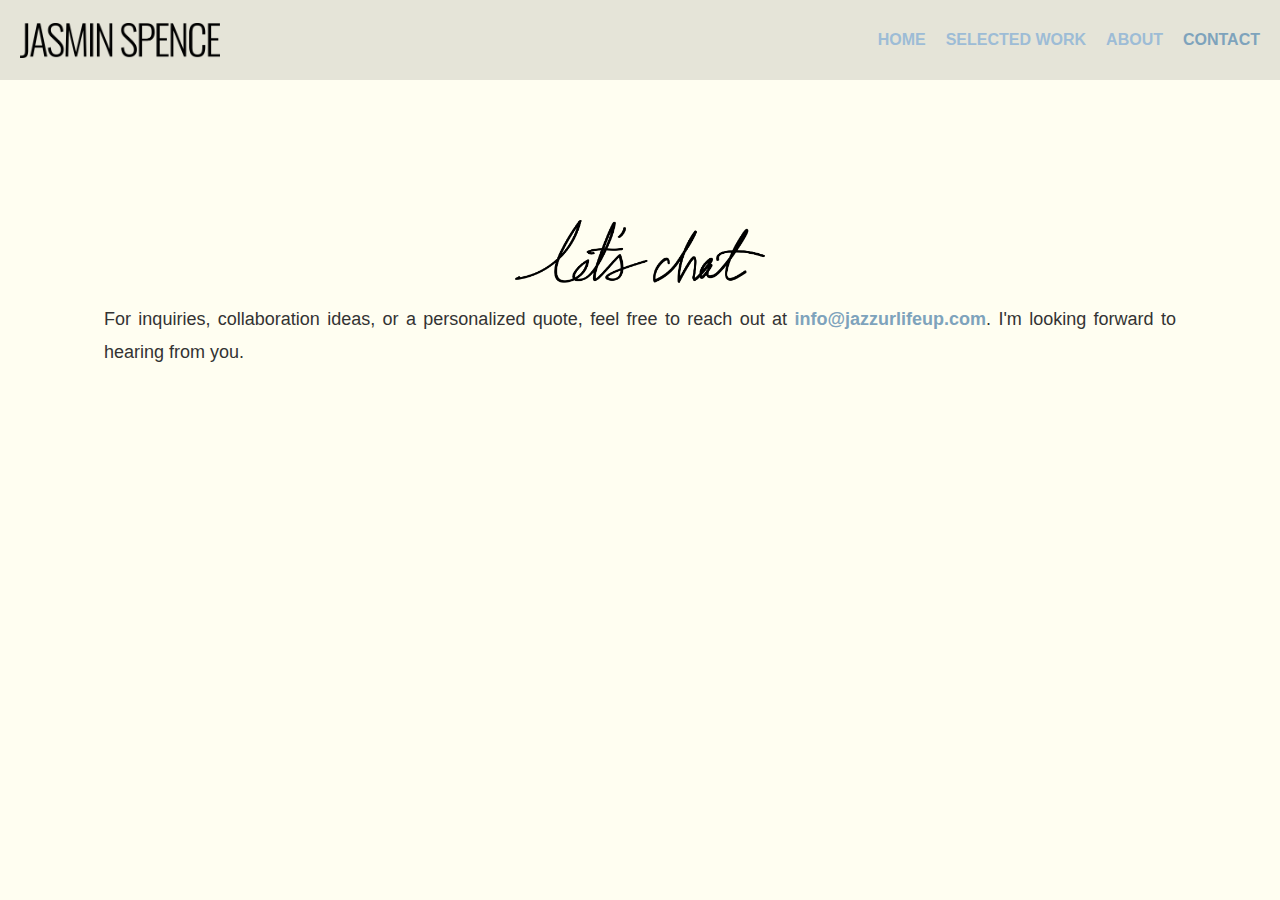
<file: contact.html>
<!DOCTYPE html>
<html lang="en">
<head>
    <meta charset="UTF-8">
    <meta name="viewport" content="width=device-width, initial-scale=1.0">
    <title>Jasmin Spence - Contact</title>
    <link rel="stylesheet" href="CSS/contact.css">
</head>
<body>
    <div class="container">
        <!-- Header Bar with Navigation -->
        <header class="header">
            <img src="artwork/test_shit/LOGOHEADER.png" alt="Jasmin Spence Logo" class="header-logo">
            <nav class="nav">
                <a href="/index.html" class="nav-link">HOME</a>
                <a href="/selectedwork.html" class="nav-link">SELECTED WORK</a>
                <a href="/about.html" class="nav-link">ABOUT</a>
                <a href="/contact.html" class="nav-link active">CONTACT</a>
            </nav>
        </header>

        <!-- Contact Section -->
        <main class="main-content">
            <section class="contact-section">
                <div class="contact-content">
                    <div class="text-content">
                        <!-- Replacing "CONTACT" title with image -->
                        <img src="artwork/test_shit/Let'schat.png" alt="Contact" class="contact-title">
                        
                        <p>For inquiries, collaboration ideas, or a personalized quote, feel free to reach out at <a href="mailto:info@jazzurlifeup.com">info@jazzurlifeup.com</a>. I'm looking forward to hearing from you.</p>
                    
                    
            </section>
        </main>
    </div>
</body>
</html>
</file>
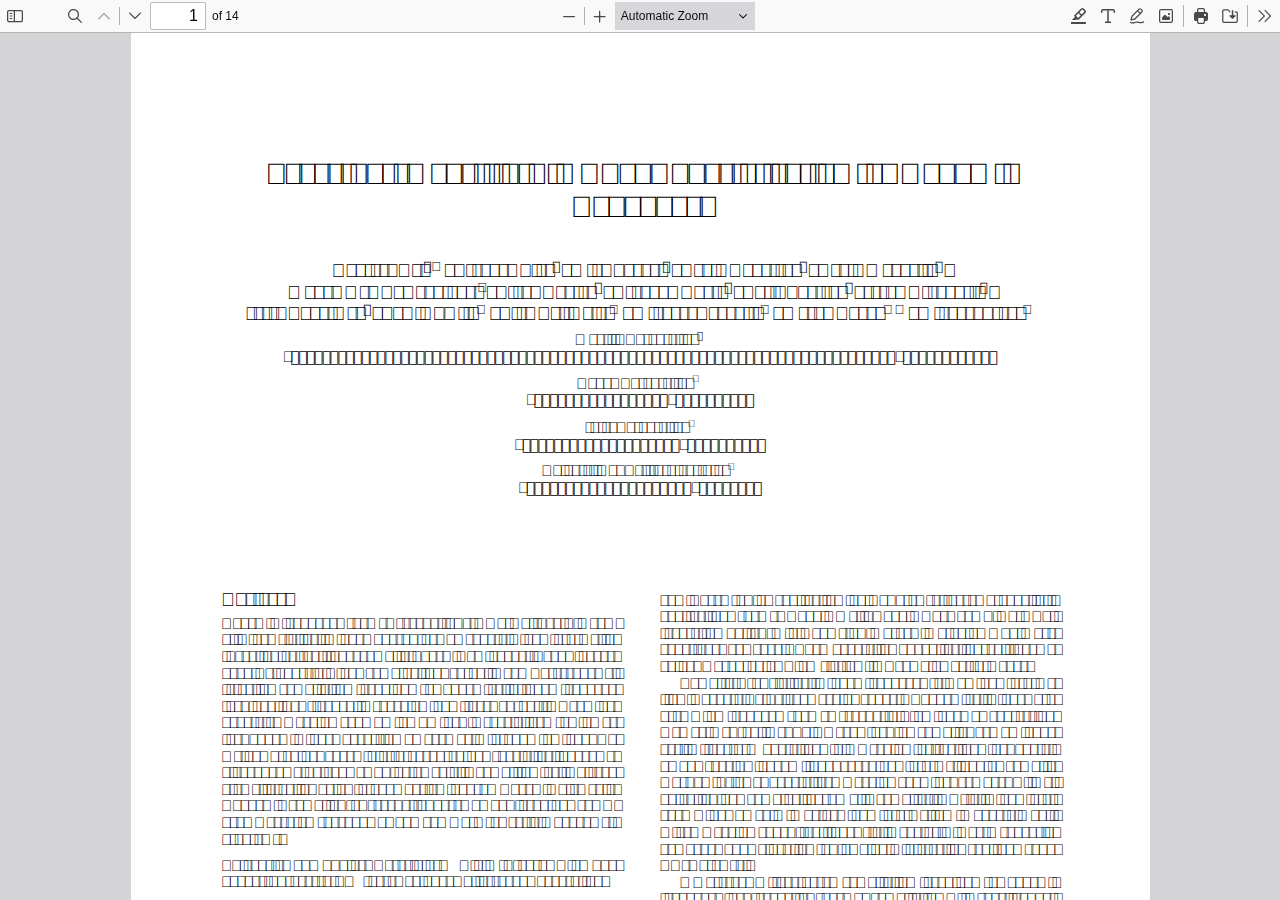
<file: pdfjs-4/web/viewer.html>
﻿<!DOCTYPE html>
<!--
Copyright 2012 Mozilla Foundation

Licensed under the Apache License, Version 2.0 (the "License");
you may not use this file except in compliance with the License.
You may obtain a copy of the License at

    http://www.apache.org/licenses/LICENSE-2.0

Unless required by applicable law or agreed to in writing, software
distributed under the License is distributed on an "AS IS" BASIS,
WITHOUT WARRANTIES OR CONDITIONS OF ANY KIND, either express or implied.
See the License for the specific language governing permissions and
limitations under the License.

Adobe CMap resources are covered by their own copyright but the same license:

    Copyright 1990-2015 Adobe Systems Incorporated.

See https://github.com/adobe-type-tools/cmap-resources
-->
<html dir="ltr" mozdisallowselectionprint>
  <head>
    <meta charset="utf-8">
    <meta name="viewport" content="width=device-width, initial-scale=1, maximum-scale=1">
    <meta name="google" content="notranslate">
    <title>PDF.js viewer</title>

<!-- This snippet is used in production (included from viewer.html) -->
<link rel="resource" type="application/l10n" href="locale/locale.json">
<script src="../build/pdf.mjs" type="module"></script>

    <link rel="stylesheet" href="viewer.css">

  <script src="viewer.mjs" type="module"></script>
  </head>

  <body tabindex="0">
    <div id="outerContainer">

      <div id="sidebarContainer">
        <div id="toolbarSidebar" class="toolbarHorizontalGroup">
          <div id="toolbarSidebarLeft">
            <div id="sidebarViewButtons" class="toolbarHorizontalGroup toggled" role="radiogroup">
              <button id="viewThumbnail" class="toolbarButton toggled" type="button" title="Show Thumbnails" tabindex="0" data-l10n-id="pdfjs-thumbs-button" role="radio" aria-checked="true" aria-controls="thumbnailView">
                 <span data-l10n-id="pdfjs-thumbs-button-label">Thumbnails</span>
              </button>
              <button id="viewOutline" class="toolbarButton" type="button" title="Show Document Outline (double-click to expand/collapse all items)" tabindex="0" data-l10n-id="pdfjs-document-outline-button" role="radio" aria-checked="false" aria-controls="outlineView">
                 <span data-l10n-id="pdfjs-document-outline-button-label">Document Outline</span>
              </button>
              <button id="viewAttachments" class="toolbarButton" type="button" title="Show Attachments" tabindex="0" data-l10n-id="pdfjs-attachments-button" role="radio" aria-checked="false" aria-controls="attachmentsView">
                 <span data-l10n-id="pdfjs-attachments-button-label">Attachments</span>
              </button>
              <button id="viewLayers" class="toolbarButton" type="button" title="Show Layers (double-click to reset all layers to the default state)" tabindex="0" data-l10n-id="pdfjs-layers-button" role="radio" aria-checked="false" aria-controls="layersView">
                 <span data-l10n-id="pdfjs-layers-button-label">Layers</span>
              </button>
            </div>
          </div>

          <div id="toolbarSidebarRight">
            <div id="outlineOptionsContainer" class="toolbarHorizontalGroup">
              <div class="verticalToolbarSeparator"></div>

              <button id="currentOutlineItem" class="toolbarButton" type="button" disabled="disabled" title="Find Current Outline Item" tabindex="0" data-l10n-id="pdfjs-current-outline-item-button">
                <span data-l10n-id="pdfjs-current-outline-item-button-label">Current Outline Item</span>
              </button>
            </div>
          </div>
        </div>
        <div id="sidebarContent">
          <div id="thumbnailView">
          </div>
          <div id="outlineView" class="hidden">
          </div>
          <div id="attachmentsView" class="hidden">
          </div>
          <div id="layersView" class="hidden">
          </div>
        </div>
        <div id="sidebarResizer"></div>
      </div>  <!-- sidebarContainer -->

      <div id="mainContainer">
        <div class="toolbar">
          <div id="toolbarContainer">
            <div id="toolbarViewer" class="toolbarHorizontalGroup">
              <div id="toolbarViewerLeft" class="toolbarHorizontalGroup">
                <button id="sidebarToggleButton" class="toolbarButton" type="button" title="Toggle Sidebar" tabindex="0" data-l10n-id="pdfjs-toggle-sidebar-button" aria-expanded="false" aria-haspopup="true" aria-controls="sidebarContainer">
                  <span data-l10n-id="pdfjs-toggle-sidebar-button-label">Toggle Sidebar</span>
                </button>
                <div class="toolbarButtonSpacer"></div>
                <div class="toolbarButtonWithContainer">
                  <button id="viewFindButton" class="toolbarButton" type="button" title="Find in Document" tabindex="0" data-l10n-id="pdfjs-findbar-button" aria-expanded="false" aria-controls="findbar">
                    <span data-l10n-id="pdfjs-findbar-button-label">Find</span>
                  </button>
                  <div class="hidden doorHanger toolbarHorizontalGroup" id="findbar">
                    <div id="findInputContainer" class="toolbarHorizontalGroup">
                      <span class="loadingInput end toolbarHorizontalGroup">
                        <input id="findInput" class="toolbarField" title="Find" placeholder="Find in document…" tabindex="0" data-l10n-id="pdfjs-find-input" aria-invalid="false">
                      </span>
                      <div class="toolbarHorizontalGroup">
                        <button id="findPreviousButton" class="toolbarButton" type="button" title="Find the previous occurrence of the phrase" tabindex="0" data-l10n-id="pdfjs-find-previous-button">
                          <span data-l10n-id="pdfjs-find-previous-button-label">Previous</span>
                        </button>
                        <div class="splitToolbarButtonSeparator"></div>
                        <button id="findNextButton" class="toolbarButton" type="button" title="Find the next occurrence of the phrase" tabindex="0" data-l10n-id="pdfjs-find-next-button">
                          <span data-l10n-id="pdfjs-find-next-button-label">Next</span>
                        </button>
                      </div>
                    </div>

                    <div id="findbarOptionsOneContainer" class="toolbarHorizontalGroup">
                      <div class="toggleButton toolbarLabel">
                        <input type="checkbox" id="findHighlightAll" tabindex="0" />
                        <label for="findHighlightAll" data-l10n-id="pdfjs-find-highlight-checkbox">Highlight All</label>
                      </div>
                      <div class="toggleButton toolbarLabel">
                        <input type="checkbox" id="findMatchCase" tabindex="0" />
                        <label for="findMatchCase" data-l10n-id="pdfjs-find-match-case-checkbox-label">Match Case</label>
                      </div>
                    </div>
                    <div id="findbarOptionsTwoContainer" class="toolbarHorizontalGroup">
                      <div class="toggleButton toolbarLabel">
                        <input type="checkbox" id="findMatchDiacritics" tabindex="0" />
                        <label for="findMatchDiacritics" data-l10n-id="pdfjs-find-match-diacritics-checkbox-label">Match Diacritics</label>
                      </div>
                      <div class="toggleButton toolbarLabel">
                        <input type="checkbox" id="findEntireWord" tabindex="0" />
                        <label for="findEntireWord" data-l10n-id="pdfjs-find-entire-word-checkbox-label">Whole Words</label>
                      </div>
                    </div>

                    <div id="findbarMessageContainer" class="toolbarHorizontalGroup" aria-live="polite">
                      <span id="findResultsCount" class="toolbarLabel"></span>
                      <span id="findMsg" class="toolbarLabel"></span>
                    </div>
                  </div>  <!-- findbar -->
                </div>
                <div class="toolbarHorizontalGroup hiddenSmallView">
                  <button class="toolbarButton" title="Previous Page" type="button" id="previous" tabindex="0" data-l10n-id="pdfjs-previous-button">
                    <span data-l10n-id="pdfjs-previous-button-label">Previous</span>
                  </button>
                  <div class="splitToolbarButtonSeparator"></div>
                  <button class="toolbarButton" type="button" title="Next Page" id="next" tabindex="0" data-l10n-id="pdfjs-next-button">
                    <span data-l10n-id="pdfjs-next-button-label">Next</span>
                  </button>
                </div>
                <div class="toolbarHorizontalGroup">
                  <span class="loadingInput start toolbarHorizontalGroup">
                    <input type="number" id="pageNumber" class="toolbarField" title="Page" value="1" min="1" tabindex="0" data-l10n-id="pdfjs-page-input" autocomplete="off">
                  </span>
                  <span id="numPages" class="toolbarLabel"></span>
                </div>
              </div>
              <div id="toolbarViewerMiddle" class="toolbarHorizontalGroup">
                <div class="toolbarHorizontalGroup">
                  <button id="zoomOutButton" class="toolbarButton" type="button" title="Zoom Out" tabindex="0" data-l10n-id="pdfjs-zoom-out-button">
                    <span data-l10n-id="pdfjs-zoom-out-button-label">Zoom Out</span>
                  </button>
                  <div class="splitToolbarButtonSeparator"></div>
                  <button id="zoomInButton" class="toolbarButton" type="button" title="Zoom In" tabindex="0" data-l10n-id="pdfjs-zoom-in-button">
                    <span data-l10n-id="pdfjs-zoom-in-button-label">Zoom In</span>
                  </button>
                </div>
                <span id="scaleSelectContainer" class="dropdownToolbarButton">
                  <select id="scaleSelect" title="Zoom" tabindex="0" data-l10n-id="pdfjs-zoom-select">
                    <option id="pageAutoOption" title="" value="auto" selected="selected" data-l10n-id="pdfjs-page-scale-auto">Automatic Zoom</option>
                    <option id="pageActualOption" title="" value="page-actual" data-l10n-id="pdfjs-page-scale-actual">Actual Size</option>
                    <option id="pageFitOption" title="" value="page-fit" data-l10n-id="pdfjs-page-scale-fit">Page Fit</option>
                    <option id="pageWidthOption" title="" value="page-width" data-l10n-id="pdfjs-page-scale-width">Page Width</option>
                    <option id="customScaleOption" title="" value="custom" disabled="disabled" hidden="true" data-l10n-id="pdfjs-page-scale-percent" data-l10n-args='{ "scale": 0 }'>0%</option>
                    <option title="" value="0.5" data-l10n-id="pdfjs-page-scale-percent" data-l10n-args='{ "scale": 50 }'>50%</option>
                    <option title="" value="0.75" data-l10n-id="pdfjs-page-scale-percent" data-l10n-args='{ "scale": 75 }'>75%</option>
                    <option title="" value="1" data-l10n-id="pdfjs-page-scale-percent" data-l10n-args='{ "scale": 100 }'>100%</option>
                    <option title="" value="1.25" data-l10n-id="pdfjs-page-scale-percent" data-l10n-args='{ "scale": 125 }'>125%</option>
                    <option title="" value="1.5" data-l10n-id="pdfjs-page-scale-percent" data-l10n-args='{ "scale": 150 }'>150%</option>
                    <option title="" value="2" data-l10n-id="pdfjs-page-scale-percent" data-l10n-args='{ "scale": 200 }'>200%</option>
                    <option title="" value="3" data-l10n-id="pdfjs-page-scale-percent" data-l10n-args='{ "scale": 300 }'>300%</option>
                    <option title="" value="4" data-l10n-id="pdfjs-page-scale-percent" data-l10n-args='{ "scale": 400 }'>400%</option>
                  </select>
                </span>
              </div>
              <div id="toolbarViewerRight" class="toolbarHorizontalGroup">
                <div id="editorModeButtons" class="toolbarHorizontalGroup" role="radiogroup">
                  <div id="editorHighlight" class="toolbarButtonWithContainer">
                    <button id="editorHighlightButton" class="toolbarButton" type="button" disabled="disabled" title="Highlight" role="radio" aria-expanded="false" aria-haspopup="true" aria-controls="editorHighlightParamsToolbar" tabindex="0" data-l10n-id="pdfjs-editor-highlight-button">
                      <span data-l10n-id="pdfjs-editor-highlight-button-label">Highlight</span>
                    </button>
                    <div class="editorParamsToolbar hidden doorHangerRight" id="editorHighlightParamsToolbar">
                      <div id="highlightParamsToolbarContainer" class="editorParamsToolbarContainer">
                        <div id="editorHighlightColorPicker" class="colorPicker">
                          <span id="highlightColorPickerLabel" class="editorParamsLabel" data-l10n-id="pdfjs-editor-highlight-colorpicker-label">Highlight color</span>
                        </div>
                        <div id="editorHighlightThickness">
                          <label for="editorFreeHighlightThickness" class="editorParamsLabel" data-l10n-id="pdfjs-editor-free-highlight-thickness-input">Thickness</label>
                          <div class="thicknessPicker">
                            <input type="range" id="editorFreeHighlightThickness" class="editorParamsSlider" data-l10n-id="pdfjs-editor-free-highlight-thickness-title" value="12" min="8" max="24" step="1" tabindex="0">
                          </div>
                        </div>
                        <div id="editorHighlightVisibility">
                          <div class="divider"></div>
                          <div class="toggler">
                            <label for="editorHighlightShowAll" class="editorParamsLabel" data-l10n-id="pdfjs-editor-highlight-show-all-button-label">Show all</label>
                            <button id="editorHighlightShowAll" class="toggle-button" type="button" data-l10n-id="pdfjs-editor-highlight-show-all-button" aria-pressed="true" tabindex="0"></button>
                          </div>
                        </div>
                      </div>
                    </div>
                  </div>
                  <div id="editorFreeText" class="toolbarButtonWithContainer">
                    <button id="editorFreeTextButton" class="toolbarButton" type="button" disabled="disabled" title="Text" role="radio" aria-expanded="false" aria-haspopup="true" aria-controls="editorFreeTextParamsToolbar" tabindex="0" data-l10n-id="pdfjs-editor-free-text-button">
                      <span data-l10n-id="pdfjs-editor-free-text-button-label">Text</span>
                    </button>
                    <div class="editorParamsToolbar hidden doorHangerRight" id="editorFreeTextParamsToolbar">
                      <div class="editorParamsToolbarContainer">
                        <div class="editorParamsSetter">
                          <label for="editorFreeTextColor" class="editorParamsLabel" data-l10n-id="pdfjs-editor-free-text-color-input">Color</label>
                          <input type="color" id="editorFreeTextColor" class="editorParamsColor" tabindex="0">
                        </div>
                        <div class="editorParamsSetter">
                          <label for="editorFreeTextFontSize" class="editorParamsLabel" data-l10n-id="pdfjs-editor-free-text-size-input">Size</label>
                          <input type="range" id="editorFreeTextFontSize" class="editorParamsSlider" value="10" min="5" max="100" step="1" tabindex="0">
                        </div>
                      </div>
                    </div>
                  </div>
                  <div id="editorInk" class="toolbarButtonWithContainer">
                    <button id="editorInkButton" class="toolbarButton" type="button" disabled="disabled" title="Draw" role="radio" aria-expanded="false" aria-haspopup="true" aria-controls="editorInkParamsToolbar" tabindex="0" data-l10n-id="pdfjs-editor-ink-button">
                      <span data-l10n-id="pdfjs-editor-ink-button-label">Draw</span>
                    </button>
                    <div class="editorParamsToolbar hidden doorHangerRight" id="editorInkParamsToolbar">
                      <div class="editorParamsToolbarContainer">
                        <div class="editorParamsSetter">
                          <label for="editorInkColor" class="editorParamsLabel" data-l10n-id="pdfjs-editor-ink-color-input">Color</label>
                          <input type="color" id="editorInkColor" class="editorParamsColor" tabindex="0">
                        </div>
                        <div class="editorParamsSetter">
                          <label for="editorInkThickness" class="editorParamsLabel" data-l10n-id="pdfjs-editor-ink-thickness-input">Thickness</label>
                          <input type="range" id="editorInkThickness" class="editorParamsSlider" value="1" min="1" max="20" step="1" tabindex="0">
                        </div>
                        <div class="editorParamsSetter">
                          <label for="editorInkOpacity" class="editorParamsLabel" data-l10n-id="pdfjs-editor-ink-opacity-input">Opacity</label>
                          <input type="range" id="editorInkOpacity" class="editorParamsSlider" value="100" min="1" max="100" step="1" tabindex="0">
                        </div>
                      </div>
                    </div>
                  </div>
                  <div id="editorStamp" class="toolbarButtonWithContainer">
                    <button id="editorStampButton" class="toolbarButton" type="button" disabled="disabled" title="Add or edit images" role="radio" aria-expanded="false" aria-haspopup="true" aria-controls="editorStampParamsToolbar" tabindex="0" data-l10n-id="pdfjs-editor-stamp-button">
                      <span data-l10n-id="pdfjs-editor-stamp-button-label">Add or edit images</span>
                    </button>
                    <div class="editorParamsToolbar hidden doorHangerRight menu" id="editorStampParamsToolbar">
                      <div class="menuContainer">
                        <button id="editorStampAddImage" class="toolbarButton labeled" type="button" title="Add image" tabindex="0" data-l10n-id="pdfjs-editor-stamp-add-image-button">
                          <span class="editorParamsLabel" data-l10n-id="pdfjs-editor-stamp-add-image-button-label">Add image</span>
                        </button>
                      </div>
                    </div>
                  </div>
                </div>

                <div id="editorModeSeparator" class="verticalToolbarSeparator"></div>

                <div class="toolbarHorizontalGroup hiddenMediumView">
                  <button id="printButton" class="toolbarButton" type="button" title="Print" tabindex="0" data-l10n-id="pdfjs-print-button">
                    <span data-l10n-id="pdfjs-print-button-label">Print</span>
                  </button>

                  <button id="downloadButton" class="toolbarButton" type="button" title="Save" tabindex="0" data-l10n-id="pdfjs-save-button">
                    <span data-l10n-id="pdfjs-save-button-label">Save</span>
                  </button>
                </div>

                <div class="verticalToolbarSeparator hiddenMediumView"></div>

                <div id="secondaryToolbarToggle" class="toolbarButtonWithContainer">
                  <button id="secondaryToolbarToggleButton" class="toolbarButton" type="button" title="Tools" tabindex="0" data-l10n-id="pdfjs-tools-button" aria-expanded="false" aria-haspopup="true" aria-controls="secondaryToolbar">
                    <span data-l10n-id="pdfjs-tools-button-label">Tools</span>
                  </button>
                  <div id="secondaryToolbar" class="hidden doorHangerRight menu">
                    <div id="secondaryToolbarButtonContainer" class="menuContainer">
                      <button id="secondaryOpenFile" class="toolbarButton labeled" type="button" title="Open File" tabindex="0" data-l10n-id="pdfjs-open-file-button">
                        <span data-l10n-id="pdfjs-open-file-button-label">Open</span>
                      </button>

                      <div class="visibleMediumView">
                        <button id="secondaryPrint" class="toolbarButton labeled" type="button" title="Print" tabindex="0" data-l10n-id="pdfjs-print-button">
                          <span data-l10n-id="pdfjs-print-button-label">Print</span>
                        </button>

                        <button id="secondaryDownload" class="toolbarButton labeled" type="button" title="Save" tabindex="0" data-l10n-id="pdfjs-save-button">
                          <span data-l10n-id="pdfjs-save-button-label">Save</span>
                        </button>

                      </div>

                      <div class="horizontalToolbarSeparator"></div>

                      <button id="presentationMode" class="toolbarButton labeled" type="button" title="Switch to Presentation Mode" tabindex="0" data-l10n-id="pdfjs-presentation-mode-button">
                        <span data-l10n-id="pdfjs-presentation-mode-button-label">Presentation Mode</span>
                      </button>

                      <a href="#" id="viewBookmark" class="toolbarButton labeled" title="Current Page (View URL from Current Page)" tabindex="0" data-l10n-id="pdfjs-bookmark-button">
                        <span data-l10n-id="pdfjs-bookmark-button-label">Current Page</span>
                      </a>

                      <div id="viewBookmarkSeparator" class="horizontalToolbarSeparator"></div>

                      <button id="firstPage" class="toolbarButton labeled" type="button" title="Go to First Page" tabindex="0" data-l10n-id="pdfjs-first-page-button">
                        <span data-l10n-id="pdfjs-first-page-button-label">Go to First Page</span>
                      </button>
                      <button id="lastPage" class="toolbarButton labeled" type="button" title="Go to Last Page" tabindex="0" data-l10n-id="pdfjs-last-page-button">
                        <span data-l10n-id="pdfjs-last-page-button-label">Go to Last Page</span>
                      </button>

                      <div class="horizontalToolbarSeparator"></div>

                      <button id="pageRotateCw" class="toolbarButton labeled" type="button" title="Rotate Clockwise" tabindex="0" data-l10n-id="pdfjs-page-rotate-cw-button">
                        <span data-l10n-id="pdfjs-page-rotate-cw-button-label">Rotate Clockwise</span>
                      </button>
                      <button id="pageRotateCcw" class="toolbarButton labeled" type="button" title="Rotate Counterclockwise" tabindex="0" data-l10n-id="pdfjs-page-rotate-ccw-button">
                        <span data-l10n-id="pdfjs-page-rotate-ccw-button-label">Rotate Counterclockwise</span>
                      </button>

                      <div class="horizontalToolbarSeparator"></div>

                      <div id="cursorToolButtons" role="radiogroup">
                        <button id="cursorSelectTool" class="toolbarButton labeled toggled" type="button" title="Enable Text Selection Tool" tabindex="0" data-l10n-id="pdfjs-cursor-text-select-tool-button" role="radio" aria-checked="true">
                          <span data-l10n-id="pdfjs-cursor-text-select-tool-button-label">Text Selection Tool</span>
                        </button>
                        <button id="cursorHandTool" class="toolbarButton labeled" type="button" title="Enable Hand Tool" tabindex="0" data-l10n-id="pdfjs-cursor-hand-tool-button" role="radio" aria-checked="false">
                          <span data-l10n-id="pdfjs-cursor-hand-tool-button-label">Hand Tool</span>
                        </button>
                      </div>

                      <div class="horizontalToolbarSeparator"></div>

                      <div id="scrollModeButtons" role="radiogroup">
                        <button id="scrollPage" class="toolbarButton labeled" type="button" title="Use Page Scrolling" tabindex="0" data-l10n-id="pdfjs-scroll-page-button" role="radio" aria-checked="false">
                          <span data-l10n-id="pdfjs-scroll-page-button-label">Page Scrolling</span>
                        </button>
                        <button id="scrollVertical" class="toolbarButton labeled toggled" type="button" title="Use Vertical Scrolling" tabindex="0" data-l10n-id="pdfjs-scroll-vertical-button" role="radio" aria-checked="true">
                          <span data-l10n-id="pdfjs-scroll-vertical-button-label">Vertical Scrolling</span>
                        </button>
                        <button id="scrollHorizontal" class="toolbarButton labeled" type="button" title="Use Horizontal Scrolling" tabindex="0" data-l10n-id="pdfjs-scroll-horizontal-button" role="radio" aria-checked="false">
                          <span data-l10n-id="pdfjs-scroll-horizontal-button-label">Horizontal Scrolling</span>
                        </button>
                        <button id="scrollWrapped" class="toolbarButton labeled" type="button" title="Use Wrapped Scrolling" tabindex="0" data-l10n-id="pdfjs-scroll-wrapped-button" role="radio" aria-checked="false">
                          <span data-l10n-id="pdfjs-scroll-wrapped-button-label">Wrapped Scrolling</span>
                        </button>
                      </div>

                      <div class="horizontalToolbarSeparator"></div>

                      <div id="spreadModeButtons" role="radiogroup">
                        <button id="spreadNone" class="toolbarButton labeled toggled" type="button" title="Do not join page spreads" tabindex="0" data-l10n-id="pdfjs-spread-none-button" role="radio" aria-checked="true">
                          <span data-l10n-id="pdfjs-spread-none-button-label">No Spreads</span>
                        </button>
                        <button id="spreadOdd" class="toolbarButton labeled" type="button" title="Join page spreads starting with odd-numbered pages" tabindex="0" data-l10n-id="pdfjs-spread-odd-button" role="radio" aria-checked="false">
                          <span data-l10n-id="pdfjs-spread-odd-button-label">Odd Spreads</span>
                        </button>
                        <button id="spreadEven" class="toolbarButton labeled" type="button" title="Join page spreads starting with even-numbered pages" tabindex="0" data-l10n-id="pdfjs-spread-even-button" role="radio" aria-checked="false">
                          <span data-l10n-id="pdfjs-spread-even-button-label">Even Spreads</span>
                        </button>
                      </div>

                      <div id="imageAltTextSettingsSeparator" class="horizontalToolbarSeparator hidden"></div>
                      <button id="imageAltTextSettings" type="button" class="toolbarButton labeled hidden" title="Image alt text settings" tabindex="0" data-l10n-id="pdfjs-image-alt-text-settings-button" aria-controls="altTextSettingsDialog">
                        <span data-l10n-id="pdfjs-image-alt-text-settings-button-label">Image alt text settings</span>
                      </button>

                      <div class="horizontalToolbarSeparator"></div>

                      <button id="documentProperties" class="toolbarButton labeled" type="button" title="Document Properties…" tabindex="0" data-l10n-id="pdfjs-document-properties-button" aria-controls="documentPropertiesDialog">
                        <span data-l10n-id="pdfjs-document-properties-button-label">Document Properties…</span>
                      </button>
                    </div>
                  </div>  <!-- secondaryToolbar -->
                </div>
              </div>
            </div>
            <div id="loadingBar">
              <div class="progress">
                <div class="glimmer">
                </div>
              </div>
            </div>
          </div>
        </div>

        <div id="viewerContainer" tabindex="0">
          <div id="viewer" class="pdfViewer"></div>
        </div>
      </div> <!-- mainContainer -->

      <div id="dialogContainer">
        <dialog id="passwordDialog">
          <div class="row">
            <label for="password" id="passwordText" data-l10n-id="pdfjs-password-label">Enter the password to open this PDF file:</label>
          </div>
          <div class="row">
            <input type="password" id="password" class="toolbarField">
          </div>
          <div class="buttonRow">
            <button id="passwordCancel" class="dialogButton" type="button"><span data-l10n-id="pdfjs-password-cancel-button">Cancel</span></button>
            <button id="passwordSubmit" class="dialogButton" type="button"><span data-l10n-id="pdfjs-password-ok-button">OK</span></button>
          </div>
        </dialog>
        <dialog id="documentPropertiesDialog">
          <div class="row">
            <span id="fileNameLabel" data-l10n-id="pdfjs-document-properties-file-name">File name:</span>
            <p id="fileNameField" aria-labelledby="fileNameLabel">-</p>
          </div>
          <div class="row">
            <span id="fileSizeLabel" data-l10n-id="pdfjs-document-properties-file-size">File size:</span>
            <p id="fileSizeField" aria-labelledby="fileSizeLabel">-</p>
          </div>
          <div class="separator"></div>
          <div class="row">
            <span id="titleLabel" data-l10n-id="pdfjs-document-properties-title">Title:</span>
            <p id="titleField" aria-labelledby="titleLabel">-</p>
          </div>
          <div class="row">
            <span id="authorLabel" data-l10n-id="pdfjs-document-properties-author">Author:</span>
            <p id="authorField" aria-labelledby="authorLabel">-</p>
          </div>
          <div class="row">
            <span id="subjectLabel" data-l10n-id="pdfjs-document-properties-subject">Subject:</span>
            <p id="subjectField" aria-labelledby="subjectLabel">-</p>
          </div>
          <div class="row">
            <span id="keywordsLabel" data-l10n-id="pdfjs-document-properties-keywords">Keywords:</span>
            <p id="keywordsField" aria-labelledby="keywordsLabel">-</p>
          </div>
          <div class="row">
            <span id="creationDateLabel" data-l10n-id="pdfjs-document-properties-creation-date">Creation Date:</span>
            <p id="creationDateField" aria-labelledby="creationDateLabel">-</p>
          </div>
          <div class="row">
            <span id="modificationDateLabel" data-l10n-id="pdfjs-document-properties-modification-date">Modification Date:</span>
            <p id="modificationDateField" aria-labelledby="modificationDateLabel">-</p>
          </div>
          <div class="row">
            <span id="creatorLabel" data-l10n-id="pdfjs-document-properties-creator">Creator:</span>
            <p id="creatorField" aria-labelledby="creatorLabel">-</p>
          </div>
          <div class="separator"></div>
          <div class="row">
            <span id="producerLabel" data-l10n-id="pdfjs-document-properties-producer">PDF Producer:</span>
            <p id="producerField" aria-labelledby="producerLabel">-</p>
          </div>
          <div class="row">
            <span id="versionLabel" data-l10n-id="pdfjs-document-properties-version">PDF Version:</span>
            <p id="versionField" aria-labelledby="versionLabel">-</p>
          </div>
          <div class="row">
            <span id="pageCountLabel" data-l10n-id="pdfjs-document-properties-page-count">Page Count:</span>
            <p id="pageCountField" aria-labelledby="pageCountLabel">-</p>
          </div>
          <div class="row">
            <span id="pageSizeLabel" data-l10n-id="pdfjs-document-properties-page-size">Page Size:</span>
            <p id="pageSizeField" aria-labelledby="pageSizeLabel">-</p>
          </div>
          <div class="separator"></div>
          <div class="row">
            <span id="linearizedLabel" data-l10n-id="pdfjs-document-properties-linearized">Fast Web View:</span>
            <p id="linearizedField" aria-labelledby="linearizedLabel">-</p>
          </div>
          <div class="buttonRow">
            <button id="documentPropertiesClose" class="dialogButton" type="button"><span data-l10n-id="pdfjs-document-properties-close-button">Close</span></button>
          </div>
        </dialog>
        <dialog class="dialog altText" id="altTextDialog" aria-labelledby="dialogLabel" aria-describedby="dialogDescription">
          <div id="altTextContainer" class="mainContainer">
            <div id="overallDescription">
              <span id="dialogLabel" data-l10n-id="pdfjs-editor-alt-text-dialog-label" class="title">Choose an option</span>
              <span id="dialogDescription" data-l10n-id="pdfjs-editor-alt-text-dialog-description">
                Alt text (alternative text) helps when people can’t see the image or when it doesn’t load.
              </span>
            </div>
            <div id="addDescription">
              <div class="radio">
                <div class="radioButton">
                  <input type="radio" id="descriptionButton" name="altTextOption" tabindex="0" aria-describedby="descriptionAreaLabel" checked>
                  <label for="descriptionButton" data-l10n-id="pdfjs-editor-alt-text-add-description-label">Add a description</label>
                </div>
                <div class="radioLabel">
                  <span id="descriptionAreaLabel" data-l10n-id="pdfjs-editor-alt-text-add-description-description">
                    Aim for 1-2 sentences that describe the subject, setting, or actions.
                  </span>
                </div>
              </div>
              <div class="descriptionArea">
                <textarea id="descriptionTextarea" placeholder="For example, “A young man sits down at a table to eat a meal”" aria-labelledby="descriptionAreaLabel" data-l10n-id="pdfjs-editor-alt-text-textarea" tabindex="0"></textarea>
              </div>
            </div>
            <div id="markAsDecorative">
              <div class="radio">
                <div class="radioButton">
                  <input type="radio" id="decorativeButton" name="altTextOption" aria-describedby="decorativeLabel">
                  <label for="decorativeButton" data-l10n-id="pdfjs-editor-alt-text-mark-decorative-label">Mark as decorative</label>
                </div>
                <div class="radioLabel">
                  <span id="decorativeLabel" data-l10n-id="pdfjs-editor-alt-text-mark-decorative-description">
                    This is used for ornamental images, like borders or watermarks.
                  </span>
                </div>
              </div>
            </div>
            <div id="buttons">
              <button id="altTextCancel" class="secondaryButton" type="button" tabindex="0"><span data-l10n-id="pdfjs-editor-alt-text-cancel-button">Cancel</span></button>
              <button id="altTextSave" class="primaryButton" type="button" tabindex="0"><span data-l10n-id="pdfjs-editor-alt-text-save-button">Save</span></button>
            </div>
          </div>
        </dialog>
        <dialog class="dialog newAltText" id="newAltTextDialog" aria-labelledby="newAltTextTitle" aria-describedby="newAltTextDescription" tabindex="0">
          <div id="newAltTextContainer" class="mainContainer">
            <div class="title">
              <span id="newAltTextTitle" data-l10n-id="pdfjs-editor-new-alt-text-dialog-edit-label" role="sectionhead" tabindex="0">Edit alt text (image description)</span>
            </div>
            <div id="mainContent">
              <div id="descriptionAndSettings">
                <div id="descriptionInstruction">
                  <div id="newAltTextDescriptionContainer">
                    <div class="altTextSpinner" role="status" aria-live="polite"></div>
                    <textarea id="newAltTextDescriptionTextarea" placeholder="Write your description here…" aria-labelledby="descriptionAreaLabel" data-l10n-id="pdfjs-editor-new-alt-text-textarea" tabindex="0"></textarea>
                  </div>
                  <span id="newAltTextDescription" role="note" data-l10n-id="pdfjs-editor-new-alt-text-description">Short description for people who can’t see the image or when the image doesn’t load.</span>
                  <div id="newAltTextDisclaimer" role="note"><div><span data-l10n-id="pdfjs-editor-new-alt-text-disclaimer1">This alt text was created automatically and may be inaccurate.</span> <a href="https://support.mozilla.org/en-US/kb/pdf-alt-text" target="_blank" rel="noopener noreferrer" id="newAltTextLearnMore" data-l10n-id="pdfjs-editor-new-alt-text-disclaimer-learn-more-url" tabindex="0">Learn more</a></div></div>
                </div>
                <div id="newAltTextCreateAutomatically" class="toggler">
                  <button id="newAltTextCreateAutomaticallyButton" class="toggle-button" type="button" aria-pressed="true" tabindex="0"></button>
                  <label for="newAltTextCreateAutomaticallyButton" class="togglerLabel" data-l10n-id="pdfjs-editor-new-alt-text-create-automatically-button-label">Create alt text automatically</label>
                </div>
                <div id="newAltTextDownloadModel" class="hidden">
                  <span id="newAltTextDownloadModelDescription" data-l10n-id="pdfjs-editor-new-alt-text-ai-model-downloading-progress" aria-valuemin="0" data-l10n-args='{ "totalSize": 0, "downloadedSize": 0 }'>Downloading alt text AI model (0 of 0 MB)</span>
                </div>
              </div>
              <div id="newAltTextImagePreview"></div>
            </div>
            <div id="newAltTextError" class="messageBar">
              <div>
                <div>
                  <span class="title" data-l10n-id="pdfjs-editor-new-alt-text-error-title">Couldn’t create alt text automatically</span>
                  <span  class="description" data-l10n-id="pdfjs-editor-new-alt-text-error-description">Please write your own alt text or try again later.</span>
                </div>
                <button id="newAltTextCloseButton" class="closeButton" type="button" tabindex="0" title="Close"><span data-l10n-id="pdfjs-editor-new-alt-text-error-close-button">Close</span></button>
              </div>
            </div>
            <div id="newAltTextButtons" class="dialogButtonsGroup">
              <button id="newAltTextCancel" type="button" class="secondaryButton hidden" tabindex="0"><span data-l10n-id="pdfjs-editor-alt-text-cancel-button">Cancel</span></button>
              <button id="newAltTextNotNow" type="button" class="secondaryButton" tabindex="0"><span data-l10n-id="pdfjs-editor-new-alt-text-not-now-button">Not now</span></button>
              <button id="newAltTextSave" type="button" class="primaryButton" tabindex="0"><span data-l10n-id="pdfjs-editor-alt-text-save-button">Save</span></button>
            </div>
          </div>
        </dialog>

        <dialog class="dialog" id="altTextSettingsDialog" aria-labelledby="altTextSettingsTitle">
          <div id="altTextSettingsContainer" class="mainContainer">
            <div class="title">
              <span id="altTextSettingsTitle" data-l10n-id="pdfjs-editor-alt-text-settings-dialog-label" role="sectionhead" tabindex="0" class="title">Image alt text settings</span>
            </div>
            <div id="automaticAltText">
              <span data-l10n-id="pdfjs-editor-alt-text-settings-automatic-title">Automatic alt text</span>
              <div id="automaticSettings">
                <div id="createModelSetting">
                  <div class="toggler">
                    <button id="createModelButton" type="button" class="toggle-button" aria-pressed="true" tabindex="0"></button>
                    <label for="createModelButton" class="togglerLabel" data-l10n-id="pdfjs-editor-alt-text-settings-create-model-button-label">Create alt text automatically</label>
                  </div>
                  <div id="createModelDescription" class="description">
                    <span data-l10n-id="pdfjs-editor-alt-text-settings-create-model-description">Suggests descriptions to help people who can’t see the image or when the image doesn’t load.</span> <a href="https://support.mozilla.org/en-US/kb/pdf-alt-text" target="_blank" rel="noopener noreferrer" id="altTextSettingsLearnMore" data-l10n-id="pdfjs-editor-new-alt-text-disclaimer-learn-more-url" tabindex="0">Learn more</a>
                  </div>
                </div>
                <div id="aiModelSettings">
                  <div>
                    <span data-l10n-id="pdfjs-editor-alt-text-settings-download-model-label" data-l10n-args='{ "totalSize": 180 }'>Alt text AI model (180MB)</span>
                    <div id="aiModelDescription" class="description">
                      <span data-l10n-id="pdfjs-editor-alt-text-settings-ai-model-description">Runs locally on your device so your data stays private. Required for automatic alt text.</span>
                    </div>
                  </div>
                  <button id="deleteModelButton" type="button" class="secondaryButton" tabindex="0"><span data-l10n-id="pdfjs-editor-alt-text-settings-delete-model-button">Delete</span></button>
                  <button id="downloadModelButton" type="button" class="secondaryButton" tabindex="0"><span data-l10n-id="pdfjs-editor-alt-text-settings-download-model-button">Download</span></button>
                </div>
              </div>
            </div>
            <div class="dialogSeparator"></div>
            <div id="altTextEditor">
              <span data-l10n-id="pdfjs-editor-alt-text-settings-editor-title">Alt text editor</span>
              <div id="showAltTextEditor">
                <div class="toggler">
                  <button id="showAltTextDialogButton" type="button" class="toggle-button" aria-pressed="true" tabindex="0"></button>
                  <label for="showAltTextDialogButton" class="togglerLabel" data-l10n-id="pdfjs-editor-alt-text-settings-show-dialog-button-label">Show alt text editor right away when adding an image</label>
                </div>
                <div id="showAltTextDialogDescription" class="description">
                  <span data-l10n-id="pdfjs-editor-alt-text-settings-show-dialog-description">Helps you make sure all your images have alt text.</span>
                </div>
              </div>
            </div>
            <div id="buttons" class="dialogButtonsGroup">
              <button id="altTextSettingsCloseButton" type="button" class="primaryButton" tabindex="0"><span data-l10n-id="pdfjs-editor-alt-text-settings-close-button">Close</span></button>
            </div>
          </div>
        </dialog>
        <dialog id="printServiceDialog" style="min-width: 200px;">
          <div class="row">
            <span data-l10n-id="pdfjs-print-progress-message">Preparing document for printing…</span>
          </div>
          <div class="row">
            <progress value="0" max="100"></progress>
            <span data-l10n-id="pdfjs-print-progress-percent" data-l10n-args='{ "progress": 0 }' class="relative-progress">0%</span>
          </div>
          <div class="buttonRow">
            <button id="printCancel" class="dialogButton" type="button"><span data-l10n-id="pdfjs-print-progress-close-button">Cancel</span></button>
          </div>
        </dialog>
      </div>  <!-- dialogContainer -->

    </div> <!-- outerContainer -->
    <div id="printContainer"></div>
  </body>
</html>
</file>
<file: CSS/contact.css>
/* General Reset */
* {
    margin: 0;
    padding: 0;
    box-sizing: border-box;
}

/* Body Styling */
body {
    font-family: 'Arial', sans-serif;
    background-color: #FFFEF1; /* Background color from CV */
    color: #333;
    display: flex;
    justify-content: center;
    align-items: flex-start;
    padding-top: 100px; /* Space for fixed header */
}

/* Container Styling */
.container {
    width: 90%;
    max-width: 1200px;
    margin: 0 auto;
}

/* Header Styling */
.header {
    background-color: #E5E4D8; /* Light header bar color */
    padding: 20px;
    display: flex;
    justify-content: space-between;
    align-items: center;
    position: fixed;
    top: 0;
    left: 0;
    width: 100%;
    z-index: 1000;
}

/* Header Logo Styling */
.header-logo {
    height: 40px; /* Adjust size as needed */
    max-width: 200px; /* Prevents it from getting too large */
    object-fit: contain;
}

/* Navigation Styling */
.nav {
    display: flex;
    gap: 20px;
}

/* Navigation Links */
.nav-link {
    color: #9DBCD6; /* Link color from CV */
    text-decoration: none;
    font-size: 16px;
    font-weight: bold;
    transition: color 0.3s ease;
}

/* Active Link */
.nav-link.active {
    color: #7EA3BC;
}

/* Hover Effect */
.nav-link:hover {
    color: #7EA3BC;
}

/* Main Content Styling */
.main-content {
    text-align: center;
    margin-top: 80px; /* Ensures content does not overlap header */
}

/* Contact Content Layout */
.contact-content {
    display: flex;
    align-items: center;
    justify-content: space-between;
    gap: 5%;
    max-width: 100%;
    margin: 0 auto;
    padding: 20px;
}

/* Text Content - Widened */
.text-content {
    flex: 1;
    width: 55%;
    text-align: justify;
    font-size: 18px;
    line-height: 1.8;
    color: #333;
    position: relative;
}

/* Contact Title Image */
.contact-title {
    display: block;
    max-width: 100%;
    width: 250px; /* Adjust as needed */
    margin: 0 auto 20px auto; /* Centers the image */
}

/* Contact Links */
.contact-section a {
    color: #7EA3BC;
    text-decoration: none;
    font-weight: bold;
}

.contact-section a:hover {
    text-decoration: underline;
}

/* Profile Picture - Bigger */
.profile-pic {
    width: 50%; /* Takes up more screen space */
    height: auto;
    object-fit: cover;
}

/* Section Styling */
.contact-section {
    max-width: 100%;
    margin: 0 auto;
    text-align: left;
    padding: 20px;
}

/* Responsive Design Adjustments */
@media screen and (max-width: 900px) {
    .contact-content {
        flex-direction: column;
        text-align: center;
    }

    .text-content {
        width: 90%;
    }

    .profile-pic {
        width: 90%;
    }
}
</file>
<file: pdfjs-4/web/viewer.css>
/* Copyright 2014 Mozilla Foundation
 *
 * Licensed under the Apache License, Version 2.0 (the "License");
 * you may not use this file except in compliance with the License.
 * You may obtain a copy of the License at
 *
 *     http://www.apache.org/licenses/LICENSE-2.0
 *
 * Unless required by applicable law or agreed to in writing, software
 * distributed under the License is distributed on an "AS IS" BASIS,
 * WITHOUT WARRANTIES OR CONDITIONS OF ANY KIND, either express or implied.
 * See the License for the specific language governing permissions and
 * limitations under the License.
 */

.dialog{
  --dialog-bg-color:white;
  --dialog-border-color:white;
  --dialog-shadow:0 2px 14px 0 rgb(58 57 68 / 0.2);
  --text-primary-color:#15141a;
  --text-secondary-color:#5b5b66;
  --hover-filter:brightness(0.9);
  --focus-ring-color:#0060df;
  --focus-ring-outline:2px solid var(--focus-ring-color);
  --link-fg-color:#0060df;
  --link-hover-fg-color:#0250bb;
  --separator-color:#f0f0f4;

  --textarea-border-color:#8f8f9d;
  --textarea-bg-color:white;
  --textarea-fg-color:var(--text-secondary-color);

  --radio-bg-color:#f0f0f4;
  --radio-checked-bg-color:#fbfbfe;
  --radio-border-color:#8f8f9d;
  --radio-checked-border-color:#0060df;

  --button-secondary-bg-color:#f0f0f4;
  --button-secondary-fg-color:var(--text-primary-color);
  --button-secondary-border-color:var(--button-secondary-bg-color);
  --button-secondary-hover-bg-color:var(--button-secondary-bg-color);
  --button-secondary-hover-fg-color:var(--button-secondary-fg-color);
  --button-secondary-hover-border-color:var(--button-secondary-hover-bg-color);

  --button-primary-bg-color:#0060df;
  --button-primary-fg-color:#fbfbfe;
  --button-primary-border-color:var(--button-primary-bg-color);
  --button-primary-hover-bg-color:var(--button-primary-bg-color);
  --button-primary-hover-fg-color:var(--button-primary-fg-color);
  --button-primary-hover-border-color:var(--button-primary-hover-bg-color);
}

@media (prefers-color-scheme: dark){

:where(html:not(.is-light)) .dialog{
    --dialog-bg-color:#1c1b22;
    --dialog-border-color:#1c1b22;
    --dialog-shadow:0 2px 14px 0 #15141a;
    --text-primary-color:#fbfbfe;
    --text-secondary-color:#cfcfd8;
    --focus-ring-color:#0df;
    --hover-filter:brightness(1.4);
    --link-fg-color:#0df;
    --link-hover-fg-color:#80ebff;
    --separator-color:#52525e;

    --textarea-bg-color:#42414d;

    --radio-bg-color:#2b2a33;
    --radio-checked-bg-color:#15141a;
    --radio-checked-border-color:#0df;

    --button-secondary-bg-color:#2b2a33;
    --button-primary-bg-color:#0df;
    --button-primary-fg-color:#15141a;
}
  }

:where(html.is-dark) .dialog{
    --dialog-bg-color:#1c1b22;
    --dialog-border-color:#1c1b22;
    --dialog-shadow:0 2px 14px 0 #15141a;
    --text-primary-color:#fbfbfe;
    --text-secondary-color:#cfcfd8;
    --focus-ring-color:#0df;
    --hover-filter:brightness(1.4);
    --link-fg-color:#0df;
    --link-hover-fg-color:#80ebff;
    --separator-color:#52525e;

    --textarea-bg-color:#42414d;

    --radio-bg-color:#2b2a33;
    --radio-checked-bg-color:#15141a;
    --radio-checked-border-color:#0df;

    --button-secondary-bg-color:#2b2a33;
    --button-primary-bg-color:#0df;
    --button-primary-fg-color:#15141a;
}

@media screen and (forced-colors: active){

.dialog{
    --dialog-bg-color:Canvas;
    --dialog-border-color:CanvasText;
    --dialog-shadow:none;
    --text-primary-color:CanvasText;
    --text-secondary-color:CanvasText;
    --hover-filter:none;
    --focus-ring-color:ButtonBorder;
    --link-fg-color:LinkText;
    --link-hover-fg-color:LinkText;
    --separator-color:CanvasText;

    --textarea-border-color:ButtonBorder;
    --textarea-bg-color:Field;
    --textarea-fg-color:ButtonText;

    --radio-bg-color:ButtonFace;
    --radio-checked-bg-color:ButtonFace;
    --radio-border-color:ButtonText;
    --radio-checked-border-color:ButtonText;

    --button-secondary-bg-color:ButtonFace;
    --button-secondary-fg-color:ButtonText;
    --button-secondary-border-color:ButtonText;
    --button-secondary-hover-bg-color:AccentColor;
    --button-secondary-hover-fg-color:AccentColorText;

    --button-primary-bg-color:ButtonText;
    --button-primary-fg-color:ButtonFace;
    --button-primary-hover-bg-color:AccentColor;
    --button-primary-hover-fg-color:AccentColorText;
}
  }

.dialog{

  font:message-box;
  font-size:13px;
  font-weight:400;
  line-height:150%;
  border-radius:4px;
  padding:12px 16px;
  border:1px solid var(--dialog-border-color);
  background:var(--dialog-bg-color);
  color:var(--text-primary-color);
  box-shadow:var(--dialog-shadow);
}

:is(.dialog .mainContainer) *:focus-visible{
      outline:var(--focus-ring-outline);
      outline-offset:2px;
    }

:is(.dialog .mainContainer) .title{
      display:flex;
      width:auto;
      flex-direction:column;
      justify-content:flex-end;
      align-items:flex-start;
      gap:12px;
    }

:is(:is(.dialog .mainContainer) .title)  > span{
        font-size:13px;
        font-style:normal;
        font-weight:590;
        line-height:150%;
      }

:is(.dialog .mainContainer) .dialogSeparator{
      width:100%;
      height:0;
      margin-block:4px;
      border-top:1px solid var(--separator-color);
      border-bottom:none;
    }

:is(.dialog .mainContainer) .dialogButtonsGroup{
      display:flex;
      gap:12px;
      align-self:flex-end;
    }

:is(.dialog .mainContainer) .radio{
      display:flex;
      flex-direction:column;
      align-items:flex-start;
      gap:4px;
    }

:is(:is(.dialog .mainContainer) .radio)  > .radioButton{
        display:flex;
        gap:8px;
        align-self:stretch;
        align-items:center;
      }

:is(:is(:is(.dialog .mainContainer) .radio) > .radioButton) input{
          -webkit-appearance:none;
             -moz-appearance:none;
                  appearance:none;
          box-sizing:border-box;
          width:16px;
          height:16px;
          border-radius:50%;
          background-color:var(--radio-bg-color);
          border:1px solid var(--radio-border-color);
        }

:is(:is(:is(:is(.dialog .mainContainer) .radio) > .radioButton) input):hover{
            filter:var(--hover-filter);
          }

:is(:is(:is(:is(.dialog .mainContainer) .radio) > .radioButton) input):checked{
            background-color:var(--radio-checked-bg-color);
            border:4px solid var(--radio-checked-border-color);
          }

:is(:is(.dialog .mainContainer) .radio)  > .radioLabel{
        display:flex;
        padding-inline-start:24px;
        align-items:flex-start;
        gap:10px;
        align-self:stretch;
      }

:is(:is(:is(.dialog .mainContainer) .radio) > .radioLabel)  > span{
          flex:1 0 0;
          font-size:11px;
          color:var(--text-secondary-color);
        }

:is(.dialog .mainContainer) button:not(:is(.toggle-button,.closeButton)){
      border-radius:4px;
      border:1px solid;
      font:menu;
      font-weight:600;
      padding:4px 16px;
      width:auto;
      height:32px;
    }

:is(:is(.dialog .mainContainer) button:not(:is(.toggle-button,.closeButton))):hover{
        cursor:pointer;
        filter:var(--hover-filter);
      }

.secondaryButton:is(:is(.dialog .mainContainer) button:not(:is(.toggle-button,.closeButton))){
        color:var(--button-secondary-fg-color);
        background-color:var(--button-secondary-bg-color);
        border-color:var(--button-secondary-border-color);
      }

.secondaryButton:is(:is(.dialog .mainContainer) button:not(:is(.toggle-button,.closeButton))):hover{
          color:var(--button-secondary-hover-fg-color);
          background-color:var(--button-secondary-hover-bg-color);
          border-color:var(--button-secondary-hover-border-color);
        }

.primaryButton:is(:is(.dialog .mainContainer) button:not(:is(.toggle-button,.closeButton))){
        color:var(--button-primary-fg-color);
        background-color:var(--button-primary-bg-color);
        border-color:var(--button-primary-border-color);
        opacity:1;
      }

.primaryButton:is(:is(.dialog .mainContainer) button:not(:is(.toggle-button,.closeButton))):hover{
          color:var(--button-primary-hover-fg-color);
          background-color:var(--button-primary-hover-bg-color);
          border-color:var(--button-primary-hover-border-color);
        }

:is(.dialog .mainContainer) a{
      color:var(--link-fg-color);
    }

:is(:is(.dialog .mainContainer) a):hover{
        color:var(--link-hover-fg-color);
      }

:is(.dialog .mainContainer) textarea{
      font:inherit;
      padding:8px;
      resize:none;
      margin:0;
      box-sizing:border-box;
      border-radius:4px;
      border:1px solid var(--textarea-border-color);
      background:var(--textarea-bg-color);
      color:var(--textarea-fg-color);
    }

:is(:is(.dialog .mainContainer) textarea):focus{
        outline-offset:0;
        border-color:transparent;
      }

:is(:is(.dialog .mainContainer) textarea):disabled{
        pointer-events:none;
        opacity:0.4;
      }

:is(.dialog .mainContainer) .messageBar{
      --message-bar-warning-icon:url(images/messageBar_warning.svg);
      --closing-button-icon:url(images/messageBar_closingButton.svg);

      --message-bar-bg-color:#ffebcd;
      --message-bar-fg-color:#15141a;
      --message-bar-border-color:rgb(0 0 0 / 0.08);
      --message-bar-icon-color:#cd411e;
      --message-bar-close-button-border-radius:4px;
      --message-bar-close-button-border:none;
      --message-bar-close-button-color:var(--text-primary-color);
      --message-bar-close-button-hover-bg-color:rgb(21 20 26 / 0.14);
      --message-bar-close-button-active-bg-color:rgb(21 20 26 / 0.21);
      --message-bar-close-button-focus-bg-color:rgb(21 20 26 / 0.07);
      --message-bar-close-button-color-hover:var(--text-primary-color);
    }

@media (prefers-color-scheme: dark){

:where(html:not(.is-light)) :is(.dialog .mainContainer) .messageBar{
        --message-bar-bg-color:#5a3100;
        --message-bar-fg-color:#fbfbfe;
        --message-bar-border-color:rgb(255 255 255 / 0.08);
        --message-bar-icon-color:#e49c49;
        --message-bar-close-button-hover-bg-color:rgb(251 251 254 / 0.14);
        --message-bar-close-button-active-bg-color:rgb(251 251 254 / 0.21);
        --message-bar-close-button-focus-bg-color:rgb(251 251 254 / 0.07);
    }
      }

:where(html.is-dark) :is(.dialog .mainContainer) .messageBar{
        --message-bar-bg-color:#5a3100;
        --message-bar-fg-color:#fbfbfe;
        --message-bar-border-color:rgb(255 255 255 / 0.08);
        --message-bar-icon-color:#e49c49;
        --message-bar-close-button-hover-bg-color:rgb(251 251 254 / 0.14);
        --message-bar-close-button-active-bg-color:rgb(251 251 254 / 0.21);
        --message-bar-close-button-focus-bg-color:rgb(251 251 254 / 0.07);
    }

@media screen and (forced-colors: active){

:is(.dialog .mainContainer) .messageBar{
        --message-bar-bg-color:HighlightText;
        --message-bar-fg-color:CanvasText;
        --message-bar-border-color:CanvasText;
        --message-bar-icon-color:CanvasText;
        --message-bar-close-button-color:ButtonText;
        --message-bar-close-button-border:1px solid ButtonText;
        --message-bar-close-button-hover-bg-color:ButtonText;
        --message-bar-close-button-active-bg-color:ButtonText;
        --message-bar-close-button-focus-bg-color:ButtonText;
        --message-bar-close-button-color-hover:HighlightText;
    }
      }

:is(.dialog .mainContainer) .messageBar{

      display:flex;
      position:relative;
      padding:12px 8px 12px 0;
      flex-direction:column;
      justify-content:center;
      align-items:flex-start;
      gap:8px;
      align-self:stretch;

      border-radius:4px;
      border:1px solid var(--message-bar-border-color);
      background:var(--message-bar-bg-color);
      color:var(--message-bar-fg-color);
    }

:is(:is(.dialog .mainContainer) .messageBar)  > div{
        display:flex;
        padding-inline-start:16px;
        align-items:flex-start;
        gap:8px;
        align-self:stretch;
      }

:is(:is(:is(.dialog .mainContainer) .messageBar) > div)::before{
          content:"";
          display:inline-block;
          width:16px;
          height:16px;
          -webkit-mask-image:var(--message-bar-warning-icon);
                  mask-image:var(--message-bar-warning-icon);
          -webkit-mask-size:cover;
                  mask-size:cover;
          background-color:var(--message-bar-icon-color);
        }

:is(:is(:is(.dialog .mainContainer) .messageBar) > div)  > div{
          display:flex;
          flex-direction:column;
          align-items:flex-start;
          gap:8px;
          flex:1 0 0;
        }

:is(:is(:is(:is(.dialog .mainContainer) .messageBar) > div) > div) .title{
            font-size:13px;
            font-weight:590;
          }

:is(:is(:is(:is(.dialog .mainContainer) .messageBar) > div) > div) .description{
            font-size:13px;
          }

:is(:is(.dialog .mainContainer) .messageBar) .closeButton{
        position:absolute;
        width:32px;
        height:32px;
        inset-inline-end:8px;
        inset-block-start:8px;
        background:none;
        border-radius:var(--message-bar-close-button-border-radius);
        border:var(--message-bar-close-button-border);
      }

:is(:is(:is(.dialog .mainContainer) .messageBar) .closeButton)::before{
          content:"";
          display:inline-block;
          width:16px;
          height:16px;
          -webkit-mask-image:var(--closing-button-icon);
                  mask-image:var(--closing-button-icon);
          -webkit-mask-size:cover;
                  mask-size:cover;
          background-color:var(--message-bar-close-button-color);
        }

:is(:is(:is(.dialog .mainContainer) .messageBar) .closeButton):is(:hover,:active,:focus)::before{
          background-color:var(--message-bar-close-button-color-hover);
        }

:is(:is(:is(.dialog .mainContainer) .messageBar) .closeButton):hover{
          background-color:var(--message-bar-close-button-hover-bg-color);
        }

:is(:is(:is(.dialog .mainContainer) .messageBar) .closeButton):active{
          background-color:var(--message-bar-close-button-active-bg-color);
        }

:is(:is(:is(.dialog .mainContainer) .messageBar) .closeButton):focus{
          background-color:var(--message-bar-close-button-focus-bg-color);
        }

:is(:is(:is(.dialog .mainContainer) .messageBar) .closeButton)  > span{
          display:inline-block;
          width:0;
          height:0;
          overflow:hidden;
        }

:is(.dialog .mainContainer) .toggler{
      display:flex;
      align-items:center;
      gap:8px;
      align-self:stretch;
    }

:is(:is(.dialog .mainContainer) .toggler)  > .togglerLabel{
        -webkit-user-select:none;
           -moz-user-select:none;
                user-select:none;
      }

.textLayer{
  position:absolute;
  text-align:initial;
  inset:0;
  overflow:clip;
  opacity:1;
  line-height:1;
  -webkit-text-size-adjust:none;
     -moz-text-size-adjust:none;
          text-size-adjust:none;
  forced-color-adjust:none;
  transform-origin:0 0;
  caret-color:CanvasText;
  z-index:0;
}

.textLayer.highlighting{
    touch-action:none;
  }

.textLayer :is(span,br){
    color:transparent;
    position:absolute;
    white-space:pre;
    cursor:text;
    transform-origin:0% 0%;
  }

.textLayer  > :not(.markedContent),.textLayer .markedContent span:not(.markedContent){
    z-index:1;
  }

.textLayer span.markedContent{
    top:0;
    height:0;
  }

.textLayer span[role="img"]{
    -webkit-user-select:none;
       -moz-user-select:none;
            user-select:none;
    cursor:default;
  }

.textLayer .highlight{
    --highlight-bg-color:rgb(180 0 170 / 0.25);
    --highlight-selected-bg-color:rgb(0 100 0 / 0.25);
    --highlight-backdrop-filter:none;
    --highlight-selected-backdrop-filter:none;
  }

@media screen and (forced-colors: active){

.textLayer .highlight{
      --highlight-bg-color:transparent;
      --highlight-selected-bg-color:transparent;
      --highlight-backdrop-filter:var(--hcm-highlight-filter);
      --highlight-selected-backdrop-filter:var(
        --hcm-highlight-selected-filter
      );
  }
    }

.textLayer .highlight{

    margin:-1px;
    padding:1px;
    background-color:var(--highlight-bg-color);
    -webkit-backdrop-filter:var(--highlight-backdrop-filter);
            backdrop-filter:var(--highlight-backdrop-filter);
    border-radius:4px;
  }

.appended:is(.textLayer .highlight){
      position:initial;
    }

.begin:is(.textLayer .highlight){
      border-radius:4px 0 0 4px;
    }

.end:is(.textLayer .highlight){
      border-radius:0 4px 4px 0;
    }

.middle:is(.textLayer .highlight){
      border-radius:0;
    }

.selected:is(.textLayer .highlight){
      background-color:var(--highlight-selected-bg-color);
      -webkit-backdrop-filter:var(--highlight-selected-backdrop-filter);
              backdrop-filter:var(--highlight-selected-backdrop-filter);
    }

.textLayer ::-moz-selection{
    background:rgba(0 0 255 / 0.25);
    background:color-mix(in srgb, AccentColor, transparent 75%);
  }

.textLayer ::selection{
    background:rgba(0 0 255 / 0.25);
    background:color-mix(in srgb, AccentColor, transparent 75%);
  }

.textLayer br::-moz-selection{
    background:transparent;
  }

.textLayer br::selection{
    background:transparent;
  }

.textLayer .endOfContent{
    display:block;
    position:absolute;
    inset:100% 0 0;
    z-index:0;
    cursor:default;
    -webkit-user-select:none;
       -moz-user-select:none;
            user-select:none;
  }

.textLayer.selecting .endOfContent{
    top:0;
  }

.annotationLayer{
  --annotation-unfocused-field-background:url("data:image/svg+xml;charset=UTF-8,<svg width='1px' height='1px' xmlns='http://www.w3.org/2000/svg'><rect width='100%' height='100%' style='fill:rgba(0, 54, 255, 0.13);'/></svg>");
  --input-focus-border-color:Highlight;
  --input-focus-outline:1px solid Canvas;
  --input-unfocused-border-color:transparent;
  --input-disabled-border-color:transparent;
  --input-hover-border-color:black;
  --link-outline:none;
}

@media screen and (forced-colors: active){

.annotationLayer{
    --input-focus-border-color:CanvasText;
    --input-unfocused-border-color:ActiveText;
    --input-disabled-border-color:GrayText;
    --input-hover-border-color:Highlight;
    --link-outline:1.5px solid LinkText;
}

    .annotationLayer .textWidgetAnnotation :is(input,textarea):required,.annotationLayer .choiceWidgetAnnotation select:required,.annotationLayer .buttonWidgetAnnotation:is(.checkBox,.radioButton) input:required{
      outline:1.5px solid selectedItem;
    }

    .annotationLayer .linkAnnotation{
      outline:var(--link-outline);
    }

      :is(.annotationLayer .linkAnnotation):hover{
        -webkit-backdrop-filter:var(--hcm-highlight-filter);
                backdrop-filter:var(--hcm-highlight-filter);
      }

      :is(.annotationLayer .linkAnnotation) > a:hover{
        opacity:0 !important;
        background:none !important;
        box-shadow:none;
      }

    .annotationLayer .popupAnnotation .popup{
      outline:calc(1.5px * var(--scale-factor)) solid CanvasText !important;
      background-color:ButtonFace !important;
      color:ButtonText !important;
    }

    .annotationLayer .highlightArea:hover::after{
      position:absolute;
      top:0;
      left:0;
      width:100%;
      height:100%;
      -webkit-backdrop-filter:var(--hcm-highlight-filter);
              backdrop-filter:var(--hcm-highlight-filter);
      content:"";
      pointer-events:none;
    }

    .annotationLayer .popupAnnotation.focused .popup{
      outline:calc(3px * var(--scale-factor)) solid Highlight !important;
    }
  }

.annotationLayer{

  position:absolute;
  top:0;
  left:0;
  pointer-events:none;
  transform-origin:0 0;
}

.annotationLayer[data-main-rotation="90"] .norotate{
    transform:rotate(270deg) translateX(-100%);
  }

.annotationLayer[data-main-rotation="180"] .norotate{
    transform:rotate(180deg) translate(-100%, -100%);
  }

.annotationLayer[data-main-rotation="270"] .norotate{
    transform:rotate(90deg) translateY(-100%);
  }

.annotationLayer.disabled section,.annotationLayer.disabled .popup{
      pointer-events:none;
    }

.annotationLayer .annotationContent{
    position:absolute;
    width:100%;
    height:100%;
    pointer-events:none;
  }

.freetext:is(.annotationLayer .annotationContent){
      background:transparent;
      border:none;
      inset:0;
      overflow:visible;
      white-space:nowrap;
      font:10px sans-serif;
      line-height:1.35;
      -webkit-user-select:none;
         -moz-user-select:none;
              user-select:none;
    }

.annotationLayer section{
    position:absolute;
    text-align:initial;
    pointer-events:auto;
    box-sizing:border-box;
    transform-origin:0 0;
  }

:is(.annotationLayer section):has(div.annotationContent) canvas.annotationContent{
        display:none;
      }

.textLayer.selecting ~ .annotationLayer section{
    pointer-events:none;
  }

.annotationLayer :is(.linkAnnotation,.buttonWidgetAnnotation.pushButton) > a{
    position:absolute;
    font-size:1em;
    top:0;
    left:0;
    width:100%;
    height:100%;
  }

.annotationLayer :is(.linkAnnotation,.buttonWidgetAnnotation.pushButton):not(.hasBorder) > a:hover{
    opacity:0.2;
    background-color:rgb(255 255 0);
    box-shadow:0 2px 10px rgb(255 255 0);
  }

.annotationLayer .linkAnnotation.hasBorder:hover{
    background-color:rgb(255 255 0 / 0.2);
  }

.annotationLayer .hasBorder{
    background-size:100% 100%;
  }

.annotationLayer .textAnnotation img{
    position:absolute;
    cursor:pointer;
    width:100%;
    height:100%;
    top:0;
    left:0;
  }

.annotationLayer .textWidgetAnnotation :is(input,textarea),.annotationLayer .choiceWidgetAnnotation select,.annotationLayer .buttonWidgetAnnotation:is(.checkBox,.radioButton) input{
    background-image:var(--annotation-unfocused-field-background);
    border:2px solid var(--input-unfocused-border-color);
    box-sizing:border-box;
    font:calc(9px * var(--scale-factor)) sans-serif;
    height:100%;
    margin:0;
    vertical-align:top;
    width:100%;
  }

.annotationLayer .textWidgetAnnotation :is(input,textarea):required,.annotationLayer .choiceWidgetAnnotation select:required,.annotationLayer .buttonWidgetAnnotation:is(.checkBox,.radioButton) input:required{
    outline:1.5px solid red;
  }

.annotationLayer .choiceWidgetAnnotation select option{
    padding:0;
  }

.annotationLayer .buttonWidgetAnnotation.radioButton input{
    border-radius:50%;
  }

.annotationLayer .textWidgetAnnotation textarea{
    resize:none;
  }

.annotationLayer .textWidgetAnnotation [disabled]:is(input,textarea),.annotationLayer .choiceWidgetAnnotation select[disabled],.annotationLayer .buttonWidgetAnnotation:is(.checkBox,.radioButton) input[disabled]{
    background:none;
    border:2px solid var(--input-disabled-border-color);
    cursor:not-allowed;
  }

.annotationLayer .textWidgetAnnotation :is(input,textarea):hover,.annotationLayer .choiceWidgetAnnotation select:hover,.annotationLayer .buttonWidgetAnnotation:is(.checkBox,.radioButton) input:hover{
    border:2px solid var(--input-hover-border-color);
  }

.annotationLayer .textWidgetAnnotation :is(input,textarea):hover,.annotationLayer .choiceWidgetAnnotation select:hover,.annotationLayer .buttonWidgetAnnotation.checkBox input:hover{
    border-radius:2px;
  }

.annotationLayer .textWidgetAnnotation :is(input,textarea):focus,.annotationLayer .choiceWidgetAnnotation select:focus{
    background:none;
    border:2px solid var(--input-focus-border-color);
    border-radius:2px;
    outline:var(--input-focus-outline);
  }

.annotationLayer .buttonWidgetAnnotation:is(.checkBox,.radioButton) :focus{
    background-image:none;
    background-color:transparent;
  }

.annotationLayer .buttonWidgetAnnotation.checkBox :focus{
    border:2px solid var(--input-focus-border-color);
    border-radius:2px;
    outline:var(--input-focus-outline);
  }

.annotationLayer .buttonWidgetAnnotation.radioButton :focus{
    border:2px solid var(--input-focus-border-color);
    outline:var(--input-focus-outline);
  }

.annotationLayer .buttonWidgetAnnotation.checkBox input:checked::before,.annotationLayer .buttonWidgetAnnotation.checkBox input:checked::after,.annotationLayer .buttonWidgetAnnotation.radioButton input:checked::before{
    background-color:CanvasText;
    content:"";
    display:block;
    position:absolute;
  }

.annotationLayer .buttonWidgetAnnotation.checkBox input:checked::before,.annotationLayer .buttonWidgetAnnotation.checkBox input:checked::after{
    height:80%;
    left:45%;
    width:1px;
  }

.annotationLayer .buttonWidgetAnnotation.checkBox input:checked::before{
    transform:rotate(45deg);
  }

.annotationLayer .buttonWidgetAnnotation.checkBox input:checked::after{
    transform:rotate(-45deg);
  }

.annotationLayer .buttonWidgetAnnotation.radioButton input:checked::before{
    border-radius:50%;
    height:50%;
    left:25%;
    top:25%;
    width:50%;
  }

.annotationLayer .textWidgetAnnotation input.comb{
    font-family:monospace;
    padding-left:2px;
    padding-right:0;
  }

.annotationLayer .textWidgetAnnotation input.comb:focus{
    width:103%;
  }

.annotationLayer .buttonWidgetAnnotation:is(.checkBox,.radioButton) input{
    -webkit-appearance:none;
       -moz-appearance:none;
            appearance:none;
  }

.annotationLayer .fileAttachmentAnnotation .popupTriggerArea{
    height:100%;
    width:100%;
  }

.annotationLayer .popupAnnotation{
    position:absolute;
    font-size:calc(9px * var(--scale-factor));
    pointer-events:none;
    width:-moz-max-content;
    width:max-content;
    max-width:45%;
    height:auto;
  }

.annotationLayer .popup{
    background-color:rgb(255 255 153);
    box-shadow:0 calc(2px * var(--scale-factor)) calc(5px * var(--scale-factor)) rgb(136 136 136);
    border-radius:calc(2px * var(--scale-factor));
    outline:1.5px solid rgb(255 255 74);
    padding:calc(6px * var(--scale-factor));
    cursor:pointer;
    font:message-box;
    white-space:normal;
    word-wrap:break-word;
    pointer-events:auto;
  }

.annotationLayer .popupAnnotation.focused .popup{
    outline-width:3px;
  }

.annotationLayer .popup *{
    font-size:calc(9px * var(--scale-factor));
  }

.annotationLayer .popup > .header{
    display:inline-block;
  }

.annotationLayer .popup > .header h1{
    display:inline;
  }

.annotationLayer .popup > .header .popupDate{
    display:inline-block;
    margin-left:calc(5px * var(--scale-factor));
    width:-moz-fit-content;
    width:fit-content;
  }

.annotationLayer .popupContent{
    border-top:1px solid rgb(51 51 51);
    margin-top:calc(2px * var(--scale-factor));
    padding-top:calc(2px * var(--scale-factor));
  }

.annotationLayer .richText > *{
    white-space:pre-wrap;
    font-size:calc(9px * var(--scale-factor));
  }

.annotationLayer .popupTriggerArea{
    cursor:pointer;
  }

.annotationLayer section svg{
    position:absolute;
    width:100%;
    height:100%;
    top:0;
    left:0;
  }

.annotationLayer .annotationTextContent{
    position:absolute;
    width:100%;
    height:100%;
    opacity:0;
    color:transparent;
    -webkit-user-select:none;
       -moz-user-select:none;
            user-select:none;
    pointer-events:none;
  }

:is(.annotationLayer .annotationTextContent) span{
      width:100%;
      display:inline-block;
    }

.annotationLayer svg.quadrilateralsContainer{
    contain:strict;
    width:0;
    height:0;
    position:absolute;
    top:0;
    left:0;
    z-index:-1;
  }

:root{
  --xfa-unfocused-field-background:url("data:image/svg+xml;charset=UTF-8,<svg width='1px' height='1px' xmlns='http://www.w3.org/2000/svg'><rect width='100%' height='100%' style='fill:rgba(0, 54, 255, 0.13);'/></svg>");
  --xfa-focus-outline:auto;
}

@media screen and (forced-colors: active){
  :root{
    --xfa-focus-outline:2px solid CanvasText;
  }
  .xfaLayer *:required{
    outline:1.5px solid selectedItem;
  }
}

.xfaLayer{
  background-color:transparent;
}

.xfaLayer .highlight{
  margin:-1px;
  padding:1px;
  background-color:rgb(239 203 237);
  border-radius:4px;
}

.xfaLayer .highlight.appended{
  position:initial;
}

.xfaLayer .highlight.begin{
  border-radius:4px 0 0 4px;
}

.xfaLayer .highlight.end{
  border-radius:0 4px 4px 0;
}

.xfaLayer .highlight.middle{
  border-radius:0;
}

.xfaLayer .highlight.selected{
  background-color:rgb(203 223 203);
}

.xfaPage{
  overflow:hidden;
  position:relative;
}

.xfaContentarea{
  position:absolute;
}

.xfaPrintOnly{
  display:none;
}

.xfaLayer{
  position:absolute;
  text-align:initial;
  top:0;
  left:0;
  transform-origin:0 0;
  line-height:1.2;
}

.xfaLayer *{
  color:inherit;
  font:inherit;
  font-style:inherit;
  font-weight:inherit;
  font-kerning:inherit;
  letter-spacing:-0.01px;
  text-align:inherit;
  text-decoration:inherit;
  box-sizing:border-box;
  background-color:transparent;
  padding:0;
  margin:0;
  pointer-events:auto;
  line-height:inherit;
}

.xfaLayer *:required{
  outline:1.5px solid red;
}

.xfaLayer div,
.xfaLayer svg,
.xfaLayer svg *{
  pointer-events:none;
}

.xfaLayer a{
  color:blue;
}

.xfaRich li{
  margin-left:3em;
}

.xfaFont{
  color:black;
  font-weight:normal;
  font-kerning:none;
  font-size:10px;
  font-style:normal;
  letter-spacing:0;
  text-decoration:none;
  vertical-align:0;
}

.xfaCaption{
  overflow:hidden;
  flex:0 0 auto;
}

.xfaCaptionForCheckButton{
  overflow:hidden;
  flex:1 1 auto;
}

.xfaLabel{
  height:100%;
  width:100%;
}

.xfaLeft{
  display:flex;
  flex-direction:row;
  align-items:center;
}

.xfaRight{
  display:flex;
  flex-direction:row-reverse;
  align-items:center;
}

:is(.xfaLeft, .xfaRight) > :is(.xfaCaption, .xfaCaptionForCheckButton){
  max-height:100%;
}

.xfaTop{
  display:flex;
  flex-direction:column;
  align-items:flex-start;
}

.xfaBottom{
  display:flex;
  flex-direction:column-reverse;
  align-items:flex-start;
}

:is(.xfaTop, .xfaBottom) > :is(.xfaCaption, .xfaCaptionForCheckButton){
  width:100%;
}

.xfaBorder{
  background-color:transparent;
  position:absolute;
  pointer-events:none;
}

.xfaWrapped{
  width:100%;
  height:100%;
}

:is(.xfaTextfield, .xfaSelect):focus{
  background-image:none;
  background-color:transparent;
  outline:var(--xfa-focus-outline);
  outline-offset:-1px;
}

:is(.xfaCheckbox, .xfaRadio):focus{
  outline:var(--xfa-focus-outline);
}

.xfaTextfield,
.xfaSelect{
  height:100%;
  width:100%;
  flex:1 1 auto;
  border:none;
  resize:none;
  background-image:var(--xfa-unfocused-field-background);
}

.xfaSelect{
  padding-inline:2px;
}

:is(.xfaTop, .xfaBottom) > :is(.xfaTextfield, .xfaSelect){
  flex:0 1 auto;
}

.xfaButton{
  cursor:pointer;
  width:100%;
  height:100%;
  border:none;
  text-align:center;
}

.xfaLink{
  width:100%;
  height:100%;
  position:absolute;
  top:0;
  left:0;
}

.xfaCheckbox,
.xfaRadio{
  width:100%;
  height:100%;
  flex:0 0 auto;
  border:none;
}

.xfaRich{
  white-space:pre-wrap;
  width:100%;
  height:100%;
}

.xfaImage{
  -o-object-position:left top;
     object-position:left top;
  -o-object-fit:contain;
     object-fit:contain;
  width:100%;
  height:100%;
}

.xfaLrTb,
.xfaRlTb,
.xfaTb{
  display:flex;
  flex-direction:column;
  align-items:stretch;
}

.xfaLr{
  display:flex;
  flex-direction:row;
  align-items:stretch;
}

.xfaRl{
  display:flex;
  flex-direction:row-reverse;
  align-items:stretch;
}

.xfaTb > div{
  justify-content:left;
}

.xfaPosition{
  position:relative;
}

.xfaArea{
  position:relative;
}

.xfaValignMiddle{
  display:flex;
  align-items:center;
}

.xfaTable{
  display:flex;
  flex-direction:column;
  align-items:stretch;
}

.xfaTable .xfaRow{
  display:flex;
  flex-direction:row;
  align-items:stretch;
}

.xfaTable .xfaRlRow{
  display:flex;
  flex-direction:row-reverse;
  align-items:stretch;
  flex:1;
}

.xfaTable .xfaRlRow > div{
  flex:1;
}

:is(.xfaNonInteractive, .xfaDisabled, .xfaReadOnly) :is(input, textarea){
  background:initial;
}

@media print{
  .xfaTextfield,
  .xfaSelect{
    background:transparent;
  }

  .xfaSelect{
    -webkit-appearance:none;
       -moz-appearance:none;
            appearance:none;
    text-indent:1px;
    text-overflow:"";
  }
}

.canvasWrapper svg{
    transform:none;
  }

[data-main-rotation="90"]:is(.canvasWrapper svg) mask,[data-main-rotation="90"]:is(.canvasWrapper svg) use:not(.clip,.mask){
        transform:matrix(0, 1, -1, 0, 1, 0);
      }

[data-main-rotation="180"]:is(.canvasWrapper svg) mask,[data-main-rotation="180"]:is(.canvasWrapper svg) use:not(.clip,.mask){
        transform:matrix(-1, 0, 0, -1, 1, 1);
      }

[data-main-rotation="270"]:is(.canvasWrapper svg) mask,[data-main-rotation="270"]:is(.canvasWrapper svg) use:not(.clip,.mask){
        transform:matrix(0, -1, 1, 0, 0, 1);
      }

.highlight:is(.canvasWrapper svg){
      --blend-mode:multiply;
    }

@media screen and (forced-colors: active){

.highlight:is(.canvasWrapper svg){
        --blend-mode:difference;
    }
      }

.highlight:is(.canvasWrapper svg){

      position:absolute;
      mix-blend-mode:var(--blend-mode);
    }

.highlight:is(.canvasWrapper svg):not(.free){
        fill-rule:evenodd;
      }

.highlightOutline:is(.canvasWrapper svg){
      position:absolute;
      mix-blend-mode:normal;
      fill-rule:evenodd;
      fill:none;
    }

.highlightOutline.hovered:is(.canvasWrapper svg):not(.free):not(.selected){
          stroke:var(--hover-outline-color);
          stroke-width:var(--outline-width);
        }

.highlightOutline.selected:is(.canvasWrapper svg):not(.free) .mainOutline{
            stroke:var(--outline-around-color);
            stroke-width:calc(
              var(--outline-width) + 2 * var(--outline-around-width)
            );
          }

.highlightOutline.selected:is(.canvasWrapper svg):not(.free) .secondaryOutline{
            stroke:var(--outline-color);
            stroke-width:var(--outline-width);
          }

.highlightOutline.free.hovered:is(.canvasWrapper svg):not(.selected){
          stroke:var(--hover-outline-color);
          stroke-width:calc(2 * var(--outline-width));
        }

.highlightOutline.free.selected:is(.canvasWrapper svg) .mainOutline{
            stroke:var(--outline-around-color);
            stroke-width:calc(
              2 * (var(--outline-width) + var(--outline-around-width))
            );
          }

.highlightOutline.free.selected:is(.canvasWrapper svg) .secondaryOutline{
            stroke:var(--outline-color);
            stroke-width:calc(2 * var(--outline-width));
          }

.toggle-button{
  --button-background-color:#f0f0f4;
  --button-background-color-hover:#e0e0e6;
  --button-background-color-active:#cfcfd8;
  --color-accent-primary:#0060df;
  --color-accent-primary-hover:#0250bb;
  --color-accent-primary-active:#054096;
  --border-interactive-color:#8f8f9d;
  --border-radius-circle:9999px;
  --border-width:1px;
  --size-item-small:16px;
  --size-item-large:32px;
  --color-canvas:white;
}

@media (prefers-color-scheme: dark){

:where(html:not(.is-light)) .toggle-button{
    --button-background-color:color-mix(in srgb, currentColor 7%, transparent);
    --button-background-color-hover:color-mix(
      in srgb,
      currentColor 14%,
      transparent
    );
    --button-background-color-active:color-mix(
      in srgb,
      currentColor 21%,
      transparent
    );
    --color-accent-primary:#0df;
    --color-accent-primary-hover:#80ebff;
    --color-accent-primary-active:#aaf2ff;
    --border-interactive-color:#bfbfc9;
    --color-canvas:#1c1b22;
}
  }

:where(html.is-dark) .toggle-button{
    --button-background-color:color-mix(in srgb, currentColor 7%, transparent);
    --button-background-color-hover:color-mix(
      in srgb,
      currentColor 14%,
      transparent
    );
    --button-background-color-active:color-mix(
      in srgb,
      currentColor 21%,
      transparent
    );
    --color-accent-primary:#0df;
    --color-accent-primary-hover:#80ebff;
    --color-accent-primary-active:#aaf2ff;
    --border-interactive-color:#bfbfc9;
    --color-canvas:#1c1b22;
}

@media (forced-colors: active){

.toggle-button{
    --color-accent-primary:ButtonText;
    --color-accent-primary-hover:SelectedItem;
    --color-accent-primary-active:SelectedItem;
    --border-interactive-color:ButtonText;
    --button-background-color:ButtonFace;
    --border-interactive-color-hover:SelectedItem;
    --border-interactive-color-active:SelectedItem;
    --border-interactive-color-disabled:GrayText;
    --color-canvas:ButtonText;
}
  }

.toggle-button{

  --toggle-background-color:var(--button-background-color);
  --toggle-background-color-hover:var(--button-background-color-hover);
  --toggle-background-color-active:var(--button-background-color-active);
  --toggle-background-color-pressed:var(--color-accent-primary);
  --toggle-background-color-pressed-hover:var(--color-accent-primary-hover);
  --toggle-background-color-pressed-active:var(--color-accent-primary-active);
  --toggle-border-color:var(--border-interactive-color);
  --toggle-border-color-hover:var(--toggle-border-color);
  --toggle-border-color-active:var(--toggle-border-color);
  --toggle-border-radius:var(--border-radius-circle);
  --toggle-border-width:var(--border-width);
  --toggle-height:var(--size-item-small);
  --toggle-width:var(--size-item-large);
  --toggle-dot-background-color:var(--toggle-border-color);
  --toggle-dot-background-color-hover:var(--toggle-dot-background-color);
  --toggle-dot-background-color-active:var(--toggle-dot-background-color);
  --toggle-dot-background-color-on-pressed:var(--color-canvas);
  --toggle-dot-margin:1px;
  --toggle-dot-height:calc(
    var(--toggle-height) - 2 * var(--toggle-dot-margin) - 2 *
      var(--toggle-border-width)
  );
  --toggle-dot-width:var(--toggle-dot-height);
  --toggle-dot-transform-x:calc(
    var(--toggle-width) - 4 * var(--toggle-dot-margin) - var(--toggle-dot-width)
  );

  -webkit-appearance:none;

     -moz-appearance:none;

          appearance:none;
  padding:0;
  margin:0;
  border:var(--toggle-border-width) solid var(--toggle-border-color);
  height:var(--toggle-height);
  width:var(--toggle-width);
  border-radius:var(--toggle-border-radius);
  background:var(--toggle-background-color);
  box-sizing:border-box;
  flex-shrink:0;
}

.toggle-button:focus-visible{
    outline:var(--focus-outline);
    outline-offset:var(--focus-outline-offset);
  }

.toggle-button:enabled:hover{
    background:var(--toggle-background-color-hover);
    border-color:var(--toggle-border-color);
  }

.toggle-button:enabled:active{
    background:var(--toggle-background-color-active);
    border-color:var(--toggle-border-color);
  }

.toggle-button[aria-pressed="true"]{
    background:var(--toggle-background-color-pressed);
    border-color:transparent;
  }

.toggle-button[aria-pressed="true"]:enabled:hover{
    background:var(--toggle-background-color-pressed-hover);
    border-color:transparent;
  }

.toggle-button[aria-pressed="true"]:enabled:active{
    background:var(--toggle-background-color-pressed-active);
    border-color:transparent;
  }

.toggle-button::before{
    display:block;
    content:"";
    background-color:var(--toggle-dot-background-color);
    height:var(--toggle-dot-height);
    width:var(--toggle-dot-width);
    margin:var(--toggle-dot-margin);
    border-radius:var(--toggle-border-radius);
    translate:0;
  }

.toggle-button[aria-pressed="true"]::before{
    translate:var(--toggle-dot-transform-x);
    background-color:var(--toggle-dot-background-color-on-pressed);
  }

.toggle-button[aria-pressed="true"]:enabled:hover::before,.toggle-button[aria-pressed="true"]:enabled:active::before{
    background-color:var(--toggle-dot-background-color-on-pressed);
  }

[dir="rtl"] .toggle-button[aria-pressed="true"]::before{
    translate:calc(-1 * var(--toggle-dot-transform-x));
  }

@media (prefers-reduced-motion: no-preference){
    .toggle-button::before{
      transition:translate 100ms;
    }
  }

@media (prefers-contrast){
    .toggle-button:enabled:hover{
      border-color:var(--toggle-border-color-hover);
    }

    .toggle-button:enabled:active{
      border-color:var(--toggle-border-color-active);
    }

    .toggle-button[aria-pressed="true"]:enabled{
      border-color:var(--toggle-border-color);
      position:relative;
    }

    .toggle-button[aria-pressed="true"]:enabled:hover,.toggle-button[aria-pressed="true"]:enabled:hover:active{
      border-color:var(--toggle-border-color-hover);
    }

    .toggle-button[aria-pressed="true"]:enabled:active{
      background-color:var(--toggle-dot-background-color-active);
      border-color:var(--toggle-dot-background-color-hover);
    }

    .toggle-button:hover::before,.toggle-button:active::before{
      background-color:var(--toggle-dot-background-color-hover);
    }
  }

@media (forced-colors){

.toggle-button{
    --toggle-dot-background-color:var(--color-accent-primary);
    --toggle-dot-background-color-hover:var(--color-accent-primary-hover);
    --toggle-dot-background-color-active:var(--color-accent-primary-active);
    --toggle-dot-background-color-on-pressed:var(--button-background-color);
    --toggle-background-color-disabled:var(--button-background-color-disabled);
    --toggle-border-color-hover:var(--border-interactive-color-hover);
    --toggle-border-color-active:var(--border-interactive-color-active);
    --toggle-border-color-disabled:var(--border-interactive-color-disabled);
}

    .toggle-button[aria-pressed="true"]:enabled::after{
      border:1px solid var(--button-background-color);
      content:"";
      position:absolute;
      height:var(--toggle-height);
      width:var(--toggle-width);
      display:block;
      border-radius:var(--toggle-border-radius);
      inset:-2px;
    }

    .toggle-button[aria-pressed="true"]:enabled:active::after{
      border-color:var(--toggle-border-color-active);
    }
  }

:root{
  --outline-width:2px;
  --outline-color:#0060df;
  --outline-around-width:1px;
  --outline-around-color:#f0f0f4;
  --hover-outline-around-color:var(--outline-around-color);
  --focus-outline:solid var(--outline-width) var(--outline-color);
  --unfocus-outline:solid var(--outline-width) transparent;
  --focus-outline-around:solid var(--outline-around-width) var(--outline-around-color);
  --hover-outline-color:#8f8f9d;
  --hover-outline:solid var(--outline-width) var(--hover-outline-color);
  --hover-outline-around:solid var(--outline-around-width) var(--hover-outline-around-color);
  --freetext-line-height:1.35;
  --freetext-padding:2px;
  --resizer-bg-color:var(--outline-color);
  --resizer-size:6px;
  --resizer-shift:calc(
    0px - (var(--outline-width) + var(--resizer-size)) / 2 -
      var(--outline-around-width)
  );
  --editorFreeText-editing-cursor:text;
  --editorInk-editing-cursor:url(images/cursor-editorInk.svg) 0 16, pointer;
  --editorHighlight-editing-cursor:url(images/cursor-editorTextHighlight.svg) 24 24, text;
  --editorFreeHighlight-editing-cursor:url(images/cursor-editorFreeHighlight.svg) 1 18, pointer;

  --new-alt-text-warning-image:url(images/altText_warning.svg);
}
.visuallyHidden{
  position:absolute;
  top:0;
  left:0;
  border:0;
  margin:0;
  padding:0;
  width:0;
  height:0;
  overflow:hidden;
  white-space:nowrap;
  font-size:0;
}

.textLayer.highlighting{
  cursor:var(--editorFreeHighlight-editing-cursor);
}

.textLayer.highlighting:not(.free) span{
    cursor:var(--editorHighlight-editing-cursor);
  }

[role="img"]:is(.textLayer.highlighting:not(.free) span){
      cursor:var(--editorFreeHighlight-editing-cursor);
    }

.textLayer.highlighting.free span{
    cursor:var(--editorFreeHighlight-editing-cursor);
  }

:is(#viewerContainer.pdfPresentationMode:fullscreen,.annotationEditorLayer.disabled) .noAltTextBadge{
    display:none !important;
  }

@media (min-resolution: 1.1dppx){
  :root{
    --editorFreeText-editing-cursor:url(images/cursor-editorFreeText.svg) 0 16, text;
  }
}

@media screen and (forced-colors: active){
  :root{
    --outline-color:CanvasText;
    --outline-around-color:ButtonFace;
    --resizer-bg-color:ButtonText;
    --hover-outline-color:Highlight;
    --hover-outline-around-color:SelectedItemText;
  }
}

[data-editor-rotation="90"]{
  transform:rotate(90deg);
}

[data-editor-rotation="180"]{
  transform:rotate(180deg);
}

[data-editor-rotation="270"]{
  transform:rotate(270deg);
}

.annotationEditorLayer{
  background:transparent;
  position:absolute;
  inset:0;
  font-size:calc(100px * var(--scale-factor));
  transform-origin:0 0;
  cursor:auto;
}

.annotationEditorLayer .selectedEditor{
    z-index:100000 !important;
  }

.annotationEditorLayer.drawing *{
    pointer-events:none !important;
  }

.annotationEditorLayer.waiting{
  content:"";
  cursor:wait;
  position:absolute;
  inset:0;
  width:100%;
  height:100%;
}

.annotationEditorLayer.disabled{
  pointer-events:none;
}

.annotationEditorLayer.freetextEditing{
  cursor:var(--editorFreeText-editing-cursor);
}

.annotationEditorLayer.inkEditing{
  cursor:var(--editorInk-editing-cursor);
}

.annotationEditorLayer :is(.freeTextEditor, .inkEditor, .stampEditor){
  position:absolute;
  background:transparent;
  z-index:1;
  transform-origin:0 0;
  cursor:auto;
  max-width:100%;
  max-height:100%;
  border:var(--unfocus-outline);
}

.draggable.selectedEditor:is(.annotationEditorLayer :is(.freeTextEditor,.inkEditor,.stampEditor)){
    cursor:move;
  }

.moving:is(.annotationEditorLayer :is(.freeTextEditor,.inkEditor,.stampEditor)){
    touch-action:none;
  }

.selectedEditor:is(.annotationEditorLayer :is(.freeTextEditor,.inkEditor,.stampEditor)){
    border:var(--focus-outline);
    outline:var(--focus-outline-around);
  }

.selectedEditor:is(.annotationEditorLayer :is(.freeTextEditor,.inkEditor,.stampEditor))::before{
      content:"";
      position:absolute;
      inset:0;
      border:var(--focus-outline-around);
      pointer-events:none;
    }

:is(.annotationEditorLayer :is(.freeTextEditor,.inkEditor,.stampEditor)):hover:not(.selectedEditor){
    border:var(--hover-outline);
    outline:var(--hover-outline-around);
  }

:is(.annotationEditorLayer :is(.freeTextEditor,.inkEditor,.stampEditor)):hover:not(.selectedEditor)::before{
      content:"";
      position:absolute;
      inset:0;
      border:var(--focus-outline-around);
    }

:is(.annotationEditorLayer :is(.freeTextEditor,.inkEditor,.stampEditor,.highlightEditor),.textLayer) .editToolbar{
    --editor-toolbar-delete-image:url(images/editor-toolbar-delete.svg);
    --editor-toolbar-bg-color:#f0f0f4;
    --editor-toolbar-highlight-image:url(images/toolbarButton-editorHighlight.svg);
    --editor-toolbar-fg-color:#2e2e56;
    --editor-toolbar-border-color:#8f8f9d;
    --editor-toolbar-hover-border-color:var(--editor-toolbar-border-color);
    --editor-toolbar-hover-bg-color:#e0e0e6;
    --editor-toolbar-hover-fg-color:var(--editor-toolbar-fg-color);
    --editor-toolbar-hover-outline:none;
    --editor-toolbar-focus-outline-color:#0060df;
    --editor-toolbar-shadow:0 2px 6px 0 rgb(58 57 68 / 0.2);
    --editor-toolbar-vert-offset:6px;
    --editor-toolbar-height:28px;
    --editor-toolbar-padding:2px;
    --alt-text-done-color:#2ac3a2;
    --alt-text-warning-color:#0090ed;
    --alt-text-hover-done-color:var(--alt-text-done-color);
    --alt-text-hover-warning-color:var(--alt-text-warning-color);
  }

@media (prefers-color-scheme: dark){

:where(html:not(.is-light)) :is(.annotationEditorLayer :is(.freeTextEditor,.inkEditor,.stampEditor,.highlightEditor),.textLayer) .editToolbar{
      --editor-toolbar-bg-color:#2b2a33;
      --editor-toolbar-fg-color:#fbfbfe;
      --editor-toolbar-hover-bg-color:#52525e;
      --editor-toolbar-focus-outline-color:#0df;
      --alt-text-done-color:#54ffbd;
      --alt-text-warning-color:#80ebff;
  }
    }

:where(html.is-dark) :is(.annotationEditorLayer :is(.freeTextEditor,.inkEditor,.stampEditor,.highlightEditor),.textLayer) .editToolbar{
      --editor-toolbar-bg-color:#2b2a33;
      --editor-toolbar-fg-color:#fbfbfe;
      --editor-toolbar-hover-bg-color:#52525e;
      --editor-toolbar-focus-outline-color:#0df;
      --alt-text-done-color:#54ffbd;
      --alt-text-warning-color:#80ebff;
  }

@media screen and (forced-colors: active){

:is(.annotationEditorLayer :is(.freeTextEditor,.inkEditor,.stampEditor,.highlightEditor),.textLayer) .editToolbar{
      --editor-toolbar-bg-color:ButtonFace;
      --editor-toolbar-fg-color:ButtonText;
      --editor-toolbar-border-color:ButtonText;
      --editor-toolbar-hover-border-color:AccentColor;
      --editor-toolbar-hover-bg-color:ButtonFace;
      --editor-toolbar-hover-fg-color:AccentColor;
      --editor-toolbar-hover-outline:2px solid var(--editor-toolbar-hover-border-color);
      --editor-toolbar-focus-outline-color:ButtonBorder;
      --editor-toolbar-shadow:none;
      --alt-text-done-color:var(--editor-toolbar-fg-color);
      --alt-text-warning-color:var(--editor-toolbar-fg-color);
      --alt-text-hover-done-color:var(--editor-toolbar-hover-fg-color);
      --alt-text-hover-warning-color:var(--editor-toolbar-hover-fg-color);
  }
    }

:is(.annotationEditorLayer :is(.freeTextEditor,.inkEditor,.stampEditor,.highlightEditor),.textLayer) .editToolbar{

    display:flex;
    width:-moz-fit-content;
    width:fit-content;
    height:var(--editor-toolbar-height);
    flex-direction:column;
    justify-content:center;
    align-items:center;
    cursor:default;
    pointer-events:auto;
    box-sizing:content-box;
    padding:var(--editor-toolbar-padding);

    position:absolute;
    inset-inline-end:0;
    inset-block-start:calc(100% + var(--editor-toolbar-vert-offset));

    border-radius:6px;
    background-color:var(--editor-toolbar-bg-color);
    border:1px solid var(--editor-toolbar-border-color);
    box-shadow:var(--editor-toolbar-shadow);
  }

.hidden:is(:is(.annotationEditorLayer :is(.freeTextEditor,.inkEditor,.stampEditor,.highlightEditor),.textLayer) .editToolbar){
      display:none;
    }

:is(:is(.annotationEditorLayer :is(.freeTextEditor,.inkEditor,.stampEditor,.highlightEditor),.textLayer) .editToolbar):has(:focus-visible){
      border-color:transparent;
    }

[dir="ltr"] :is(:is(.annotationEditorLayer :is(.freeTextEditor,.inkEditor,.stampEditor,.highlightEditor),.textLayer) .editToolbar){
      transform-origin:100% 0;
    }

[dir="rtl"] :is(:is(.annotationEditorLayer :is(.freeTextEditor,.inkEditor,.stampEditor,.highlightEditor),.textLayer) .editToolbar){
      transform-origin:0 0;
    }

:is(:is(.annotationEditorLayer :is(.freeTextEditor,.inkEditor,.stampEditor,.highlightEditor),.textLayer) .editToolbar) .buttons{
      display:flex;
      justify-content:center;
      align-items:center;
      gap:0;
      height:100%;
    }

:is(:is(:is(.annotationEditorLayer :is(.freeTextEditor,.inkEditor,.stampEditor,.highlightEditor),.textLayer) .editToolbar) .buttons) .divider{
        width:0;
        height:calc(
          2 * var(--editor-toolbar-padding) + var(--editor-toolbar-height)
        );
        border-left:1px solid var(--editor-toolbar-border-color);
        border-right:none;
        display:inline-block;
        margin-inline:2px;
      }

:is(:is(:is(.annotationEditorLayer :is(.freeTextEditor,.inkEditor,.stampEditor,.highlightEditor),.textLayer) .editToolbar) .buttons) .highlightButton{
        width:var(--editor-toolbar-height);
      }

:is(:is(:is(:is(.annotationEditorLayer :is(.freeTextEditor,.inkEditor,.stampEditor,.highlightEditor),.textLayer) .editToolbar) .buttons) .highlightButton)::before{
          content:"";
          -webkit-mask-image:var(--editor-toolbar-highlight-image);
                  mask-image:var(--editor-toolbar-highlight-image);
          -webkit-mask-repeat:no-repeat;
                  mask-repeat:no-repeat;
          -webkit-mask-position:center;
                  mask-position:center;
          display:inline-block;
          background-color:var(--editor-toolbar-fg-color);
          width:100%;
          height:100%;
        }

:is(:is(:is(:is(.annotationEditorLayer :is(.freeTextEditor,.inkEditor,.stampEditor,.highlightEditor),.textLayer) .editToolbar) .buttons) .highlightButton):hover::before{
          background-color:var(--editor-toolbar-hover-fg-color);
        }

:is(:is(:is(.annotationEditorLayer :is(.freeTextEditor,.inkEditor,.stampEditor,.highlightEditor),.textLayer) .editToolbar) .buttons) .delete{
        width:var(--editor-toolbar-height);
      }

:is(:is(:is(:is(.annotationEditorLayer :is(.freeTextEditor,.inkEditor,.stampEditor,.highlightEditor),.textLayer) .editToolbar) .buttons) .delete)::before{
          content:"";
          -webkit-mask-image:var(--editor-toolbar-delete-image);
                  mask-image:var(--editor-toolbar-delete-image);
          -webkit-mask-repeat:no-repeat;
                  mask-repeat:no-repeat;
          -webkit-mask-position:center;
                  mask-position:center;
          display:inline-block;
          background-color:var(--editor-toolbar-fg-color);
          width:100%;
          height:100%;
        }

:is(:is(:is(:is(.annotationEditorLayer :is(.freeTextEditor,.inkEditor,.stampEditor,.highlightEditor),.textLayer) .editToolbar) .buttons) .delete):hover::before{
          background-color:var(--editor-toolbar-hover-fg-color);
        }

:is(:is(:is(.annotationEditorLayer :is(.freeTextEditor,.inkEditor,.stampEditor,.highlightEditor),.textLayer) .editToolbar) .buttons)  > *{
        height:var(--editor-toolbar-height);
      }

:is(:is(:is(.annotationEditorLayer :is(.freeTextEditor,.inkEditor,.stampEditor,.highlightEditor),.textLayer) .editToolbar) .buttons)  > :not(.divider){
        border:none;
        background-color:transparent;
        cursor:pointer;
      }

:is(:is(:is(:is(.annotationEditorLayer :is(.freeTextEditor,.inkEditor,.stampEditor,.highlightEditor),.textLayer) .editToolbar) .buttons) > :not(.divider)):hover{
          border-radius:2px;
          background-color:var(--editor-toolbar-hover-bg-color);
          color:var(--editor-toolbar-hover-fg-color);
          outline:var(--editor-toolbar-hover-outline);
          outline-offset:1px;
        }

:is(:is(:is(:is(.annotationEditorLayer :is(.freeTextEditor,.inkEditor,.stampEditor,.highlightEditor),.textLayer) .editToolbar) .buttons) > :not(.divider)):hover:active{
            outline:none;
          }

:is(:is(:is(:is(.annotationEditorLayer :is(.freeTextEditor,.inkEditor,.stampEditor,.highlightEditor),.textLayer) .editToolbar) .buttons) > :not(.divider)):focus-visible{
          border-radius:2px;
          outline:2px solid var(--editor-toolbar-focus-outline-color);
        }

:is(:is(:is(.annotationEditorLayer :is(.freeTextEditor,.inkEditor,.stampEditor,.highlightEditor),.textLayer) .editToolbar) .buttons) .altText{
        --alt-text-add-image:url(images/altText_add.svg);
        --alt-text-done-image:url(images/altText_done.svg);

        display:flex;
        align-items:center;
        justify-content:center;
        width:-moz-max-content;
        width:max-content;
        padding-inline:8px;
        pointer-events:all;
        font:menu;
        font-weight:590;
        font-size:12px;
        color:var(--editor-toolbar-fg-color);
      }

:is(:is(:is(:is(.annotationEditorLayer :is(.freeTextEditor,.inkEditor,.stampEditor,.highlightEditor),.textLayer) .editToolbar) .buttons) .altText):disabled{
          pointer-events:none;
        }

:is(:is(:is(:is(.annotationEditorLayer :is(.freeTextEditor,.inkEditor,.stampEditor,.highlightEditor),.textLayer) .editToolbar) .buttons) .altText)::before{
          content:"";
          -webkit-mask-image:var(--alt-text-add-image);
                  mask-image:var(--alt-text-add-image);
          -webkit-mask-repeat:no-repeat;
                  mask-repeat:no-repeat;
          -webkit-mask-position:center;
                  mask-position:center;
          display:inline-block;
          width:12px;
          height:13px;
          background-color:var(--editor-toolbar-fg-color);
          margin-inline-end:4px;
        }

:is(:is(:is(:is(.annotationEditorLayer :is(.freeTextEditor,.inkEditor,.stampEditor,.highlightEditor),.textLayer) .editToolbar) .buttons) .altText):hover::before{
          background-color:var(--editor-toolbar-hover-fg-color);
        }

.done:is(:is(:is(:is(.annotationEditorLayer :is(.freeTextEditor,.inkEditor,.stampEditor,.highlightEditor),.textLayer) .editToolbar) .buttons) .altText)::before{
          -webkit-mask-image:var(--alt-text-done-image);
                  mask-image:var(--alt-text-done-image);
        }

.new:is(:is(:is(:is(.annotationEditorLayer :is(.freeTextEditor,.inkEditor,.stampEditor,.highlightEditor),.textLayer) .editToolbar) .buttons) .altText)::before{
            width:16px;
            height:16px;
            -webkit-mask-image:var(--new-alt-text-warning-image);
                    mask-image:var(--new-alt-text-warning-image);
            background-color:var(--alt-text-warning-color);
            -webkit-mask-size:cover;
                    mask-size:cover;
          }

.new:is(:is(:is(:is(.annotationEditorLayer :is(.freeTextEditor,.inkEditor,.stampEditor,.highlightEditor),.textLayer) .editToolbar) .buttons) .altText):hover::before{
            background-color:var(--alt-text-hover-warning-color);
          }

.new.done:is(:is(:is(:is(.annotationEditorLayer :is(.freeTextEditor,.inkEditor,.stampEditor,.highlightEditor),.textLayer) .editToolbar) .buttons) .altText)::before{
              -webkit-mask-image:var(--alt-text-done-image);
                      mask-image:var(--alt-text-done-image);
              background-color:var(--alt-text-done-color);
            }

.new.done:is(:is(:is(:is(.annotationEditorLayer :is(.freeTextEditor,.inkEditor,.stampEditor,.highlightEditor),.textLayer) .editToolbar) .buttons) .altText):hover::before{
              background-color:var(--alt-text-hover-done-color);
            }

:is(:is(:is(:is(.annotationEditorLayer :is(.freeTextEditor,.inkEditor,.stampEditor,.highlightEditor),.textLayer) .editToolbar) .buttons) .altText) .tooltip{
          display:none;
        }

.show:is(:is(:is(:is(:is(.annotationEditorLayer :is(.freeTextEditor,.inkEditor,.stampEditor,.highlightEditor),.textLayer) .editToolbar) .buttons) .altText) .tooltip){
            --alt-text-tooltip-bg:#f0f0f4;
            --alt-text-tooltip-fg:#15141a;
            --alt-text-tooltip-border:#8f8f9d;
            --alt-text-tooltip-shadow:0px 2px 6px 0px rgb(58 57 68 / 0.2);
          }

@media (prefers-color-scheme: dark){

:where(html:not(.is-light)) .show:is(:is(:is(:is(:is(.annotationEditorLayer :is(.freeTextEditor,.inkEditor,.stampEditor,.highlightEditor),.textLayer) .editToolbar) .buttons) .altText) .tooltip){
              --alt-text-tooltip-bg:#1c1b22;
              --alt-text-tooltip-fg:#fbfbfe;
              --alt-text-tooltip-shadow:0px 2px 6px 0px #15141a;
          }
            }

:where(html.is-dark) .show:is(:is(:is(:is(:is(.annotationEditorLayer :is(.freeTextEditor,.inkEditor,.stampEditor,.highlightEditor),.textLayer) .editToolbar) .buttons) .altText) .tooltip){
              --alt-text-tooltip-bg:#1c1b22;
              --alt-text-tooltip-fg:#fbfbfe;
              --alt-text-tooltip-shadow:0px 2px 6px 0px #15141a;
          }

@media screen and (forced-colors: active){

.show:is(:is(:is(:is(:is(.annotationEditorLayer :is(.freeTextEditor,.inkEditor,.stampEditor,.highlightEditor),.textLayer) .editToolbar) .buttons) .altText) .tooltip){
              --alt-text-tooltip-bg:Canvas;
              --alt-text-tooltip-fg:CanvasText;
              --alt-text-tooltip-border:CanvasText;
              --alt-text-tooltip-shadow:none;
          }
            }

.show:is(:is(:is(:is(:is(.annotationEditorLayer :is(.freeTextEditor,.inkEditor,.stampEditor,.highlightEditor),.textLayer) .editToolbar) .buttons) .altText) .tooltip){

            display:inline-flex;
            flex-direction:column;
            align-items:center;
            justify-content:center;
            position:absolute;
            top:calc(100% + 2px);
            inset-inline-start:0;
            padding-block:2px 3px;
            padding-inline:3px;
            max-width:300px;
            width:-moz-max-content;
            width:max-content;
            height:auto;
            font-size:12px;

            border:0.5px solid var(--alt-text-tooltip-border);
            background:var(--alt-text-tooltip-bg);
            box-shadow:var(--alt-text-tooltip-shadow);
            color:var(--alt-text-tooltip-fg);

            pointer-events:none;
          }

.annotationEditorLayer .freeTextEditor{
  padding:calc(var(--freetext-padding) * var(--scale-factor));
  width:auto;
  height:auto;
  touch-action:none;
}

.annotationEditorLayer .freeTextEditor .internal{
  background:transparent;
  border:none;
  inset:0;
  overflow:visible;
  white-space:nowrap;
  font:10px sans-serif;
  line-height:var(--freetext-line-height);
  -webkit-user-select:none;
     -moz-user-select:none;
          user-select:none;
}

.annotationEditorLayer .freeTextEditor .overlay{
  position:absolute;
  display:none;
  background:transparent;
  inset:0;
  width:100%;
  height:100%;
}

.annotationEditorLayer freeTextEditor .overlay.enabled{
  display:block;
}

.annotationEditorLayer .freeTextEditor .internal:empty::before{
  content:attr(default-content);
  color:gray;
}

.annotationEditorLayer .freeTextEditor .internal:focus{
  outline:none;
  -webkit-user-select:auto;
     -moz-user-select:auto;
          user-select:auto;
}

.annotationEditorLayer .inkEditor{
  width:100%;
  height:100%;
}

.annotationEditorLayer .inkEditor.editing{
  cursor:inherit;
}

.annotationEditorLayer .inkEditor .inkEditorCanvas{
  position:absolute;
  inset:0;
  width:100%;
  height:100%;
  touch-action:none;
}

.annotationEditorLayer .stampEditor{
  width:auto;
  height:auto;
}

:is(.annotationEditorLayer .stampEditor) canvas{
    position:absolute;
    width:100%;
    height:100%;
    margin:0;
    top:0;
    left:0;
  }

:is(.annotationEditorLayer .stampEditor) .noAltTextBadge{
    --no-alt-text-badge-border-color:#f0f0f4;
    --no-alt-text-badge-bg-color:#cfcfd8;
    --no-alt-text-badge-fg-color:#5b5b66;
  }

@media (prefers-color-scheme: dark){

:where(html:not(.is-light)) :is(.annotationEditorLayer .stampEditor) .noAltTextBadge{
      --no-alt-text-badge-border-color:#52525e;
      --no-alt-text-badge-bg-color:#fbfbfe;
      --no-alt-text-badge-fg-color:#15141a;
  }
    }

:where(html.is-dark) :is(.annotationEditorLayer .stampEditor) .noAltTextBadge{
      --no-alt-text-badge-border-color:#52525e;
      --no-alt-text-badge-bg-color:#fbfbfe;
      --no-alt-text-badge-fg-color:#15141a;
  }

@media screen and (forced-colors: active){

:is(.annotationEditorLayer .stampEditor) .noAltTextBadge{
      --no-alt-text-badge-border-color:ButtonText;
      --no-alt-text-badge-bg-color:ButtonFace;
      --no-alt-text-badge-fg-color:ButtonText;
  }
    }

:is(.annotationEditorLayer .stampEditor) .noAltTextBadge{

    position:absolute;
    inset-inline-end:5px;
    inset-block-end:5px;
    display:inline-flex;
    width:32px;
    height:32px;
    padding:3px;
    justify-content:center;
    align-items:center;
    pointer-events:none;
    z-index:1;

    border-radius:2px;
    border:1px solid var(--no-alt-text-badge-border-color);
    background:var(--no-alt-text-badge-bg-color);
  }

:is(:is(.annotationEditorLayer .stampEditor) .noAltTextBadge)::before{
      content:"";
      display:inline-block;
      width:16px;
      height:16px;
      -webkit-mask-image:var(--new-alt-text-warning-image);
              mask-image:var(--new-alt-text-warning-image);
      -webkit-mask-size:cover;
              mask-size:cover;
      background-color:var(--no-alt-text-badge-fg-color);
    }

:is(.annotationEditorLayer :is(.freeTextEditor,.inkEditor,.stampEditor)) > .resizers{
      position:absolute;
      inset:0;
    }

.hidden:is(:is(.annotationEditorLayer :is(.freeTextEditor,.inkEditor,.stampEditor)) > .resizers){
        display:none;
      }

:is(:is(.annotationEditorLayer :is(.freeTextEditor,.inkEditor,.stampEditor)) > .resizers) > .resizer{
        width:var(--resizer-size);
        height:var(--resizer-size);
        background:content-box var(--resizer-bg-color);
        border:var(--focus-outline-around);
        border-radius:2px;
        position:absolute;
      }

.topLeft:is(:is(:is(.annotationEditorLayer :is(.freeTextEditor,.inkEditor,.stampEditor)) > .resizers) > .resizer){
          top:var(--resizer-shift);
          left:var(--resizer-shift);
        }

.topMiddle:is(:is(:is(.annotationEditorLayer :is(.freeTextEditor,.inkEditor,.stampEditor)) > .resizers) > .resizer){
          top:var(--resizer-shift);
          left:calc(50% + var(--resizer-shift));
        }

.topRight:is(:is(:is(.annotationEditorLayer :is(.freeTextEditor,.inkEditor,.stampEditor)) > .resizers) > .resizer){
          top:var(--resizer-shift);
          right:var(--resizer-shift);
        }

.middleRight:is(:is(:is(.annotationEditorLayer :is(.freeTextEditor,.inkEditor,.stampEditor)) > .resizers) > .resizer){
          top:calc(50% + var(--resizer-shift));
          right:var(--resizer-shift);
        }

.bottomRight:is(:is(:is(.annotationEditorLayer :is(.freeTextEditor,.inkEditor,.stampEditor)) > .resizers) > .resizer){
          bottom:var(--resizer-shift);
          right:var(--resizer-shift);
        }

.bottomMiddle:is(:is(:is(.annotationEditorLayer :is(.freeTextEditor,.inkEditor,.stampEditor)) > .resizers) > .resizer){
          bottom:var(--resizer-shift);
          left:calc(50% + var(--resizer-shift));
        }

.bottomLeft:is(:is(:is(.annotationEditorLayer :is(.freeTextEditor,.inkEditor,.stampEditor)) > .resizers) > .resizer){
          bottom:var(--resizer-shift);
          left:var(--resizer-shift);
        }

.middleLeft:is(:is(:is(.annotationEditorLayer :is(.freeTextEditor,.inkEditor,.stampEditor)) > .resizers) > .resizer){
          top:calc(50% + var(--resizer-shift));
          left:var(--resizer-shift);
        }

.topLeft:is(:is(.annotationEditorLayer[data-main-rotation="0"] :is([data-editor-rotation="0"],[data-editor-rotation="180"]),.annotationEditorLayer[data-main-rotation="90"] :is([data-editor-rotation="270"],[data-editor-rotation="90"]),.annotationEditorLayer[data-main-rotation="180"] :is([data-editor-rotation="180"],[data-editor-rotation="0"]),.annotationEditorLayer[data-main-rotation="270"] :is([data-editor-rotation="90"],[data-editor-rotation="270"])) > .resizers > .resizer),.bottomRight:is(:is(.annotationEditorLayer[data-main-rotation="0"] :is([data-editor-rotation="0"],[data-editor-rotation="180"]),.annotationEditorLayer[data-main-rotation="90"] :is([data-editor-rotation="270"],[data-editor-rotation="90"]),.annotationEditorLayer[data-main-rotation="180"] :is([data-editor-rotation="180"],[data-editor-rotation="0"]),.annotationEditorLayer[data-main-rotation="270"] :is([data-editor-rotation="90"],[data-editor-rotation="270"])) > .resizers > .resizer){
        cursor:nwse-resize;
      }

.topMiddle:is(:is(.annotationEditorLayer[data-main-rotation="0"] :is([data-editor-rotation="0"],[data-editor-rotation="180"]),.annotationEditorLayer[data-main-rotation="90"] :is([data-editor-rotation="270"],[data-editor-rotation="90"]),.annotationEditorLayer[data-main-rotation="180"] :is([data-editor-rotation="180"],[data-editor-rotation="0"]),.annotationEditorLayer[data-main-rotation="270"] :is([data-editor-rotation="90"],[data-editor-rotation="270"])) > .resizers > .resizer),.bottomMiddle:is(:is(.annotationEditorLayer[data-main-rotation="0"] :is([data-editor-rotation="0"],[data-editor-rotation="180"]),.annotationEditorLayer[data-main-rotation="90"] :is([data-editor-rotation="270"],[data-editor-rotation="90"]),.annotationEditorLayer[data-main-rotation="180"] :is([data-editor-rotation="180"],[data-editor-rotation="0"]),.annotationEditorLayer[data-main-rotation="270"] :is([data-editor-rotation="90"],[data-editor-rotation="270"])) > .resizers > .resizer){
        cursor:ns-resize;
      }

.topRight:is(:is(.annotationEditorLayer[data-main-rotation="0"] :is([data-editor-rotation="0"],[data-editor-rotation="180"]),.annotationEditorLayer[data-main-rotation="90"] :is([data-editor-rotation="270"],[data-editor-rotation="90"]),.annotationEditorLayer[data-main-rotation="180"] :is([data-editor-rotation="180"],[data-editor-rotation="0"]),.annotationEditorLayer[data-main-rotation="270"] :is([data-editor-rotation="90"],[data-editor-rotation="270"])) > .resizers > .resizer),.bottomLeft:is(:is(.annotationEditorLayer[data-main-rotation="0"] :is([data-editor-rotation="0"],[data-editor-rotation="180"]),.annotationEditorLayer[data-main-rotation="90"] :is([data-editor-rotation="270"],[data-editor-rotation="90"]),.annotationEditorLayer[data-main-rotation="180"] :is([data-editor-rotation="180"],[data-editor-rotation="0"]),.annotationEditorLayer[data-main-rotation="270"] :is([data-editor-rotation="90"],[data-editor-rotation="270"])) > .resizers > .resizer){
        cursor:nesw-resize;
      }

.middleRight:is(:is(.annotationEditorLayer[data-main-rotation="0"] :is([data-editor-rotation="0"],[data-editor-rotation="180"]),.annotationEditorLayer[data-main-rotation="90"] :is([data-editor-rotation="270"],[data-editor-rotation="90"]),.annotationEditorLayer[data-main-rotation="180"] :is([data-editor-rotation="180"],[data-editor-rotation="0"]),.annotationEditorLayer[data-main-rotation="270"] :is([data-editor-rotation="90"],[data-editor-rotation="270"])) > .resizers > .resizer),.middleLeft:is(:is(.annotationEditorLayer[data-main-rotation="0"] :is([data-editor-rotation="0"],[data-editor-rotation="180"]),.annotationEditorLayer[data-main-rotation="90"] :is([data-editor-rotation="270"],[data-editor-rotation="90"]),.annotationEditorLayer[data-main-rotation="180"] :is([data-editor-rotation="180"],[data-editor-rotation="0"]),.annotationEditorLayer[data-main-rotation="270"] :is([data-editor-rotation="90"],[data-editor-rotation="270"])) > .resizers > .resizer){
        cursor:ew-resize;
      }

.topLeft:is(:is(.annotationEditorLayer[data-main-rotation="0"] :is([data-editor-rotation="90"],[data-editor-rotation="270"]),.annotationEditorLayer[data-main-rotation="90"] :is([data-editor-rotation="0"],[data-editor-rotation="180"]),.annotationEditorLayer[data-main-rotation="180"] :is([data-editor-rotation="270"],[data-editor-rotation="90"]),.annotationEditorLayer[data-main-rotation="270"] :is([data-editor-rotation="180"],[data-editor-rotation="0"])) > .resizers > .resizer),.bottomRight:is(:is(.annotationEditorLayer[data-main-rotation="0"] :is([data-editor-rotation="90"],[data-editor-rotation="270"]),.annotationEditorLayer[data-main-rotation="90"] :is([data-editor-rotation="0"],[data-editor-rotation="180"]),.annotationEditorLayer[data-main-rotation="180"] :is([data-editor-rotation="270"],[data-editor-rotation="90"]),.annotationEditorLayer[data-main-rotation="270"] :is([data-editor-rotation="180"],[data-editor-rotation="0"])) > .resizers > .resizer){
        cursor:nesw-resize;
      }

.topMiddle:is(:is(.annotationEditorLayer[data-main-rotation="0"] :is([data-editor-rotation="90"],[data-editor-rotation="270"]),.annotationEditorLayer[data-main-rotation="90"] :is([data-editor-rotation="0"],[data-editor-rotation="180"]),.annotationEditorLayer[data-main-rotation="180"] :is([data-editor-rotation="270"],[data-editor-rotation="90"]),.annotationEditorLayer[data-main-rotation="270"] :is([data-editor-rotation="180"],[data-editor-rotation="0"])) > .resizers > .resizer),.bottomMiddle:is(:is(.annotationEditorLayer[data-main-rotation="0"] :is([data-editor-rotation="90"],[data-editor-rotation="270"]),.annotationEditorLayer[data-main-rotation="90"] :is([data-editor-rotation="0"],[data-editor-rotation="180"]),.annotationEditorLayer[data-main-rotation="180"] :is([data-editor-rotation="270"],[data-editor-rotation="90"]),.annotationEditorLayer[data-main-rotation="270"] :is([data-editor-rotation="180"],[data-editor-rotation="0"])) > .resizers > .resizer){
        cursor:ew-resize;
      }

.topRight:is(:is(.annotationEditorLayer[data-main-rotation="0"] :is([data-editor-rotation="90"],[data-editor-rotation="270"]),.annotationEditorLayer[data-main-rotation="90"] :is([data-editor-rotation="0"],[data-editor-rotation="180"]),.annotationEditorLayer[data-main-rotation="180"] :is([data-editor-rotation="270"],[data-editor-rotation="90"]),.annotationEditorLayer[data-main-rotation="270"] :is([data-editor-rotation="180"],[data-editor-rotation="0"])) > .resizers > .resizer),.bottomLeft:is(:is(.annotationEditorLayer[data-main-rotation="0"] :is([data-editor-rotation="90"],[data-editor-rotation="270"]),.annotationEditorLayer[data-main-rotation="90"] :is([data-editor-rotation="0"],[data-editor-rotation="180"]),.annotationEditorLayer[data-main-rotation="180"] :is([data-editor-rotation="270"],[data-editor-rotation="90"]),.annotationEditorLayer[data-main-rotation="270"] :is([data-editor-rotation="180"],[data-editor-rotation="0"])) > .resizers > .resizer){
        cursor:nwse-resize;
      }

.middleRight:is(:is(.annotationEditorLayer[data-main-rotation="0"] :is([data-editor-rotation="90"],[data-editor-rotation="270"]),.annotationEditorLayer[data-main-rotation="90"] :is([data-editor-rotation="0"],[data-editor-rotation="180"]),.annotationEditorLayer[data-main-rotation="180"] :is([data-editor-rotation="270"],[data-editor-rotation="90"]),.annotationEditorLayer[data-main-rotation="270"] :is([data-editor-rotation="180"],[data-editor-rotation="0"])) > .resizers > .resizer),.middleLeft:is(:is(.annotationEditorLayer[data-main-rotation="0"] :is([data-editor-rotation="90"],[data-editor-rotation="270"]),.annotationEditorLayer[data-main-rotation="90"] :is([data-editor-rotation="0"],[data-editor-rotation="180"]),.annotationEditorLayer[data-main-rotation="180"] :is([data-editor-rotation="270"],[data-editor-rotation="90"]),.annotationEditorLayer[data-main-rotation="270"] :is([data-editor-rotation="180"],[data-editor-rotation="0"])) > .resizers > .resizer){
        cursor:ns-resize;
      }

:is(.annotationEditorLayer :is([data-main-rotation="0"] [data-editor-rotation="90"],[data-main-rotation="90"] [data-editor-rotation="0"],[data-main-rotation="180"] [data-editor-rotation="270"],[data-main-rotation="270"] [data-editor-rotation="180"])) .editToolbar{
      rotate:270deg;
    }

[dir="ltr"] :is(:is(.annotationEditorLayer :is([data-main-rotation="0"] [data-editor-rotation="90"],[data-main-rotation="90"] [data-editor-rotation="0"],[data-main-rotation="180"] [data-editor-rotation="270"],[data-main-rotation="270"] [data-editor-rotation="180"])) .editToolbar){
        inset-inline-end:calc(0px - var(--editor-toolbar-vert-offset));
        inset-block-start:0;
      }

[dir="rtl"] :is(:is(.annotationEditorLayer :is([data-main-rotation="0"] [data-editor-rotation="90"],[data-main-rotation="90"] [data-editor-rotation="0"],[data-main-rotation="180"] [data-editor-rotation="270"],[data-main-rotation="270"] [data-editor-rotation="180"])) .editToolbar){
        inset-inline-end:calc(100% + var(--editor-toolbar-vert-offset));
        inset-block-start:0;
      }

:is(.annotationEditorLayer :is([data-main-rotation="0"] [data-editor-rotation="180"],[data-main-rotation="90"] [data-editor-rotation="90"],[data-main-rotation="180"] [data-editor-rotation="0"],[data-main-rotation="270"] [data-editor-rotation="270"])) .editToolbar{
      rotate:180deg;
      inset-inline-end:100%;
      inset-block-start:calc(0pc - var(--editor-toolbar-vert-offset));
    }

:is(.annotationEditorLayer :is([data-main-rotation="0"] [data-editor-rotation="270"],[data-main-rotation="90"] [data-editor-rotation="180"],[data-main-rotation="180"] [data-editor-rotation="90"],[data-main-rotation="270"] [data-editor-rotation="0"])) .editToolbar{
      rotate:90deg;
    }

[dir="ltr"] :is(:is(.annotationEditorLayer :is([data-main-rotation="0"] [data-editor-rotation="270"],[data-main-rotation="90"] [data-editor-rotation="180"],[data-main-rotation="180"] [data-editor-rotation="90"],[data-main-rotation="270"] [data-editor-rotation="0"])) .editToolbar){
        inset-inline-end:calc(100% + var(--editor-toolbar-vert-offset));
        inset-block-start:100%;
      }

[dir="rtl"] :is(:is(.annotationEditorLayer :is([data-main-rotation="0"] [data-editor-rotation="270"],[data-main-rotation="90"] [data-editor-rotation="180"],[data-main-rotation="180"] [data-editor-rotation="90"],[data-main-rotation="270"] [data-editor-rotation="0"])) .editToolbar){
        inset-inline-start:calc(0px - var(--editor-toolbar-vert-offset));
        inset-block-start:0;
      }

.dialog.altText::backdrop{
    -webkit-mask:url(#alttext-manager-mask);
            mask:url(#alttext-manager-mask);
  }

.dialog.altText.positioned{
    margin:0;
  }

.dialog.altText #altTextContainer{
    width:300px;
    height:-moz-fit-content;
    height:fit-content;
    display:inline-flex;
    flex-direction:column;
    align-items:flex-start;
    gap:16px;
  }

:is(.dialog.altText #altTextContainer) #overallDescription{
      display:flex;
      flex-direction:column;
      align-items:flex-start;
      gap:4px;
      align-self:stretch;
    }

:is(:is(.dialog.altText #altTextContainer) #overallDescription) span{
        align-self:stretch;
      }

:is(:is(.dialog.altText #altTextContainer) #overallDescription) .title{
        font-size:13px;
        font-style:normal;
        font-weight:590;
      }

:is(.dialog.altText #altTextContainer) #addDescription{
      display:flex;
      flex-direction:column;
      align-items:stretch;
      gap:8px;
    }

:is(:is(.dialog.altText #altTextContainer) #addDescription) .descriptionArea{
        flex:1;
        padding-inline:24px 10px;
      }

:is(:is(:is(.dialog.altText #altTextContainer) #addDescription) .descriptionArea) textarea{
          width:100%;
          min-height:75px;
        }

:is(.dialog.altText #altTextContainer) #buttons{
      display:flex;
      justify-content:flex-end;
      align-items:flex-start;
      gap:8px;
      align-self:stretch;
    }

.dialog.newAltText{
  --new-alt-text-ai-disclaimer-icon:url(images/altText_disclaimer.svg);
  --new-alt-text-spinner-icon:url(images/altText_spinner.svg);
  --preview-image-bg-color:#f0f0f4;
  --preview-image-border:none;
}

@media (prefers-color-scheme: dark){

:where(html:not(.is-light)) .dialog.newAltText{
    --preview-image-bg-color:#2b2a33;
}
  }

:where(html.is-dark) .dialog.newAltText{
    --preview-image-bg-color:#2b2a33;
}

@media screen and (forced-colors: active){

.dialog.newAltText{
    --preview-image-bg-color:ButtonFace;
    --preview-image-border:1px solid ButtonText;
}
  }

.dialog.newAltText{

  width:80%;
  max-width:570px;
  min-width:300px;
  padding:0;
}

.dialog.newAltText.noAi #newAltTextDisclaimer,.dialog.newAltText.noAi #newAltTextCreateAutomatically{
      display:none !important;
    }

.dialog.newAltText.aiInstalling #newAltTextCreateAutomatically{
      display:none !important;
    }

.dialog.newAltText.aiInstalling #newAltTextDownloadModel{
      display:flex !important;
    }

.dialog.newAltText.error #newAltTextNotNow{
      display:none !important;
    }

.dialog.newAltText.error #newAltTextCancel{
      display:inline-block !important;
    }

.dialog.newAltText:not(.error) #newAltTextError{
    display:none !important;
  }

.dialog.newAltText #newAltTextContainer{
    display:flex;
    width:auto;
    padding:16px;
    flex-direction:column;
    justify-content:flex-end;
    align-items:flex-start;
    gap:12px;
    flex:0 1 auto;
    line-height:normal;
  }

:is(.dialog.newAltText #newAltTextContainer) #mainContent{
      display:flex;
      justify-content:flex-end;
      align-items:flex-start;
      gap:12px;
      align-self:stretch;
      flex:1 1 auto;
    }

:is(:is(.dialog.newAltText #newAltTextContainer) #mainContent) #descriptionAndSettings{
        display:flex;
        flex-direction:column;
        align-items:flex-start;
        gap:16px;
        flex:1 0 0;
        align-self:stretch;
      }

:is(:is(.dialog.newAltText #newAltTextContainer) #mainContent) #descriptionInstruction{
        display:flex;
        flex-direction:column;
        align-items:flex-start;
        gap:8px;
        align-self:stretch;
        flex:1 1 auto;
      }

:is(:is(:is(.dialog.newAltText #newAltTextContainer) #mainContent) #descriptionInstruction) #newAltTextDescriptionContainer{
          width:100%;
          height:70px;
          position:relative;
        }

:is(:is(:is(:is(.dialog.newAltText #newAltTextContainer) #mainContent) #descriptionInstruction) #newAltTextDescriptionContainer) textarea{
            width:100%;
            height:100%;
            padding:8px;
          }

:is(:is(:is(:is(:is(.dialog.newAltText #newAltTextContainer) #mainContent) #descriptionInstruction) #newAltTextDescriptionContainer) textarea)::-moz-placeholder{
              color:var(--text-secondary-color);
            }

:is(:is(:is(:is(:is(.dialog.newAltText #newAltTextContainer) #mainContent) #descriptionInstruction) #newAltTextDescriptionContainer) textarea)::placeholder{
              color:var(--text-secondary-color);
            }

:is(:is(:is(:is(.dialog.newAltText #newAltTextContainer) #mainContent) #descriptionInstruction) #newAltTextDescriptionContainer) .altTextSpinner{
            display:none;
            position:absolute;
            width:16px;
            height:16px;
            inset-inline-start:8px;
            inset-block-start:8px;
            -webkit-mask-size:cover;
                    mask-size:cover;
            background-color:var(--text-secondary-color);
            pointer-events:none;
          }

.loading:is(:is(:is(:is(.dialog.newAltText #newAltTextContainer) #mainContent) #descriptionInstruction) #newAltTextDescriptionContainer) textarea::-moz-placeholder{
              color:transparent;
            }

.loading:is(:is(:is(:is(.dialog.newAltText #newAltTextContainer) #mainContent) #descriptionInstruction) #newAltTextDescriptionContainer) textarea::placeholder{
              color:transparent;
            }

.loading:is(:is(:is(:is(.dialog.newAltText #newAltTextContainer) #mainContent) #descriptionInstruction) #newAltTextDescriptionContainer) .altTextSpinner{
              display:inline-block;
              -webkit-mask-image:var(--new-alt-text-spinner-icon);
                      mask-image:var(--new-alt-text-spinner-icon);
            }

:is(:is(:is(.dialog.newAltText #newAltTextContainer) #mainContent) #descriptionInstruction) #newAltTextDescription{
          font-size:11px;
        }

:is(:is(:is(.dialog.newAltText #newAltTextContainer) #mainContent) #descriptionInstruction) #newAltTextDisclaimer{
          display:flex;
          flex-direction:row;
          align-items:flex-start;
          gap:4px;
          font-size:11px;
        }

:is(:is(:is(:is(.dialog.newAltText #newAltTextContainer) #mainContent) #descriptionInstruction) #newAltTextDisclaimer)::before{
            content:"";
            display:inline-block;
            width:17px;
            height:16px;
            -webkit-mask-image:var(--new-alt-text-ai-disclaimer-icon);
                    mask-image:var(--new-alt-text-ai-disclaimer-icon);
            -webkit-mask-size:cover;
                    mask-size:cover;
            background-color:var(--text-secondary-color);
            flex:1 0 auto;
          }

:is(:is(.dialog.newAltText #newAltTextContainer) #mainContent) #newAltTextDownloadModel{
        display:flex;
        align-items:center;
        gap:4px;
        align-self:stretch;
      }

:is(:is(:is(.dialog.newAltText #newAltTextContainer) #mainContent) #newAltTextDownloadModel)::before{
          content:"";
          display:inline-block;
          width:16px;
          height:16px;
          -webkit-mask-image:var(--new-alt-text-spinner-icon);
                  mask-image:var(--new-alt-text-spinner-icon);
          -webkit-mask-size:cover;
                  mask-size:cover;
          background-color:var(--text-secondary-color);
        }

:is(:is(.dialog.newAltText #newAltTextContainer) #mainContent) #newAltTextImagePreview{
        width:180px;
        aspect-ratio:1;
        display:flex;
        justify-content:center;
        align-items:center;
        flex:0 0 auto;
        background-color:var(--preview-image-bg-color);
        border:var(--preview-image-border);
      }

:is(:is(:is(.dialog.newAltText #newAltTextContainer) #mainContent) #newAltTextImagePreview)  > canvas{
          max-width:100%;
          max-height:100%;
        }

.colorPicker{
  --hover-outline-color:#0250bb;
  --selected-outline-color:#0060df;
  --swatch-border-color:#cfcfd8;
}

@media (prefers-color-scheme: dark){

:where(html:not(.is-light)) .colorPicker{
    --hover-outline-color:#80ebff;
    --selected-outline-color:#aaf2ff;
    --swatch-border-color:#52525e;
}
  }

:where(html.is-dark) .colorPicker{
    --hover-outline-color:#80ebff;
    --selected-outline-color:#aaf2ff;
    --swatch-border-color:#52525e;
}

@media screen and (forced-colors: active){

.colorPicker{
    --hover-outline-color:Highlight;
    --selected-outline-color:var(--hover-outline-color);
    --swatch-border-color:ButtonText;
}
  }

.colorPicker .swatch{
    width:16px;
    height:16px;
    border:1px solid var(--swatch-border-color);
    border-radius:100%;
    outline-offset:2px;
    box-sizing:border-box;
    forced-color-adjust:none;
  }

.colorPicker button:is(:hover,.selected) > .swatch{
    border:none;
  }

.annotationEditorLayer[data-main-rotation="0"] .highlightEditor:not(.free) > .editToolbar{
      rotate:0deg;
    }

.annotationEditorLayer[data-main-rotation="90"] .highlightEditor:not(.free) > .editToolbar{
      rotate:270deg;
    }

.annotationEditorLayer[data-main-rotation="180"] .highlightEditor:not(.free) > .editToolbar{
      rotate:180deg;
    }

.annotationEditorLayer[data-main-rotation="270"] .highlightEditor:not(.free) > .editToolbar{
      rotate:90deg;
    }

.annotationEditorLayer .highlightEditor{
    position:absolute;
    background:transparent;
    z-index:1;
    cursor:auto;
    max-width:100%;
    max-height:100%;
    border:none;
    outline:none;
    pointer-events:none;
    transform-origin:0 0;
  }

:is(.annotationEditorLayer .highlightEditor):not(.free){
      transform:none;
    }

:is(.annotationEditorLayer .highlightEditor) .internal{
      position:absolute;
      top:0;
      left:0;
      width:100%;
      height:100%;
      pointer-events:auto;
    }

.disabled:is(.annotationEditorLayer .highlightEditor) .internal{
      pointer-events:none;
    }

.selectedEditor:is(.annotationEditorLayer .highlightEditor) .internal{
        cursor:pointer;
      }

:is(.annotationEditorLayer .highlightEditor) .editToolbar{
      --editor-toolbar-colorpicker-arrow-image:url(images/toolbarButton-menuArrow.svg);

      transform-origin:center !important;
    }

:is(:is(:is(.annotationEditorLayer .highlightEditor) .editToolbar) .buttons) .colorPicker{
          position:relative;
          width:auto;
          display:flex;
          justify-content:center;
          align-items:center;
          gap:4px;
          padding:4px;
        }

:is(:is(:is(:is(.annotationEditorLayer .highlightEditor) .editToolbar) .buttons) .colorPicker)::after{
            content:"";
            -webkit-mask-image:var(--editor-toolbar-colorpicker-arrow-image);
                    mask-image:var(--editor-toolbar-colorpicker-arrow-image);
            -webkit-mask-repeat:no-repeat;
                    mask-repeat:no-repeat;
            -webkit-mask-position:center;
                    mask-position:center;
            display:inline-block;
            background-color:var(--editor-toolbar-fg-color);
            width:12px;
            height:12px;
          }

:is(:is(:is(:is(.annotationEditorLayer .highlightEditor) .editToolbar) .buttons) .colorPicker):hover::after{
            background-color:var(--editor-toolbar-hover-fg-color);
          }

:is(:is(:is(:is(.annotationEditorLayer .highlightEditor) .editToolbar) .buttons) .colorPicker):has(.dropdown:not(.hidden)){
            background-color:var(--editor-toolbar-hover-bg-color);
          }

:is(:is(:is(:is(.annotationEditorLayer .highlightEditor) .editToolbar) .buttons) .colorPicker):has(.dropdown:not(.hidden))::after{
              scale:-1;
            }

:is(:is(:is(:is(.annotationEditorLayer .highlightEditor) .editToolbar) .buttons) .colorPicker) .dropdown{
            position:absolute;
            display:flex;
            justify-content:center;
            align-items:center;
            flex-direction:column;
            gap:11px;
            padding-block:8px;
            border-radius:6px;
            background-color:var(--editor-toolbar-bg-color);
            border:1px solid var(--editor-toolbar-border-color);
            box-shadow:var(--editor-toolbar-shadow);
            inset-block-start:calc(100% + 4px);
            width:calc(100% + 2 * var(--editor-toolbar-padding));
          }

:is(:is(:is(:is(:is(.annotationEditorLayer .highlightEditor) .editToolbar) .buttons) .colorPicker) .dropdown) button{
              width:100%;
              height:auto;
              border:none;
              cursor:pointer;
              display:flex;
              justify-content:center;
              align-items:center;
              background:none;
            }

:is(:is(:is(:is(:is(:is(.annotationEditorLayer .highlightEditor) .editToolbar) .buttons) .colorPicker) .dropdown) button):is(:active,:focus-visible){
                outline:none;
              }

:is(:is(:is(:is(:is(:is(.annotationEditorLayer .highlightEditor) .editToolbar) .buttons) .colorPicker) .dropdown) button)  > .swatch{
                outline-offset:2px;
              }

[aria-selected="true"]:is(:is(:is(:is(:is(:is(.annotationEditorLayer .highlightEditor) .editToolbar) .buttons) .colorPicker) .dropdown) button) > .swatch{
                outline:2px solid var(--selected-outline-color);
              }

:is(:is(:is(:is(:is(:is(.annotationEditorLayer .highlightEditor) .editToolbar) .buttons) .colorPicker) .dropdown) button):is(:hover,:active,:focus-visible) > .swatch{
                outline:2px solid var(--hover-outline-color);
              }

.editorParamsToolbar:has(#highlightParamsToolbarContainer){
  padding:unset;
}

#highlightParamsToolbarContainer{
  gap:16px;
  padding-inline:10px;
  padding-block-end:12px;
}

#highlightParamsToolbarContainer .colorPicker{
    display:flex;
    flex-direction:column;
    gap:8px;
  }

:is(#highlightParamsToolbarContainer .colorPicker) .dropdown{
      display:flex;
      justify-content:space-between;
      align-items:center;
      flex-direction:row;
      height:auto;
    }

:is(:is(#highlightParamsToolbarContainer .colorPicker) .dropdown) button{
        width:auto;
        height:auto;
        border:none;
        cursor:pointer;
        display:flex;
        justify-content:center;
        align-items:center;
        background:none;
        flex:0 0 auto;
        padding:0;
      }

:is(:is(:is(#highlightParamsToolbarContainer .colorPicker) .dropdown) button) .swatch{
          width:24px;
          height:24px;
        }

:is(:is(:is(#highlightParamsToolbarContainer .colorPicker) .dropdown) button):is(:active,:focus-visible){
          outline:none;
        }

[aria-selected="true"]:is(:is(:is(#highlightParamsToolbarContainer .colorPicker) .dropdown) button) > .swatch{
          outline:2px solid var(--selected-outline-color);
        }

:is(:is(:is(#highlightParamsToolbarContainer .colorPicker) .dropdown) button):is(:hover,:active,:focus-visible) > .swatch{
          outline:2px solid var(--hover-outline-color);
        }

#highlightParamsToolbarContainer #editorHighlightThickness{
    display:flex;
    flex-direction:column;
    align-items:center;
    gap:4px;
    align-self:stretch;
  }

:is(#highlightParamsToolbarContainer #editorHighlightThickness) .editorParamsLabel{
      height:auto;
      align-self:stretch;
    }

:is(#highlightParamsToolbarContainer #editorHighlightThickness) .thicknessPicker{
      display:flex;
      justify-content:space-between;
      align-items:center;
      align-self:stretch;

      --example-color:#bfbfc9;
    }

@media (prefers-color-scheme: dark){

:where(html:not(.is-light)) :is(#highlightParamsToolbarContainer #editorHighlightThickness) .thicknessPicker{
        --example-color:#80808e;
    }
      }

:where(html.is-dark) :is(#highlightParamsToolbarContainer #editorHighlightThickness) .thicknessPicker{
        --example-color:#80808e;
    }

@media screen and (forced-colors: active){

:is(#highlightParamsToolbarContainer #editorHighlightThickness) .thicknessPicker{
        --example-color:CanvasText;
    }
      }

:is(:is(:is(#highlightParamsToolbarContainer #editorHighlightThickness) .thicknessPicker) > .editorParamsSlider[disabled]){
        opacity:0.4;
      }

:is(:is(#highlightParamsToolbarContainer #editorHighlightThickness) .thicknessPicker)::before,:is(:is(#highlightParamsToolbarContainer #editorHighlightThickness) .thicknessPicker)::after{
        content:"";
        width:8px;
        aspect-ratio:1;
        display:block;
        border-radius:100%;
        background-color:var(--example-color);
      }

:is(:is(#highlightParamsToolbarContainer #editorHighlightThickness) .thicknessPicker)::after{
        width:24px;
      }

:is(:is(#highlightParamsToolbarContainer #editorHighlightThickness) .thicknessPicker) .editorParamsSlider{
        width:unset;
        height:14px;
      }

#highlightParamsToolbarContainer #editorHighlightVisibility{
    display:flex;
    flex-direction:column;
    align-items:flex-start;
    gap:8px;
    align-self:stretch;
  }

:is(#highlightParamsToolbarContainer #editorHighlightVisibility) .divider{
      --divider-color:#d7d7db;
    }

@media (prefers-color-scheme: dark){

:where(html:not(.is-light)) :is(#highlightParamsToolbarContainer #editorHighlightVisibility) .divider{
        --divider-color:#8f8f9d;
    }
      }

:where(html.is-dark) :is(#highlightParamsToolbarContainer #editorHighlightVisibility) .divider{
        --divider-color:#8f8f9d;
    }

@media screen and (forced-colors: active){

:is(#highlightParamsToolbarContainer #editorHighlightVisibility) .divider{
        --divider-color:CanvasText;
    }
      }

:is(#highlightParamsToolbarContainer #editorHighlightVisibility) .divider{

      margin-block:4px;
      width:100%;
      height:1px;
      background-color:var(--divider-color);
    }

:is(#highlightParamsToolbarContainer #editorHighlightVisibility) .toggler{
      display:flex;
      justify-content:space-between;
      align-items:center;
      align-self:stretch;
    }

#altTextSettingsDialog{
  padding:16px;
}

#altTextSettingsDialog #altTextSettingsContainer{
    display:flex;
    width:573px;
    flex-direction:column;
    gap:16px;
  }

:is(#altTextSettingsDialog #altTextSettingsContainer) .mainContainer{
      gap:16px;
    }

:is(#altTextSettingsDialog #altTextSettingsContainer) .description{
      color:var(--text-secondary-color);
    }

:is(#altTextSettingsDialog #altTextSettingsContainer) #aiModelSettings{
      display:flex;
      flex-direction:column;
      gap:12px;
    }

:is(:is(#altTextSettingsDialog #altTextSettingsContainer) #aiModelSettings) button{
        width:-moz-fit-content;
        width:fit-content;
      }

.download:is(:is(#altTextSettingsDialog #altTextSettingsContainer) #aiModelSettings) #deleteModelButton{
          display:none;
        }

:is(:is(#altTextSettingsDialog #altTextSettingsContainer) #aiModelSettings):not(.download) #downloadModelButton{
          display:none;
        }

:is(#altTextSettingsDialog #altTextSettingsContainer) #automaticAltText,:is(#altTextSettingsDialog #altTextSettingsContainer) #altTextEditor{
      display:flex;
      flex-direction:column;
      gap:8px;
    }

:is(#altTextSettingsDialog #altTextSettingsContainer) #createModelDescription,:is(#altTextSettingsDialog #altTextSettingsContainer) #aiModelSettings,:is(#altTextSettingsDialog #altTextSettingsContainer) #showAltTextDialogDescription{
      padding-inline-start:40px;
    }

:is(#altTextSettingsDialog #altTextSettingsContainer) #automaticSettings{
      display:flex;
      flex-direction:column;
      gap:16px;
    }

:root{
  --viewer-container-height:0;
  --pdfViewer-padding-bottom:0;
  --page-margin:1px auto -8px;
  --page-border:9px solid transparent;
  --spreadHorizontalWrapped-margin-LR:-3.5px;
  --loading-icon-delay:400ms;
}

@media screen and (forced-colors: active){
  :root{
    --pdfViewer-padding-bottom:9px;
    --page-margin:8px auto -1px;
    --page-border:1px solid CanvasText;
    --spreadHorizontalWrapped-margin-LR:3.5px;
  }
}

[data-main-rotation="90"]{
  transform:rotate(90deg) translateY(-100%);
}
[data-main-rotation="180"]{
  transform:rotate(180deg) translate(-100%, -100%);
}
[data-main-rotation="270"]{
  transform:rotate(270deg) translateX(-100%);
}

#hiddenCopyElement,
.hiddenCanvasElement{
  position:absolute;
  top:0;
  left:0;
  width:0;
  height:0;
  display:none;
}

.pdfViewer{
  --scale-factor:1;
  --page-bg-color:unset;

  padding-bottom:var(--pdfViewer-padding-bottom);

  --hcm-highlight-filter:none;
  --hcm-highlight-selected-filter:none;
}

@media screen and (forced-colors: active){

.pdfViewer{
    --hcm-highlight-filter:invert(100%);
}
  }

.pdfViewer.copyAll{
    cursor:wait;
  }

.pdfViewer .canvasWrapper{
    overflow:hidden;
    width:100%;
    height:100%;
  }

:is(.pdfViewer .canvasWrapper) canvas{
      margin:0;
      display:block;
      width:100%;
      height:100%;
    }

[hidden]:is(:is(.pdfViewer .canvasWrapper) canvas){
        display:none;
      }

[zooming]:is(:is(.pdfViewer .canvasWrapper) canvas){
        width:100%;
        height:100%;
      }

:is(:is(.pdfViewer .canvasWrapper) canvas) .structTree{
        contain:strict;
      }

.pdfViewer .page{
  --scale-round-x:1px;
  --scale-round-y:1px;

  direction:ltr;
  width:816px;
  height:1056px;
  margin:var(--page-margin);
  position:relative;
  overflow:visible;
  border:var(--page-border);
  background-clip:content-box;
  background-color:var(--page-bg-color, rgb(255 255 255));
}

.pdfViewer .dummyPage{
  position:relative;
  width:0;
  height:var(--viewer-container-height);
}

.pdfViewer.noUserSelect{
  -webkit-user-select:none;
     -moz-user-select:none;
          user-select:none;
}

.pdfViewer.removePageBorders .page{
  margin:0 auto 10px;
  border:none;
}

.pdfViewer:is(.scrollHorizontal, .scrollWrapped),
.spread{
  margin-inline:3.5px;
  text-align:center;
}

.pdfViewer.scrollHorizontal,
.spread{
  white-space:nowrap;
}

.pdfViewer.removePageBorders,
.pdfViewer:is(.scrollHorizontal, .scrollWrapped) .spread{
  margin-inline:0;
}

.spread :is(.page, .dummyPage),
.pdfViewer:is(.scrollHorizontal, .scrollWrapped) :is(.page, .spread){
  display:inline-block;
  vertical-align:middle;
}

.spread .page,
.pdfViewer:is(.scrollHorizontal, .scrollWrapped) .page{
  margin-inline:var(--spreadHorizontalWrapped-margin-LR);
}

.pdfViewer.removePageBorders .spread .page,
.pdfViewer.removePageBorders:is(.scrollHorizontal, .scrollWrapped) .page{
  margin-inline:5px;
}

.pdfViewer .page.loadingIcon::after{
  position:absolute;
  top:0;
  left:0;
  content:"";
  width:100%;
  height:100%;
  background:url("images/loading-icon.gif") center no-repeat;
  display:none;
  transition-property:display;
  transition-delay:var(--loading-icon-delay);
  z-index:5;
  contain:strict;
}

.pdfViewer .page.loading::after{
  display:block;
}

.pdfViewer .page:not(.loading)::after{
  transition-property:none;
  display:none;
}

.pdfPresentationMode .pdfViewer{
  padding-bottom:0;
}

.pdfPresentationMode .spread{
  margin:0;
}

.pdfPresentationMode .pdfViewer .page{
  margin:0 auto;
  border:2px solid transparent;
}

:root{
  --dir-factor:1;
  --inline-start:left;
  --inline-end:right;

  --sidebar-width:200px;
  --sidebar-transition-duration:200ms;
  --sidebar-transition-timing-function:ease;

  --toolbar-height:32px;
  --toolbar-horizontal-padding:1px;
  --toolbar-vertical-padding:2px;
  --icon-size:16px;

  --toolbar-icon-opacity:0.7;
  --doorhanger-icon-opacity:0.9;
  --doorhanger-height:8px;

  --main-color:rgb(12 12 13);
  --body-bg-color:rgb(212 212 215);
  --progressBar-color:rgb(10 132 255);
  --progressBar-bg-color:rgb(221 221 222);
  --progressBar-blend-color:rgb(116 177 239);
  --scrollbar-color:auto;
  --scrollbar-bg-color:auto;
  --toolbar-icon-bg-color:rgb(0 0 0);
  --toolbar-icon-hover-bg-color:rgb(0 0 0);

  --sidebar-narrow-bg-color:rgb(212 212 215 / 0.9);
  --sidebar-toolbar-bg-color:rgb(245 246 247);
  --toolbar-bg-color:rgb(249 249 250);
  --toolbar-border-color:rgb(184 184 184);
  --toolbar-box-shadow:0 1px 0 var(--toolbar-border-color);
  --toolbar-border-bottom:none;
  --toolbarSidebar-box-shadow:inset calc(-1px * var(--dir-factor)) 0 0 rgb(0 0 0 / 0.25), 0 1px 0 rgb(0 0 0 / 0.15), 0 0 1px rgb(0 0 0 / 0.1);
  --toolbarSidebar-border-bottom:none;
  --button-hover-color:rgb(221 222 223);
  --toggled-btn-color:rgb(0 0 0);
  --toggled-btn-bg-color:rgb(0 0 0 / 0.3);
  --toggled-hover-active-btn-color:rgb(0 0 0 / 0.4);
  --toggled-hover-btn-outline:none;
  --dropdown-btn-bg-color:rgb(215 215 219);
  --dropdown-btn-border:none;
  --separator-color:rgb(0 0 0 / 0.3);
  --field-color:rgb(6 6 6);
  --field-bg-color:rgb(255 255 255);
  --field-border-color:rgb(187 187 188);
  --treeitem-color:rgb(0 0 0 / 0.8);
  --treeitem-bg-color:rgb(0 0 0 / 0.15);
  --treeitem-hover-color:rgb(0 0 0 / 0.9);
  --treeitem-selected-color:rgb(0 0 0 / 0.9);
  --treeitem-selected-bg-color:rgb(0 0 0 / 0.25);
  --thumbnail-hover-color:rgb(0 0 0 / 0.1);
  --thumbnail-selected-color:rgb(0 0 0 / 0.2);
  --doorhanger-bg-color:rgb(255 255 255);
  --doorhanger-border-color:rgb(12 12 13 / 0.2);
  --doorhanger-hover-color:rgb(12 12 13);
  --doorhanger-hover-bg-color:rgb(237 237 237);
  --doorhanger-separator-color:rgb(222 222 222);
  --dialog-button-border:none;
  --dialog-button-bg-color:rgb(12 12 13 / 0.1);
  --dialog-button-hover-bg-color:rgb(12 12 13 / 0.3);

  --loading-icon:url(images/loading.svg);
  --treeitem-expanded-icon:url(images/treeitem-expanded.svg);
  --treeitem-collapsed-icon:url(images/treeitem-collapsed.svg);
  --toolbarButton-editorFreeText-icon:url(images/toolbarButton-editorFreeText.svg);
  --toolbarButton-editorHighlight-icon:url(images/toolbarButton-editorHighlight.svg);
  --toolbarButton-editorInk-icon:url(images/toolbarButton-editorInk.svg);
  --toolbarButton-editorStamp-icon:url(images/toolbarButton-editorStamp.svg);
  --toolbarButton-menuArrow-icon:url(images/toolbarButton-menuArrow.svg);
  --toolbarButton-sidebarToggle-icon:url(images/toolbarButton-sidebarToggle.svg);
  --toolbarButton-secondaryToolbarToggle-icon:url(images/toolbarButton-secondaryToolbarToggle.svg);
  --toolbarButton-pageUp-icon:url(images/toolbarButton-pageUp.svg);
  --toolbarButton-pageDown-icon:url(images/toolbarButton-pageDown.svg);
  --toolbarButton-zoomOut-icon:url(images/toolbarButton-zoomOut.svg);
  --toolbarButton-zoomIn-icon:url(images/toolbarButton-zoomIn.svg);
  --toolbarButton-presentationMode-icon:url(images/toolbarButton-presentationMode.svg);
  --toolbarButton-print-icon:url(images/toolbarButton-print.svg);
  --toolbarButton-openFile-icon:url(images/toolbarButton-openFile.svg);
  --toolbarButton-download-icon:url(images/toolbarButton-download.svg);
  --toolbarButton-bookmark-icon:url(images/toolbarButton-bookmark.svg);
  --toolbarButton-viewThumbnail-icon:url(images/toolbarButton-viewThumbnail.svg);
  --toolbarButton-viewOutline-icon:url(images/toolbarButton-viewOutline.svg);
  --toolbarButton-viewAttachments-icon:url(images/toolbarButton-viewAttachments.svg);
  --toolbarButton-viewLayers-icon:url(images/toolbarButton-viewLayers.svg);
  --toolbarButton-currentOutlineItem-icon:url(images/toolbarButton-currentOutlineItem.svg);
  --toolbarButton-search-icon:url(images/toolbarButton-search.svg);
  --findbarButton-previous-icon:url(images/findbarButton-previous.svg);
  --findbarButton-next-icon:url(images/findbarButton-next.svg);
  --secondaryToolbarButton-firstPage-icon:url(images/secondaryToolbarButton-firstPage.svg);
  --secondaryToolbarButton-lastPage-icon:url(images/secondaryToolbarButton-lastPage.svg);
  --secondaryToolbarButton-rotateCcw-icon:url(images/secondaryToolbarButton-rotateCcw.svg);
  --secondaryToolbarButton-rotateCw-icon:url(images/secondaryToolbarButton-rotateCw.svg);
  --secondaryToolbarButton-selectTool-icon:url(images/secondaryToolbarButton-selectTool.svg);
  --secondaryToolbarButton-handTool-icon:url(images/secondaryToolbarButton-handTool.svg);
  --secondaryToolbarButton-scrollPage-icon:url(images/secondaryToolbarButton-scrollPage.svg);
  --secondaryToolbarButton-scrollVertical-icon:url(images/secondaryToolbarButton-scrollVertical.svg);
  --secondaryToolbarButton-scrollHorizontal-icon:url(images/secondaryToolbarButton-scrollHorizontal.svg);
  --secondaryToolbarButton-scrollWrapped-icon:url(images/secondaryToolbarButton-scrollWrapped.svg);
  --secondaryToolbarButton-spreadNone-icon:url(images/secondaryToolbarButton-spreadNone.svg);
  --secondaryToolbarButton-spreadOdd-icon:url(images/secondaryToolbarButton-spreadOdd.svg);
  --secondaryToolbarButton-spreadEven-icon:url(images/secondaryToolbarButton-spreadEven.svg);
  --secondaryToolbarButton-imageAltTextSettings-icon:var(
    --toolbarButton-editorStamp-icon
  );
  --secondaryToolbarButton-documentProperties-icon:url(images/secondaryToolbarButton-documentProperties.svg);
  --editorParams-stampAddImage-icon:url(images/toolbarButton-zoomIn.svg);
}

[dir="rtl"]:root{
  --dir-factor:-1;
  --inline-start:right;
  --inline-end:left;
}

@media (prefers-color-scheme: dark){
  :root:where(:not(.is-light)){
    --main-color:rgb(249 249 250);
    --body-bg-color:rgb(42 42 46);
    --progressBar-color:rgb(0 96 223);
    --progressBar-bg-color:rgb(40 40 43);
    --progressBar-blend-color:rgb(20 68 133);
    --scrollbar-color:rgb(121 121 123);
    --scrollbar-bg-color:rgb(35 35 39);
    --toolbar-icon-bg-color:rgb(255 255 255);
    --toolbar-icon-hover-bg-color:rgb(255 255 255);

    --sidebar-narrow-bg-color:rgb(42 42 46 / 0.9);
    --sidebar-toolbar-bg-color:rgb(50 50 52);
    --toolbar-bg-color:rgb(56 56 61);
    --toolbar-border-color:rgb(12 12 13);
    --button-hover-color:rgb(102 102 103);
    --toggled-btn-color:rgb(255 255 255);
    --toggled-btn-bg-color:rgb(0 0 0 / 0.3);
    --toggled-hover-active-btn-color:rgb(0 0 0 / 0.4);
    --dropdown-btn-bg-color:rgb(74 74 79);
    --separator-color:rgb(0 0 0 / 0.3);
    --field-color:rgb(250 250 250);
    --field-bg-color:rgb(64 64 68);
    --field-border-color:rgb(115 115 115);
    --treeitem-color:rgb(255 255 255 / 0.8);
    --treeitem-bg-color:rgb(255 255 255 / 0.15);
    --treeitem-hover-color:rgb(255 255 255 / 0.9);
    --treeitem-selected-color:rgb(255 255 255 / 0.9);
    --treeitem-selected-bg-color:rgb(255 255 255 / 0.25);
    --thumbnail-hover-color:rgb(255 255 255 / 0.1);
    --thumbnail-selected-color:rgb(255 255 255 / 0.2);
    --doorhanger-bg-color:rgb(74 74 79);
    --doorhanger-border-color:rgb(39 39 43);
    --doorhanger-hover-color:rgb(249 249 250);
    --doorhanger-hover-bg-color:rgb(93 94 98);
    --doorhanger-separator-color:rgb(92 92 97);
    --dialog-button-bg-color:rgb(92 92 97);
    --dialog-button-hover-bg-color:rgb(115 115 115);
  }
}

:root:where(.is-dark){
    --main-color:rgb(249 249 250);
    --body-bg-color:rgb(42 42 46);
    --progressBar-color:rgb(0 96 223);
    --progressBar-bg-color:rgb(40 40 43);
    --progressBar-blend-color:rgb(20 68 133);
    --scrollbar-color:rgb(121 121 123);
    --scrollbar-bg-color:rgb(35 35 39);
    --toolbar-icon-bg-color:rgb(255 255 255);
    --toolbar-icon-hover-bg-color:rgb(255 255 255);

    --sidebar-narrow-bg-color:rgb(42 42 46 / 0.9);
    --sidebar-toolbar-bg-color:rgb(50 50 52);
    --toolbar-bg-color:rgb(56 56 61);
    --toolbar-border-color:rgb(12 12 13);
    --button-hover-color:rgb(102 102 103);
    --toggled-btn-color:rgb(255 255 255);
    --toggled-btn-bg-color:rgb(0 0 0 / 0.3);
    --toggled-hover-active-btn-color:rgb(0 0 0 / 0.4);
    --dropdown-btn-bg-color:rgb(74 74 79);
    --separator-color:rgb(0 0 0 / 0.3);
    --field-color:rgb(250 250 250);
    --field-bg-color:rgb(64 64 68);
    --field-border-color:rgb(115 115 115);
    --treeitem-color:rgb(255 255 255 / 0.8);
    --treeitem-bg-color:rgb(255 255 255 / 0.15);
    --treeitem-hover-color:rgb(255 255 255 / 0.9);
    --treeitem-selected-color:rgb(255 255 255 / 0.9);
    --treeitem-selected-bg-color:rgb(255 255 255 / 0.25);
    --thumbnail-hover-color:rgb(255 255 255 / 0.1);
    --thumbnail-selected-color:rgb(255 255 255 / 0.2);
    --doorhanger-bg-color:rgb(74 74 79);
    --doorhanger-border-color:rgb(39 39 43);
    --doorhanger-hover-color:rgb(249 249 250);
    --doorhanger-hover-bg-color:rgb(93 94 98);
    --doorhanger-separator-color:rgb(92 92 97);
    --dialog-button-bg-color:rgb(92 92 97);
    --dialog-button-hover-bg-color:rgb(115 115 115);
  }

@media screen and (forced-colors: active){
  :root{
    --button-hover-color:Highlight;
    --doorhanger-hover-bg-color:Highlight;
    --toolbar-icon-opacity:1;
    --toolbar-icon-bg-color:ButtonText;
    --toolbar-icon-hover-bg-color:ButtonFace;
    --toggled-hover-active-btn-color:ButtonText;
    --toggled-hover-btn-outline:2px solid ButtonBorder;
    --toolbar-border-color:CanvasText;
    --toolbar-border-bottom:1px solid var(--toolbar-border-color);
    --toolbar-box-shadow:none;
    --toggled-btn-color:HighlightText;
    --toggled-btn-bg-color:LinkText;
    --doorhanger-hover-color:ButtonFace;
    --doorhanger-border-color-whcm:1px solid ButtonText;
    --doorhanger-triangle-opacity-whcm:0;
    --dialog-button-border:1px solid Highlight;
    --dialog-button-hover-bg-color:Highlight;
    --dialog-button-hover-color:ButtonFace;
    --dropdown-btn-border:1px solid ButtonText;
    --field-border-color:ButtonText;
    --main-color:CanvasText;
    --separator-color:GrayText;
    --doorhanger-separator-color:GrayText;
    --toolbarSidebar-box-shadow:none;
    --toolbarSidebar-border-bottom:1px solid var(--toolbar-border-color);
  }
}

@media screen and (prefers-reduced-motion: reduce){
  :root{
    --sidebar-transition-duration:0;
  }
}

@keyframes progressIndeterminate{
  0%{
    transform:translateX(calc(-142px * var(--dir-factor)));
  }

  100%{
    transform:translateX(0);
  }
}

html[data-toolbar-density="compact"]{
    --toolbar-height:30px;
  }

html[data-toolbar-density="touch"]{
    --toolbar-height:44px;
  }

html,
body{
  height:100%;
  width:100%;
}

body{
  margin:0;
  background-color:var(--body-bg-color);
  scrollbar-color:var(--scrollbar-color) var(--scrollbar-bg-color);
}

body.wait::before{
    content:"";
    position:fixed;
    width:100%;
    height:100%;
    z-index:100000;
    cursor:wait;
  }

.hidden,
[hidden]{
  display:none !important;
}

#viewerContainer.pdfPresentationMode:fullscreen{
  top:0;
  background-color:rgb(0 0 0);
  width:100%;
  height:100%;
  overflow:hidden;
  cursor:none;
  -webkit-user-select:none;
     -moz-user-select:none;
          user-select:none;
}

.pdfPresentationMode:fullscreen section:not([data-internal-link]){
  pointer-events:none;
}

.pdfPresentationMode:fullscreen .textLayer span{
  cursor:none;
}

.pdfPresentationMode.pdfPresentationModeControls > *,
.pdfPresentationMode.pdfPresentationModeControls .textLayer span{
  cursor:default;
}

#outerContainer{
  width:100%;
  height:100%;
  position:relative;
  margin:0;
}

#sidebarContainer{
  position:absolute;
  inset-block:var(--toolbar-height) 0;
  inset-inline-start:calc(-1 * var(--sidebar-width));
  width:var(--sidebar-width);
  visibility:hidden;
  z-index:1;
  font:message-box;
  border-top:1px solid transparent;
  border-inline-end:var(--doorhanger-border-color-whcm);
  transition-property:inset-inline-start;
  transition-duration:var(--sidebar-transition-duration);
  transition-timing-function:var(--sidebar-transition-timing-function);
}

#outerContainer:is(.sidebarMoving, .sidebarOpen) #sidebarContainer{
  visibility:visible;
}

#outerContainer.sidebarOpen #sidebarContainer{
  inset-inline-start:0;
}

#mainContainer{
  position:absolute;
  inset:0;
  min-width:350px;
  margin:0;
  display:flex;
  flex-direction:column;
}

#sidebarContent{
  inset-block:var(--toolbar-height) 0;
  inset-inline-start:0;
  overflow:auto;
  position:absolute;
  width:100%;
  box-shadow:inset calc(-1px * var(--dir-factor)) 0 0 rgb(0 0 0 / 0.25);
}

#viewerContainer{
  overflow:auto;
  position:absolute;
  inset:var(--toolbar-height) 0 0;
  outline:none;
  z-index:0;
}

#viewerContainer:not(.pdfPresentationMode){
  transition-duration:var(--sidebar-transition-duration);
  transition-timing-function:var(--sidebar-transition-timing-function);
}

#outerContainer.sidebarOpen #viewerContainer:not(.pdfPresentationMode){
  inset-inline-start:var(--sidebar-width);
  transition-property:inset-inline-start;
}

#sidebarContainer :is(input, button, select){
  font:message-box;
}

.toolbar{
  z-index:2;
}

#toolbarSidebar{
  width:100%;
  height:var(--toolbar-height);
  background-color:var(--sidebar-toolbar-bg-color);
  box-shadow:var(--toolbarSidebar-box-shadow);
  border-bottom:var(--toolbarSidebar-border-bottom);
  padding:var(--toolbar-vertical-padding) var(--toolbar-horizontal-padding);
  justify-content:space-between;
}

#toolbarSidebar #toolbarSidebarLeft{
    width:auto;
    height:100%;
  }

:is(#toolbarSidebar #toolbarSidebarLeft) #viewThumbnail::before{
      -webkit-mask-image:var(--toolbarButton-viewThumbnail-icon);
              mask-image:var(--toolbarButton-viewThumbnail-icon);
    }

:is(#toolbarSidebar #toolbarSidebarLeft) #viewOutline::before{
      -webkit-mask-image:var(--toolbarButton-viewOutline-icon);
              mask-image:var(--toolbarButton-viewOutline-icon);
      transform:scaleX(var(--dir-factor));
    }

:is(#toolbarSidebar #toolbarSidebarLeft) #viewAttachments::before{
      -webkit-mask-image:var(--toolbarButton-viewAttachments-icon);
              mask-image:var(--toolbarButton-viewAttachments-icon);
    }

:is(#toolbarSidebar #toolbarSidebarLeft) #viewLayers::before{
      -webkit-mask-image:var(--toolbarButton-viewLayers-icon);
              mask-image:var(--toolbarButton-viewLayers-icon);
    }

#toolbarSidebar #toolbarSidebarRight{
    width:auto;
    height:100%;
    padding-inline-end:2px;
  }

#sidebarResizer{
  position:absolute;
  inset-block:0;
  inset-inline-end:-6px;
  width:6px;
  z-index:200;
  cursor:ew-resize;
}

#outerContainer.sidebarOpen #loadingBar{
  inset-inline-start:var(--sidebar-width);
}

#outerContainer.sidebarResizing
  :is(#sidebarContainer, #viewerContainer, #loadingBar){
  transition-duration:0s;
}

.doorHanger,
.doorHangerRight{
  border-radius:2px;
  box-shadow:0 1px 5px var(--doorhanger-border-color), 0 0 0 1px var(--doorhanger-border-color);
  border:var(--doorhanger-border-color-whcm);
  background-color:var(--doorhanger-bg-color);
  inset-block-start:calc(100% + var(--doorhanger-height) - 2px);
}

:is(.doorHanger,.doorHangerRight)::after,:is(.doorHanger,.doorHangerRight)::before{
    bottom:100%;
    border-style:solid;
    border-color:transparent;
    content:"";
    height:0;
    width:0;
    position:absolute;
    pointer-events:none;
    opacity:var(--doorhanger-triangle-opacity-whcm);
  }

:is(.doorHanger,.doorHangerRight)::before{
    border-width:calc(var(--doorhanger-height) + 2px);
    border-bottom-color:var(--doorhanger-border-color);
  }

:is(.doorHanger,.doorHangerRight)::after{
    border-width:var(--doorhanger-height);
  }

.doorHangerRight{
  inset-inline-end:calc(50% - var(--doorhanger-height) - 1px);
}

.doorHangerRight::before{
    inset-inline-end:-1px;
  }

.doorHangerRight::after{
    border-bottom-color:var(--doorhanger-bg-color);
    inset-inline-end:1px;
  }

.doorHanger{
  inset-inline-start:calc(50% - var(--doorhanger-height) - 1px);
}

.doorHanger::before{
    inset-inline-start:-1px;
  }

.doorHanger::after{
    border-bottom-color:var(--toolbar-bg-color);
    inset-inline-start:1px;
  }

.dialogButton{
  border:none;
  background:none;
  width:28px;
  height:28px;
  outline:none;
}

.dialogButton:is(:hover, :focus-visible){
  background-color:var(--dialog-button-hover-bg-color);
}

.dialogButton:is(:hover, :focus-visible) > span{
  color:var(--dialog-button-hover-color);
}

.splitToolbarButtonSeparator{
  float:var(--inline-start);
  width:0;
  height:62%;
  border-left:1px solid var(--separator-color);
  border-right:none;
}

.dialogButton{
  min-width:16px;
  margin:2px 1px;
  padding:2px 6px 0;
  border:none;
  border-radius:2px;
  color:var(--main-color);
  font-size:12px;
  line-height:14px;
  -webkit-user-select:none;
     -moz-user-select:none;
          user-select:none;
  cursor:default;
  box-sizing:border-box;
}

.treeItemToggler::before{
  position:absolute;
  display:inline-block;
  width:16px;
  height:16px;

  content:"";
  background-color:var(--toolbar-icon-bg-color);
  -webkit-mask-size:cover;
          mask-size:cover;
}

#sidebarToggleButton::before{
  -webkit-mask-image:var(--toolbarButton-sidebarToggle-icon);
          mask-image:var(--toolbarButton-sidebarToggle-icon);
  transform:scaleX(var(--dir-factor));
}

#secondaryToolbarToggleButton::before{
  -webkit-mask-image:var(--toolbarButton-secondaryToolbarToggle-icon);
          mask-image:var(--toolbarButton-secondaryToolbarToggle-icon);
  transform:scaleX(var(--dir-factor));
}

#previous::before{
  -webkit-mask-image:var(--toolbarButton-pageUp-icon);
          mask-image:var(--toolbarButton-pageUp-icon);
}

#next::before{
  -webkit-mask-image:var(--toolbarButton-pageDown-icon);
          mask-image:var(--toolbarButton-pageDown-icon);
}

#zoomOutButton::before{
  -webkit-mask-image:var(--toolbarButton-zoomOut-icon);
          mask-image:var(--toolbarButton-zoomOut-icon);
}

#zoomInButton::before{
  -webkit-mask-image:var(--toolbarButton-zoomIn-icon);
          mask-image:var(--toolbarButton-zoomIn-icon);
}

#presentationMode::before{
  -webkit-mask-image:var(--toolbarButton-presentationMode-icon);
          mask-image:var(--toolbarButton-presentationMode-icon);
}

#editorFreeTextButton::before{
  -webkit-mask-image:var(--toolbarButton-editorFreeText-icon);
          mask-image:var(--toolbarButton-editorFreeText-icon);
}

#editorHighlightButton::before{
  -webkit-mask-image:var(--toolbarButton-editorHighlight-icon);
          mask-image:var(--toolbarButton-editorHighlight-icon);
}

#editorInkButton::before{
  -webkit-mask-image:var(--toolbarButton-editorInk-icon);
          mask-image:var(--toolbarButton-editorInk-icon);
}

#editorStampButton::before{
  -webkit-mask-image:var(--toolbarButton-editorStamp-icon);
          mask-image:var(--toolbarButton-editorStamp-icon);
}

:is(#printButton, #secondaryPrint)::before{
  -webkit-mask-image:var(--toolbarButton-print-icon);
          mask-image:var(--toolbarButton-print-icon);
}

#secondaryOpenFile::before{
  -webkit-mask-image:var(--toolbarButton-openFile-icon);
          mask-image:var(--toolbarButton-openFile-icon);
}

:is(#downloadButton, #secondaryDownload)::before{
  -webkit-mask-image:var(--toolbarButton-download-icon);
          mask-image:var(--toolbarButton-download-icon);
}

#viewBookmark::before{
  -webkit-mask-image:var(--toolbarButton-bookmark-icon);
          mask-image:var(--toolbarButton-bookmark-icon);
}

#currentOutlineItem::before{
  -webkit-mask-image:var(--toolbarButton-currentOutlineItem-icon);
          mask-image:var(--toolbarButton-currentOutlineItem-icon);
  transform:scaleX(var(--dir-factor));
}

#viewFindButton::before{
  -webkit-mask-image:var(--toolbarButton-search-icon);
          mask-image:var(--toolbarButton-search-icon);
}

.pdfSidebarNotification::after{
  position:absolute;
  display:inline-block;
  top:2px;
  inset-inline-end:2px;
  content:"";
  background-color:rgb(112 219 85);
  height:9px;
  width:9px;
  border-radius:50%;
}

.verticalToolbarSeparator{
  display:block;
  margin-inline:2px;
  width:0;
  height:80%;
  border-left:1px solid var(--separator-color);
  border-right:none;
  box-sizing:border-box;
}

.horizontalToolbarSeparator{
  display:block;
  margin:6px 0;
  border-top:1px solid var(--doorhanger-separator-color);
  border-bottom:none;
  height:0;
  width:100%;
}

.toggleButton{
  display:inline;
}

.toggleButton:is(:hover,:has( > input:focus-visible)){
    color:var(--toggled-btn-color);
    background-color:var(--button-hover-color);
  }

.toggleButton:has( > input:checked){
    color:var(--toggled-btn-color);
    background-color:var(--toggled-btn-bg-color);
  }

.toggleButton > input{
    position:absolute;
    top:50%;
    left:50%;
    opacity:0;
    width:0;
    height:0;
  }

.toolbarField{
  padding:4px 7px;
  margin:3px 0;
  border-radius:2px;
  background-color:var(--field-bg-color);
  background-clip:padding-box;
  border:1px solid var(--field-border-color);
  box-shadow:none;
  color:var(--field-color);
  font-size:12px;
  line-height:16px;
  outline:none;
}

.toolbarField:focus{
    border-color:#0a84ff;
  }

#pageNumber{
  -moz-appearance:textfield;
  text-align:end;
  width:40px;
  background-size:0 0;
  transition-property:none;
}

#pageNumber::-webkit-inner-spin-button{
    -webkit-appearance:none;
  }

.loadingInput:has( > .loading:is(#pageNumber))::after{
    display:inline;
    visibility:visible;

    transition-property:visibility;
    transition-delay:var(--loading-icon-delay);
  }

.loadingInput{
  position:relative;
}

.loadingInput::after{
    position:absolute;
    visibility:hidden;
    display:none;
    width:var(--icon-size);
    height:var(--icon-size);

    content:"";
    background-color:var(--toolbar-icon-bg-color);
    -webkit-mask-size:cover;
            mask-size:cover;
    -webkit-mask-image:var(--loading-icon);
            mask-image:var(--loading-icon);
  }

.loadingInput.start::after{
    inset-inline-start:4px;
  }

.loadingInput.end::after{
    inset-inline-end:4px;
  }

#thumbnailView,
#outlineView,
#attachmentsView,
#layersView{
  position:absolute;
  width:calc(100% - 8px);
  inset-block:0;
  padding:4px 4px 0;
  overflow:auto;
  -webkit-user-select:none;
     -moz-user-select:none;
          user-select:none;
}

#thumbnailView{
  width:calc(100% - 60px);
  padding:10px 30px 0;
}

#thumbnailView > a:is(:active, :focus){
  outline:0;
}

.thumbnail{
  --thumbnail-width:0;
  --thumbnail-height:0;

  float:var(--inline-start);
  width:var(--thumbnail-width);
  height:var(--thumbnail-height);
  margin:0 10px 5px;
  padding:1px;
  border:7px solid transparent;
  border-radius:2px;
}

#thumbnailView > a:last-of-type > .thumbnail{
  margin-bottom:10px;
}

a:focus > .thumbnail,
.thumbnail:hover{
  border-color:var(--thumbnail-hover-color);
}

.thumbnail.selected{
  border-color:var(--thumbnail-selected-color) !important;
}

.thumbnailImage{
  width:var(--thumbnail-width);
  height:var(--thumbnail-height);
  opacity:0.9;
}

a:focus > .thumbnail > .thumbnailImage,
.thumbnail:hover > .thumbnailImage{
  opacity:0.95;
}

.thumbnail.selected > .thumbnailImage{
  opacity:1 !important;
}

.thumbnail:not([data-loaded]) > .thumbnailImage{
  width:calc(var(--thumbnail-width) - 2px);
  height:calc(var(--thumbnail-height) - 2px);
  border:1px dashed rgb(132 132 132);
}

.treeWithDeepNesting > .treeItem,
.treeItem > .treeItems{
  margin-inline-start:20px;
}

.treeItem > a{
  text-decoration:none;
  display:inline-block;
  min-width:calc(100% - 4px);
  height:auto;
  margin-bottom:1px;
  padding:2px 0 5px;
  padding-inline-start:4px;
  border-radius:2px;
  color:var(--treeitem-color);
  font-size:13px;
  line-height:15px;
  -webkit-user-select:none;
     -moz-user-select:none;
          user-select:none;
  white-space:normal;
  cursor:pointer;
}

#layersView .treeItem > a *{
  cursor:pointer;
}

#layersView .treeItem > a > label{
  padding-inline-start:4px;
}

#layersView .treeItem > a > label > input{
  float:var(--inline-start);
  margin-top:1px;
}

.treeItemToggler{
  position:relative;
  float:var(--inline-start);
  height:0;
  width:0;
  color:rgb(255 255 255 / 0.5);
}

.treeItemToggler::before{
  inset-inline-end:4px;
  -webkit-mask-image:var(--treeitem-expanded-icon);
          mask-image:var(--treeitem-expanded-icon);
}

.treeItemToggler.treeItemsHidden::before{
  -webkit-mask-image:var(--treeitem-collapsed-icon);
          mask-image:var(--treeitem-collapsed-icon);
  transform:scaleX(var(--dir-factor));
}

.treeItemToggler.treeItemsHidden ~ .treeItems{
  display:none;
}

.treeItem.selected > a{
  background-color:var(--treeitem-selected-bg-color);
  color:var(--treeitem-selected-color);
}

.treeItemToggler:hover,
.treeItemToggler:hover + a,
.treeItemToggler:hover ~ .treeItems,
.treeItem > a:hover{
  background-color:var(--treeitem-bg-color);
  background-clip:padding-box;
  border-radius:2px;
  color:var(--treeitem-hover-color);
}

#outlineOptionsContainer{
  display:none;
}

#sidebarContainer:has(#outlineView:not(.hidden)) #outlineOptionsContainer{
    display:inline flex;
  }

.dialogButton{
  width:auto;
  margin:3px 4px 2px !important;
  padding:2px 11px;
  color:var(--main-color);
  background-color:var(--dialog-button-bg-color);
  border:var(--dialog-button-border) !important;
}

dialog{
  margin:auto;
  padding:15px;
  border-spacing:4px;
  color:var(--main-color);
  font:message-box;
  font-size:12px;
  line-height:14px;
  background-color:var(--doorhanger-bg-color);
  border:1px solid rgb(0 0 0 / 0.5);
  border-radius:4px;
  box-shadow:0 1px 4px rgb(0 0 0 / 0.3);
}

dialog::backdrop{
  background-color:rgb(0 0 0 / 0.2);
}

dialog > .row{
  display:table-row;
}

dialog > .row > *{
  display:table-cell;
}

dialog .toolbarField{
  margin:5px 0;
}

dialog .separator{
  display:block;
  margin:4px 0;
  height:0;
  width:100%;
  border-top:1px solid var(--separator-color);
  border-bottom:none;
}

dialog .buttonRow{
  text-align:center;
  vertical-align:middle;
}

dialog :link{
  color:rgb(255 255 255);
}

#passwordDialog{
  text-align:center;
}

#passwordDialog .toolbarField{
  width:200px;
}

#documentPropertiesDialog{
  text-align:left;
}

#documentPropertiesDialog .row > *{
  min-width:100px;
  text-align:start;
}

#documentPropertiesDialog .row > span{
  width:125px;
  word-wrap:break-word;
}

#documentPropertiesDialog .row > p{
  max-width:225px;
  word-wrap:break-word;
}

#documentPropertiesDialog .buttonRow{
  margin-top:10px;
}

.grab-to-pan-grab{
  cursor:grab !important;
}

.grab-to-pan-grab
  *:not(input):not(textarea):not(button):not(select):not(:link){
  cursor:inherit !important;
}

.grab-to-pan-grab:active,
.grab-to-pan-grabbing{
  cursor:grabbing !important;
}

.grab-to-pan-grabbing{
  position:fixed;
  background:rgb(0 0 0 / 0);
  display:block;
  inset:0;
  overflow:hidden;
  z-index:50000;
}

.toolbarButton{
  height:100%;
  aspect-ratio:1;
  display:flex;
  align-items:center;
  justify-content:center;
  background:none;
  border:none;
  color:var(--main-color);
  outline:none;
  border-radius:2px;
  box-sizing:border-box;
  font:message-box;
  flex:none;
  position:relative;
}

.toolbarButton  > span{
    display:inline-block;
    width:0;
    height:0;
    overflow:hidden;
  }

.toolbarButton::before{
    opacity:var(--toolbar-icon-opacity);
    display:inline-block;
    width:var(--icon-size);
    height:var(--icon-size);
    content:"";
    background-color:var(--toolbar-icon-bg-color);
    -webkit-mask-size:cover;
            mask-size:cover;
    -webkit-mask-position:center;
            mask-position:center;
  }

.toolbarButton.toggled{
    background-color:var(--toggled-btn-bg-color);
    color:var(--toggled-btn-color);
  }

.toolbarButton.toggled::before{
      background-color:var(--toggled-btn-color);
    }

.toolbarButton.toggled:hover{
      outline:var(--toggled-hover-btn-outline) !important;
    }

.toolbarButton.toggled:hover:active{
        background-color:var(--toggled-hover-active-btn-color);
      }

.toolbarButton:is(:hover,:focus-visible){
    background-color:var(--button-hover-color);
  }

.toolbarButton:is(:hover,:focus-visible)::before{
      background-color:var(--toolbar-icon-hover-bg-color);
    }

.toolbarButton:is([disabled="disabled"],[disabled]){
    opacity:0.5;
    pointer-events:none;
  }

.toolbarButton.labeled{
    width:100%;
    min-height:var(--menuitem-height);
    justify-content:flex-start;
    gap:8px;
    padding-inline-start:12px;
    aspect-ratio:unset;
    text-align:start;
    white-space:normal;
    cursor:default;
  }

.toolbarButton.labeled:is(a){
      text-decoration:none;
    }

.toolbarButton.labeled[href="#"]:is(a){
        opacity:0.5;
        pointer-events:none;
      }

.toolbarButton.labeled::before{
      opacity:var(--doorhanger-icon-opacity);
    }

.toolbarButton.labeled:is(:hover,:focus-visible){
      background-color:var(--doorhanger-hover-bg-color);
      color:var(--doorhanger-hover-color);
    }

.toolbarButton.labeled  > span{
      display:inline-block;
      width:-moz-max-content;
      width:max-content;
      height:auto;
    }

.toolbarButtonWithContainer{
  height:100%;
  aspect-ratio:1;
  display:inline-block;
  position:relative;
  flex:none;
}

.toolbarButtonWithContainer  > .toolbarButton{
    width:100%;
    height:100%;
  }

.toolbarButtonWithContainer .menu{
    padding-block:5px;
  }

.toolbarButtonWithContainer .menuContainer{
    width:100%;
    height:auto;
    max-height:calc(
      var(--viewer-container-height) - var(--toolbar-height) -
        var(--doorhanger-height)
    );
    display:flex;
    flex-direction:column;
    box-sizing:border-box;
    overflow-y:auto;
  }

.toolbarButtonWithContainer .editorParamsToolbar{
    height:auto;
    width:220px;
    position:absolute;
    z-index:30000;
    cursor:default;
  }

:is(.toolbarButtonWithContainer .editorParamsToolbar) #editorStampAddImage::before{
      -webkit-mask-image:var(--editorParams-stampAddImage-icon);
              mask-image:var(--editorParams-stampAddImage-icon);
    }

:is(.toolbarButtonWithContainer .editorParamsToolbar) .editorParamsLabel{
      flex:none;
      font:menu;
      font-size:13px;
      font-style:normal;
      font-weight:400;
      line-height:150%;
      color:var(--main-color);
      width:-moz-fit-content;
      width:fit-content;
      inset-inline-start:0;
    }

:is(.toolbarButtonWithContainer .editorParamsToolbar) .editorParamsToolbarContainer{
      width:100%;
      height:auto;
      display:flex;
      flex-direction:column;
      box-sizing:border-box;
      padding-inline:10px;
      padding-block:10px;
    }

:is(:is(.toolbarButtonWithContainer .editorParamsToolbar) .editorParamsToolbarContainer)  > .editorParamsSetter{
        min-height:26px;
        display:flex;
        align-items:center;
        justify-content:space-between;
      }

:is(:is(.toolbarButtonWithContainer .editorParamsToolbar) .editorParamsToolbarContainer) .editorParamsColor{
        width:32px;
        height:32px;
        flex:none;
        padding:0;
      }

:is(:is(.toolbarButtonWithContainer .editorParamsToolbar) .editorParamsToolbarContainer) .editorParamsSlider{
        background-color:transparent;
        width:90px;
        flex:0 1 0;
        font:message-box;
      }

:is(:is(:is(.toolbarButtonWithContainer .editorParamsToolbar) .editorParamsToolbarContainer) .editorParamsSlider)::-moz-range-progress{
          background-color:black;
        }

:is(:is(:is(.toolbarButtonWithContainer .editorParamsToolbar) .editorParamsToolbarContainer) .editorParamsSlider)::-webkit-slider-runnable-track,:is(:is(:is(.toolbarButtonWithContainer .editorParamsToolbar) .editorParamsToolbarContainer) .editorParamsSlider)::-moz-range-track{
          background-color:black;
        }

:is(:is(:is(.toolbarButtonWithContainer .editorParamsToolbar) .editorParamsToolbarContainer) .editorParamsSlider)::-webkit-slider-thumb,:is(:is(:is(.toolbarButtonWithContainer .editorParamsToolbar) .editorParamsToolbarContainer) .editorParamsSlider)::-moz-range-thumb{
          background-color:white;
        }

#secondaryToolbar{
  height:auto;
  width:220px;
  position:absolute;
  z-index:30000;
  cursor:default;
  min-height:26px;
  max-height:calc(var(--viewer-container-height) - 40px);
}

:is(#secondaryToolbar #secondaryToolbarButtonContainer) #secondaryOpenFile::before{
      -webkit-mask-image:var(--toolbarButton-openFile-icon);
              mask-image:var(--toolbarButton-openFile-icon);
    }

:is(#secondaryToolbar #secondaryToolbarButtonContainer) #secondaryPrint::before{
      -webkit-mask-image:var(--toolbarButton-print-icon);
              mask-image:var(--toolbarButton-print-icon);
    }

:is(#secondaryToolbar #secondaryToolbarButtonContainer) #secondaryDownload::before{
      -webkit-mask-image:var(--toolbarButton-download-icon);
              mask-image:var(--toolbarButton-download-icon);
    }

:is(#secondaryToolbar #secondaryToolbarButtonContainer) #presentationMode::before{
      -webkit-mask-image:var(--toolbarButton-presentationMode-icon);
              mask-image:var(--toolbarButton-presentationMode-icon);
    }

:is(#secondaryToolbar #secondaryToolbarButtonContainer) #viewBookmark::before{
      -webkit-mask-image:var(--toolbarButton-bookmark-icon);
              mask-image:var(--toolbarButton-bookmark-icon);
    }

:is(#secondaryToolbar #secondaryToolbarButtonContainer) #firstPage::before{
      -webkit-mask-image:var(--secondaryToolbarButton-firstPage-icon);
              mask-image:var(--secondaryToolbarButton-firstPage-icon);
    }

:is(#secondaryToolbar #secondaryToolbarButtonContainer) #lastPage::before{
      -webkit-mask-image:var(--secondaryToolbarButton-lastPage-icon);
              mask-image:var(--secondaryToolbarButton-lastPage-icon);
    }

:is(#secondaryToolbar #secondaryToolbarButtonContainer) #pageRotateCcw::before{
      -webkit-mask-image:var(--secondaryToolbarButton-rotateCcw-icon);
              mask-image:var(--secondaryToolbarButton-rotateCcw-icon);
    }

:is(#secondaryToolbar #secondaryToolbarButtonContainer) #pageRotateCw::before{
      -webkit-mask-image:var(--secondaryToolbarButton-rotateCw-icon);
              mask-image:var(--secondaryToolbarButton-rotateCw-icon);
    }

:is(#secondaryToolbar #secondaryToolbarButtonContainer) #cursorSelectTool::before{
      -webkit-mask-image:var(--secondaryToolbarButton-selectTool-icon);
              mask-image:var(--secondaryToolbarButton-selectTool-icon);
    }

:is(#secondaryToolbar #secondaryToolbarButtonContainer) #cursorHandTool::before{
      -webkit-mask-image:var(--secondaryToolbarButton-handTool-icon);
              mask-image:var(--secondaryToolbarButton-handTool-icon);
    }

:is(#secondaryToolbar #secondaryToolbarButtonContainer) #scrollPage::before{
      -webkit-mask-image:var(--secondaryToolbarButton-scrollPage-icon);
              mask-image:var(--secondaryToolbarButton-scrollPage-icon);
    }

:is(#secondaryToolbar #secondaryToolbarButtonContainer) #scrollVertical::before{
      -webkit-mask-image:var(--secondaryToolbarButton-scrollVertical-icon);
              mask-image:var(--secondaryToolbarButton-scrollVertical-icon);
    }

:is(#secondaryToolbar #secondaryToolbarButtonContainer) #scrollHorizontal::before{
      -webkit-mask-image:var(--secondaryToolbarButton-scrollHorizontal-icon);
              mask-image:var(--secondaryToolbarButton-scrollHorizontal-icon);
    }

:is(#secondaryToolbar #secondaryToolbarButtonContainer) #scrollWrapped::before{
      -webkit-mask-image:var(--secondaryToolbarButton-scrollWrapped-icon);
              mask-image:var(--secondaryToolbarButton-scrollWrapped-icon);
    }

:is(#secondaryToolbar #secondaryToolbarButtonContainer) #spreadNone::before{
      -webkit-mask-image:var(--secondaryToolbarButton-spreadNone-icon);
              mask-image:var(--secondaryToolbarButton-spreadNone-icon);
    }

:is(#secondaryToolbar #secondaryToolbarButtonContainer) #spreadOdd::before{
      -webkit-mask-image:var(--secondaryToolbarButton-spreadOdd-icon);
              mask-image:var(--secondaryToolbarButton-spreadOdd-icon);
    }

:is(#secondaryToolbar #secondaryToolbarButtonContainer) #spreadEven::before{
      -webkit-mask-image:var(--secondaryToolbarButton-spreadEven-icon);
              mask-image:var(--secondaryToolbarButton-spreadEven-icon);
    }

:is(#secondaryToolbar #secondaryToolbarButtonContainer) #imageAltTextSettings::before{
      -webkit-mask-image:var(--secondaryToolbarButton-imageAltTextSettings-icon);
              mask-image:var(--secondaryToolbarButton-imageAltTextSettings-icon);
    }

:is(#secondaryToolbar #secondaryToolbarButtonContainer) #documentProperties::before{
      -webkit-mask-image:var(--secondaryToolbarButton-documentProperties-icon);
              mask-image:var(--secondaryToolbarButton-documentProperties-icon);
    }

#findbar{
  --input-horizontal-padding:4px;
  --findbar-padding:2px;

  width:-moz-max-content;

  width:max-content;
  max-width:90vw;
  min-height:var(--toolbar-height);
  height:auto;
  position:absolute;
  z-index:30000;
  cursor:default;
  padding:0;
  min-width:300px;
  background-color:var(--toolbar-bg-color);
  box-sizing:border-box;
  flex-wrap:wrap;
  justify-content:flex-start;
}

#findbar  > *{
    height:var(--toolbar-height);
    padding:var(--findbar-padding);
  }

#findbar #findInputContainer{
    margin-inline-start:2px;
  }

:is(#findbar #findInputContainer) #findPreviousButton::before{
      -webkit-mask-image:var(--findbarButton-previous-icon);
              mask-image:var(--findbarButton-previous-icon);
    }

:is(#findbar #findInputContainer) #findNextButton::before{
      -webkit-mask-image:var(--findbarButton-next-icon);
              mask-image:var(--findbarButton-next-icon);
    }

:is(#findbar #findInputContainer) #findInput{
      width:200px;
      padding:5px var(--input-horizontal-padding);
    }

:is(:is(#findbar #findInputContainer) #findInput)::-moz-placeholder{
        font-style:normal;
      }

:is(:is(#findbar #findInputContainer) #findInput)::placeholder{
        font-style:normal;
      }

.loadingInput:has( > [data-status="pending"]:is(:is(#findbar #findInputContainer) #findInput))::after{
        display:inline;
        visibility:visible;
        inset-inline-end:calc(var(--input-horizontal-padding) + 1px);
      }

[data-status="notFound"]:is(:is(#findbar #findInputContainer) #findInput){
        background-color:rgb(255 102 102);
      }

#findbar #findbarMessageContainer{
    display:none;
    gap:4px;
  }

:is(#findbar #findbarMessageContainer):has( > :is(#findResultsCount,#findMsg):not(:empty)){
      display:inline flex;
    }

:is(#findbar #findbarMessageContainer) #findResultsCount{
      background-color:rgb(217 217 217);
      color:rgb(82 82 82);
      padding-block:4px;
    }

:is(:is(#findbar #findbarMessageContainer) #findResultsCount):empty{
        display:none;
      }

[data-status="notFound"]:is(:is(#findbar #findbarMessageContainer) #findMsg){
        font-weight:bold;
      }

:is(:is(#findbar #findbarMessageContainer) #findMsg):empty{
        display:none;
      }

#findbar.wrapContainers{
    flex-direction:column;
    align-items:flex-start;
    height:-moz-max-content;
    height:max-content;
  }

#findbar.wrapContainers .toolbarLabel{
      margin:0 4px;
    }

#findbar.wrapContainers #findbarMessageContainer{
      flex-wrap:wrap;
      flex-flow:column nowrap;
      align-items:flex-start;
      height:-moz-max-content;
      height:max-content;
    }

:is(#findbar.wrapContainers #findbarMessageContainer) #findResultsCount{
        height:calc(var(--toolbar-height) - 2 * var(--findbar-padding));
      }

:is(#findbar.wrapContainers #findbarMessageContainer) #findMsg{
        min-height:var(--toolbar-height);
      }

@page{
  margin:0;
}

#printContainer{
  display:none;
}

@media print{
  body{
    background:rgb(0 0 0 / 0) none;
  }

  body[data-pdfjsprinting] #outerContainer{
    display:none;
  }

  body[data-pdfjsprinting] #printContainer{
    display:block;
  }

  #printContainer{
    height:100%;
  }
  #printContainer > .printedPage{
    page-break-after:always;
    page-break-inside:avoid;
    height:100%;
    width:100%;

    display:flex;
    flex-direction:column;
    justify-content:center;
    align-items:center;
  }

  #printContainer > .xfaPrintedPage .xfaPage{
    position:absolute;
  }

  #printContainer > .xfaPrintedPage{
    page-break-after:always;
    page-break-inside:avoid;
    width:100%;
    height:100%;
    position:relative;
  }

  #printContainer > .printedPage :is(canvas, img){
    max-width:100%;
    max-height:100%;

    direction:ltr;
    display:block;
  }
}

.visibleMediumView{
  display:none !important;
}

.toolbarLabel{
  width:-moz-max-content;
  width:max-content;
  min-width:16px;
  height:100%;
  padding-inline:4px;
  margin:2px;
  border-radius:2px;
  color:var(--main-color);
  font-size:12px;
  line-height:14px;
  text-align:left;
  -webkit-user-select:none;
     -moz-user-select:none;
          user-select:none;
  cursor:default;
  box-sizing:border-box;

  display:inline flex;
  flex-direction:column;
  align-items:center;
  justify-content:center;
}

.toolbarLabel  > label{
    width:100%;
  }

.toolbarHorizontalGroup{
  height:100%;
  display:inline flex;
  flex-direction:row;
  align-items:center;
  justify-content:space-between;
  gap:1px;
  box-sizing:border-box;
}

.dropdownToolbarButton{
  display:inline flex;
  flex-direction:row;
  align-items:center;
  justify-content:center;
  position:relative;

  width:-moz-fit-content;

  width:fit-content;
  min-width:140px;
  padding:0;
  background-color:var(--dropdown-btn-bg-color);
  border:var(--dropdown-btn-border);
  border-radius:2px;
  color:var(--main-color);
  font-size:12px;
  line-height:14px;
  -webkit-user-select:none;
     -moz-user-select:none;
          user-select:none;
  cursor:default;
  box-sizing:border-box;
  outline:none;
}

.dropdownToolbarButton:hover{
    background-color:var(--button-hover-color);
  }

.dropdownToolbarButton  > select{
    -webkit-appearance:none;
       -moz-appearance:none;
            appearance:none;
    width:inherit;
    min-width:inherit;
    height:28px;
    font:message-box;
    font-size:12px;
    color:var(--main-color);
    margin:0;
    padding-block:1px 2px;
    padding-inline:6px 38px;
    border:none;
    outline:none;
    background-color:var(--dropdown-btn-bg-color);
  }

:is(.dropdownToolbarButton > select)  > option{
      background:var(--doorhanger-bg-color);
      color:var(--main-color);
    }

:is(.dropdownToolbarButton > select):is(:hover,:focus-visible){
      background-color:var(--button-hover-color);
      color:var(--toggled-btn-color);
    }

.dropdownToolbarButton::after{
    position:absolute;
    display:inline;
    width:var(--icon-size);
    height:var(--icon-size);

    content:"";
    background-color:var(--toolbar-icon-bg-color);
    -webkit-mask-size:cover;
            mask-size:cover;

    inset-inline-end:4px;
    pointer-events:none;
    -webkit-mask-image:var(--toolbarButton-menuArrow-icon);
            mask-image:var(--toolbarButton-menuArrow-icon);
  }

.dropdownToolbarButton:is(:hover,:focus-visible,:active)::after{
    background-color:var(--toolbar-icon-hover-bg-color);
  }

#toolbarContainer{
  --menuitem-height:calc(var(--toolbar-height) - 6px);

  width:100%;
  height:var(--toolbar-height);
  padding:var(--toolbar-vertical-padding) var(--toolbar-horizontal-padding);
  position:relative;
  box-sizing:border-box;
  font:message-box;
  background-color:var(--toolbar-bg-color);
  box-shadow:var(--toolbar-box-shadow);
  border-bottom:var(--toolbar-border-bottom);
}

#toolbarContainer #toolbarViewer{
    width:100%;
    height:100%;
    justify-content:space-between;
  }

:is(#toolbarContainer #toolbarViewer)  > *{
      flex:none;
    }

:is(#toolbarContainer #toolbarViewer) input{
      font:message-box;
    }

:is(#toolbarContainer #toolbarViewer) .toolbarButtonSpacer{
      width:30px;
      display:block;
      height:1px;
    }

:is(#toolbarContainer #toolbarViewer) #toolbarViewerLeft #numPages.toolbarLabel{
      padding-inline-start:3px;
      flex:none;
    }

#toolbarContainer #loadingBar{
    --progressBar-percent:0%;
    --progressBar-end-offset:0;

    position:absolute;
    top:var(--toolbar-height);
    inset-inline:0 var(--progressBar-end-offset);
    height:4px;
    background-color:var(--progressBar-bg-color);
    border-bottom:1px solid var(--toolbar-border-color);
    transition-property:inset-inline-start;
    transition-duration:var(--sidebar-transition-duration);
    transition-timing-function:var(--sidebar-transition-timing-function);
  }

:is(#toolbarContainer #loadingBar) .progress{
      position:absolute;
      top:0;
      inset-inline-start:0;
      width:100%;
      transform:scaleX(var(--progressBar-percent));
      transform-origin:calc(50% - 50% * var(--dir-factor)) 0;
      height:100%;
      background-color:var(--progressBar-color);
      overflow:hidden;
      transition:transform 200ms;
    }

.indeterminate:is(#toolbarContainer #loadingBar) .progress{
      transform:none;
      background-color:var(--progressBar-bg-color);
      transition:none;
    }

:is(.indeterminate:is(#toolbarContainer #loadingBar) .progress) .glimmer{
        position:absolute;
        top:0;
        inset-inline-start:0;
        height:100%;
        width:calc(100% + 150px);
        background:repeating-linear-gradient(
          135deg,
          var(--progressBar-blend-color) 0,
          var(--progressBar-bg-color) 5px,
          var(--progressBar-bg-color) 45px,
          var(--progressBar-color) 55px,
          var(--progressBar-color) 95px,
          var(--progressBar-blend-color) 100px
        );
        animation:progressIndeterminate 1s linear infinite;
      }

#secondaryToolbar #firstPage::before{
    -webkit-mask-image:var(--secondaryToolbarButton-firstPage-icon);
            mask-image:var(--secondaryToolbarButton-firstPage-icon);
  }

#secondaryToolbar #lastPage::before{
    -webkit-mask-image:var(--secondaryToolbarButton-lastPage-icon);
            mask-image:var(--secondaryToolbarButton-lastPage-icon);
  }

#secondaryToolbar #pageRotateCcw::before{
    -webkit-mask-image:var(--secondaryToolbarButton-rotateCcw-icon);
            mask-image:var(--secondaryToolbarButton-rotateCcw-icon);
  }

#secondaryToolbar #pageRotateCw::before{
    -webkit-mask-image:var(--secondaryToolbarButton-rotateCw-icon);
            mask-image:var(--secondaryToolbarButton-rotateCw-icon);
  }

#secondaryToolbar #cursorSelectTool::before{
    -webkit-mask-image:var(--secondaryToolbarButton-selectTool-icon);
            mask-image:var(--secondaryToolbarButton-selectTool-icon);
  }

#secondaryToolbar #cursorHandTool::before{
    -webkit-mask-image:var(--secondaryToolbarButton-handTool-icon);
            mask-image:var(--secondaryToolbarButton-handTool-icon);
  }

#secondaryToolbar #scrollPage::before{
    -webkit-mask-image:var(--secondaryToolbarButton-scrollPage-icon);
            mask-image:var(--secondaryToolbarButton-scrollPage-icon);
  }

#secondaryToolbar #scrollVertical::before{
    -webkit-mask-image:var(--secondaryToolbarButton-scrollVertical-icon);
            mask-image:var(--secondaryToolbarButton-scrollVertical-icon);
  }

#secondaryToolbar #scrollHorizontal::before{
    -webkit-mask-image:var(--secondaryToolbarButton-scrollHorizontal-icon);
            mask-image:var(--secondaryToolbarButton-scrollHorizontal-icon);
  }

#secondaryToolbar #scrollWrapped::before{
    -webkit-mask-image:var(--secondaryToolbarButton-scrollWrapped-icon);
            mask-image:var(--secondaryToolbarButton-scrollWrapped-icon);
  }

#secondaryToolbar #spreadNone::before{
    -webkit-mask-image:var(--secondaryToolbarButton-spreadNone-icon);
            mask-image:var(--secondaryToolbarButton-spreadNone-icon);
  }

#secondaryToolbar #spreadOdd::before{
    -webkit-mask-image:var(--secondaryToolbarButton-spreadOdd-icon);
            mask-image:var(--secondaryToolbarButton-spreadOdd-icon);
  }

#secondaryToolbar #spreadEven::before{
    -webkit-mask-image:var(--secondaryToolbarButton-spreadEven-icon);
            mask-image:var(--secondaryToolbarButton-spreadEven-icon);
  }

#secondaryToolbar #documentProperties::before{
    -webkit-mask-image:var(--secondaryToolbarButton-documentProperties-icon);
            mask-image:var(--secondaryToolbarButton-documentProperties-icon);
  }

@media all and (max-width: 840px){
  #sidebarContainer{
    background-color:var(--sidebar-narrow-bg-color);
  }
  #outerContainer.sidebarOpen #viewerContainer{
    inset-inline-start:0 !important;
  }
}

@media all and (max-width: 750px){
  #outerContainer .hiddenMediumView{
    display:none !important;
  }
  #outerContainer .visibleMediumView:not(.hidden, [hidden]){
    display:inline-block !important;
  }
}

@media all and (max-width: 690px){
  .hiddenSmallView,
  .hiddenSmallView *{
    display:none !important;
  }

  #toolbarContainer #toolbarViewer .toolbarButtonSpacer{
    width:0;
  }
}

@media all and (max-width: 560px){
  #scaleSelectContainer{
    display:none;
  }
}
</file>
